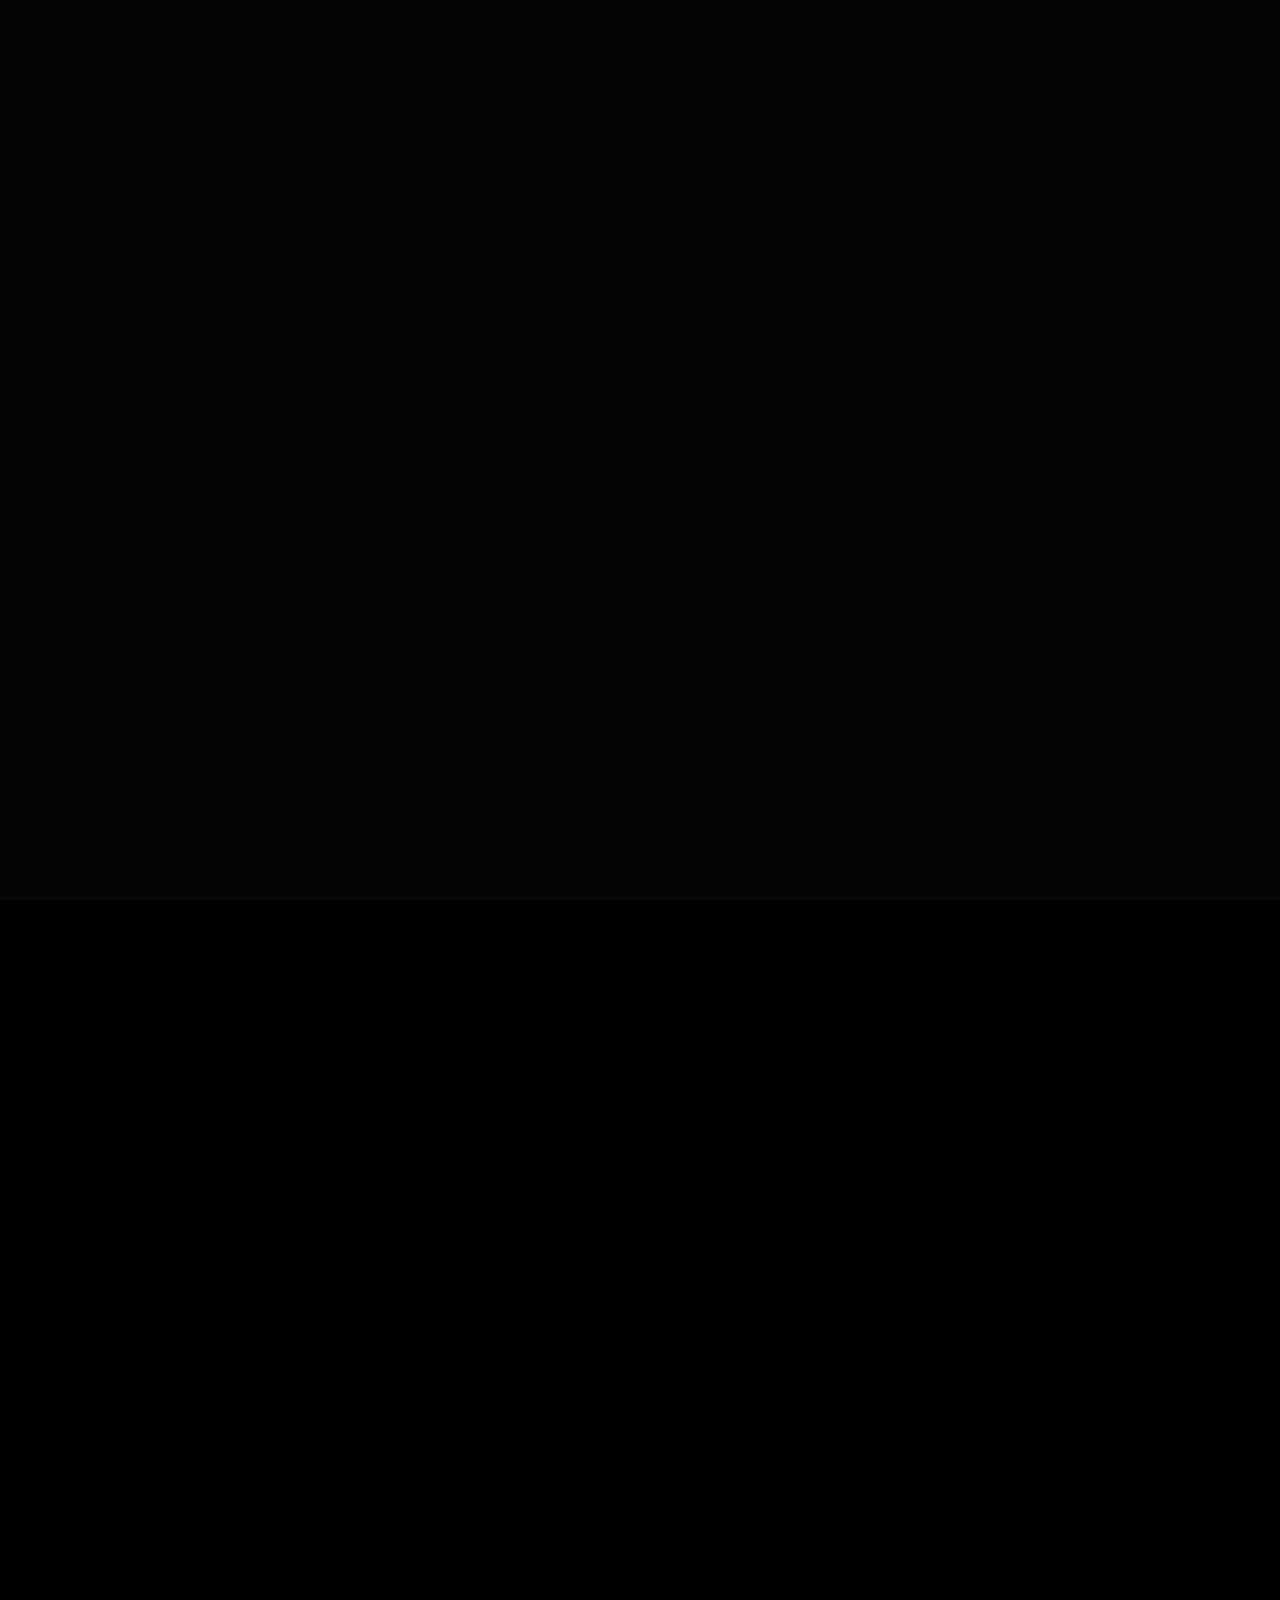
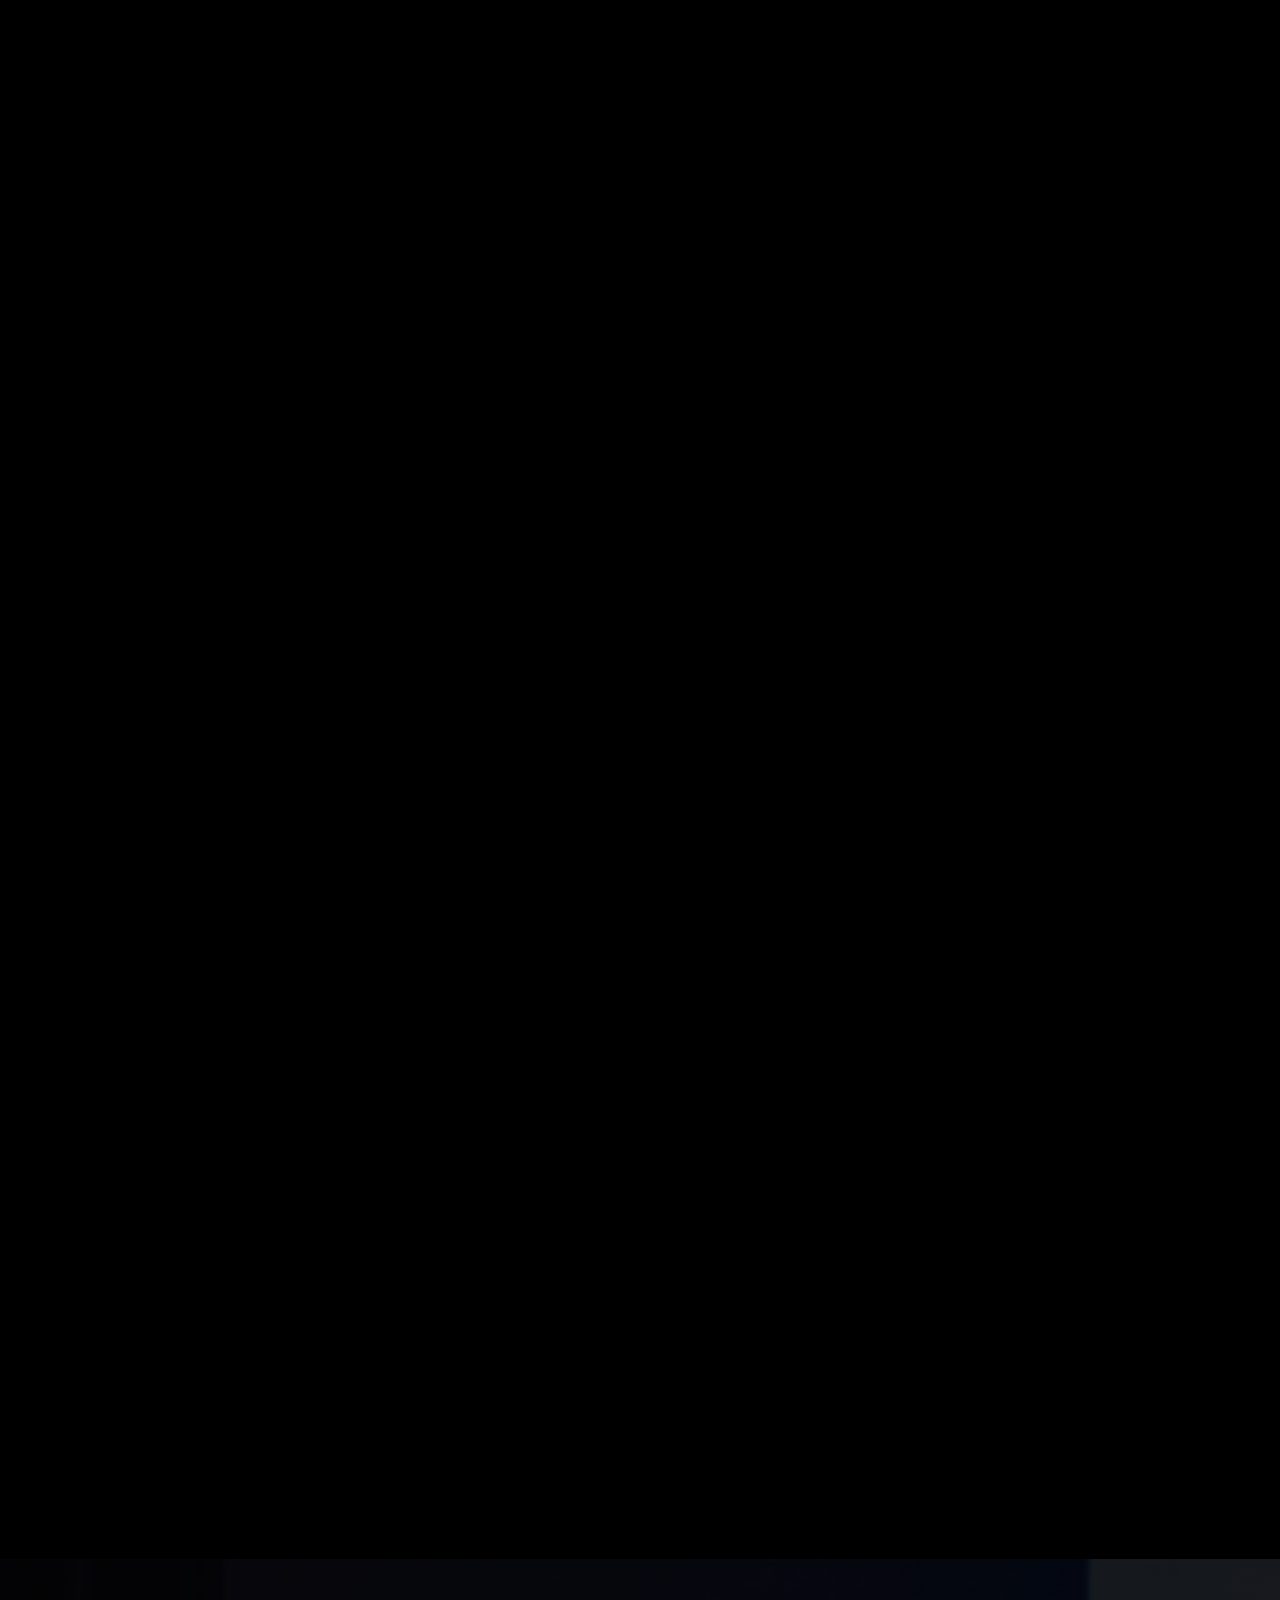
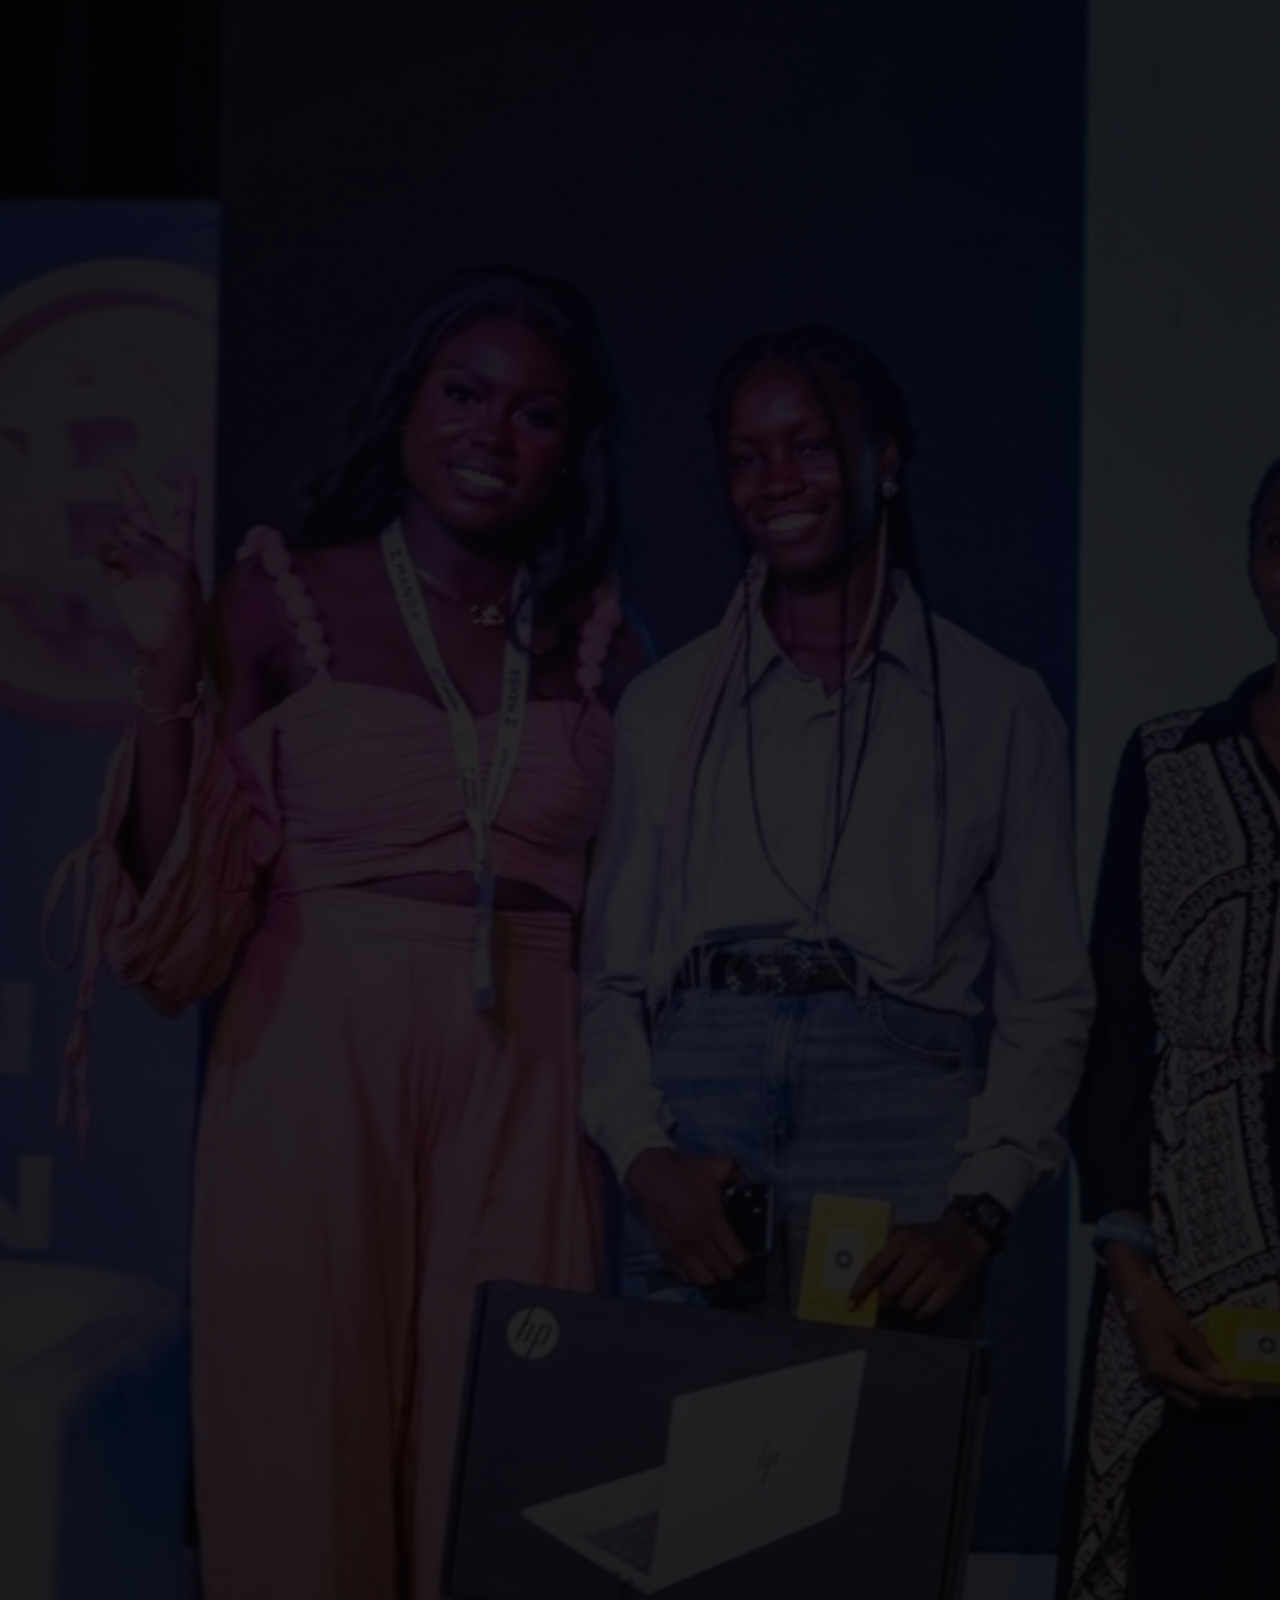
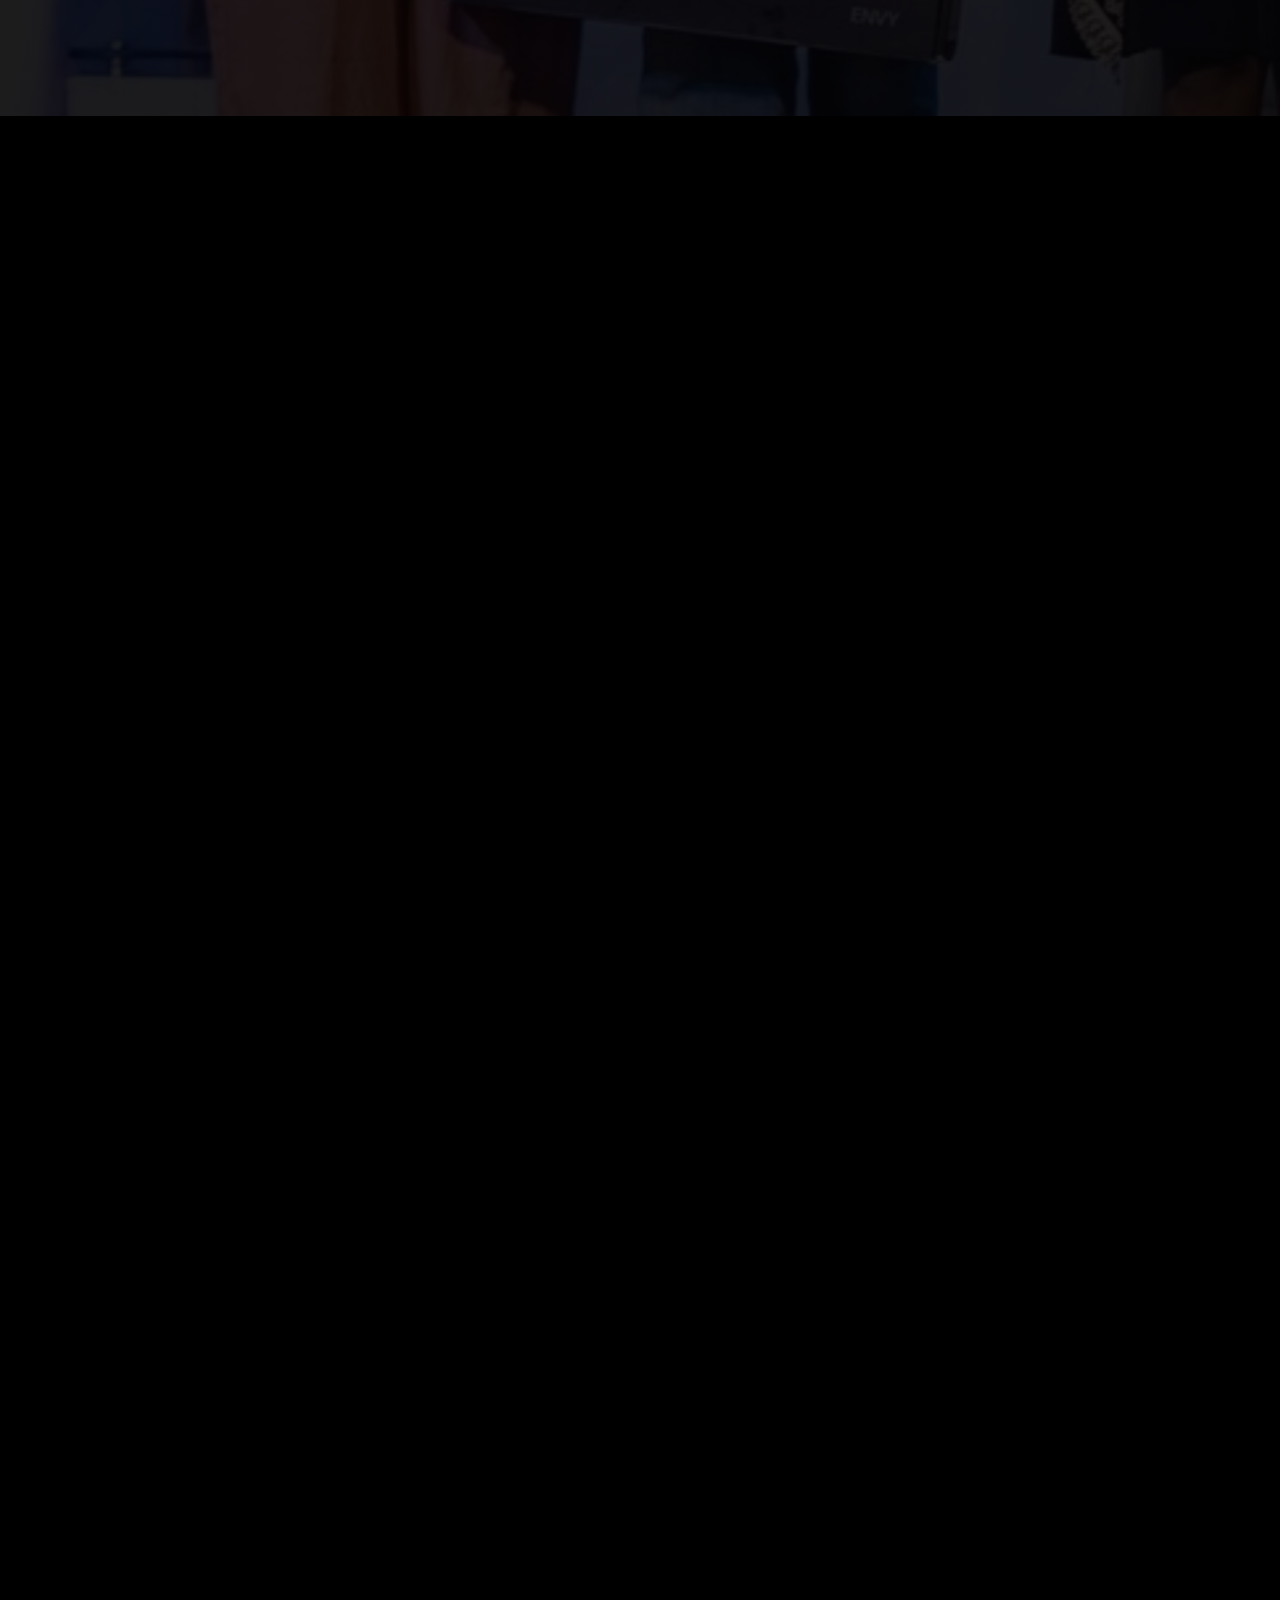
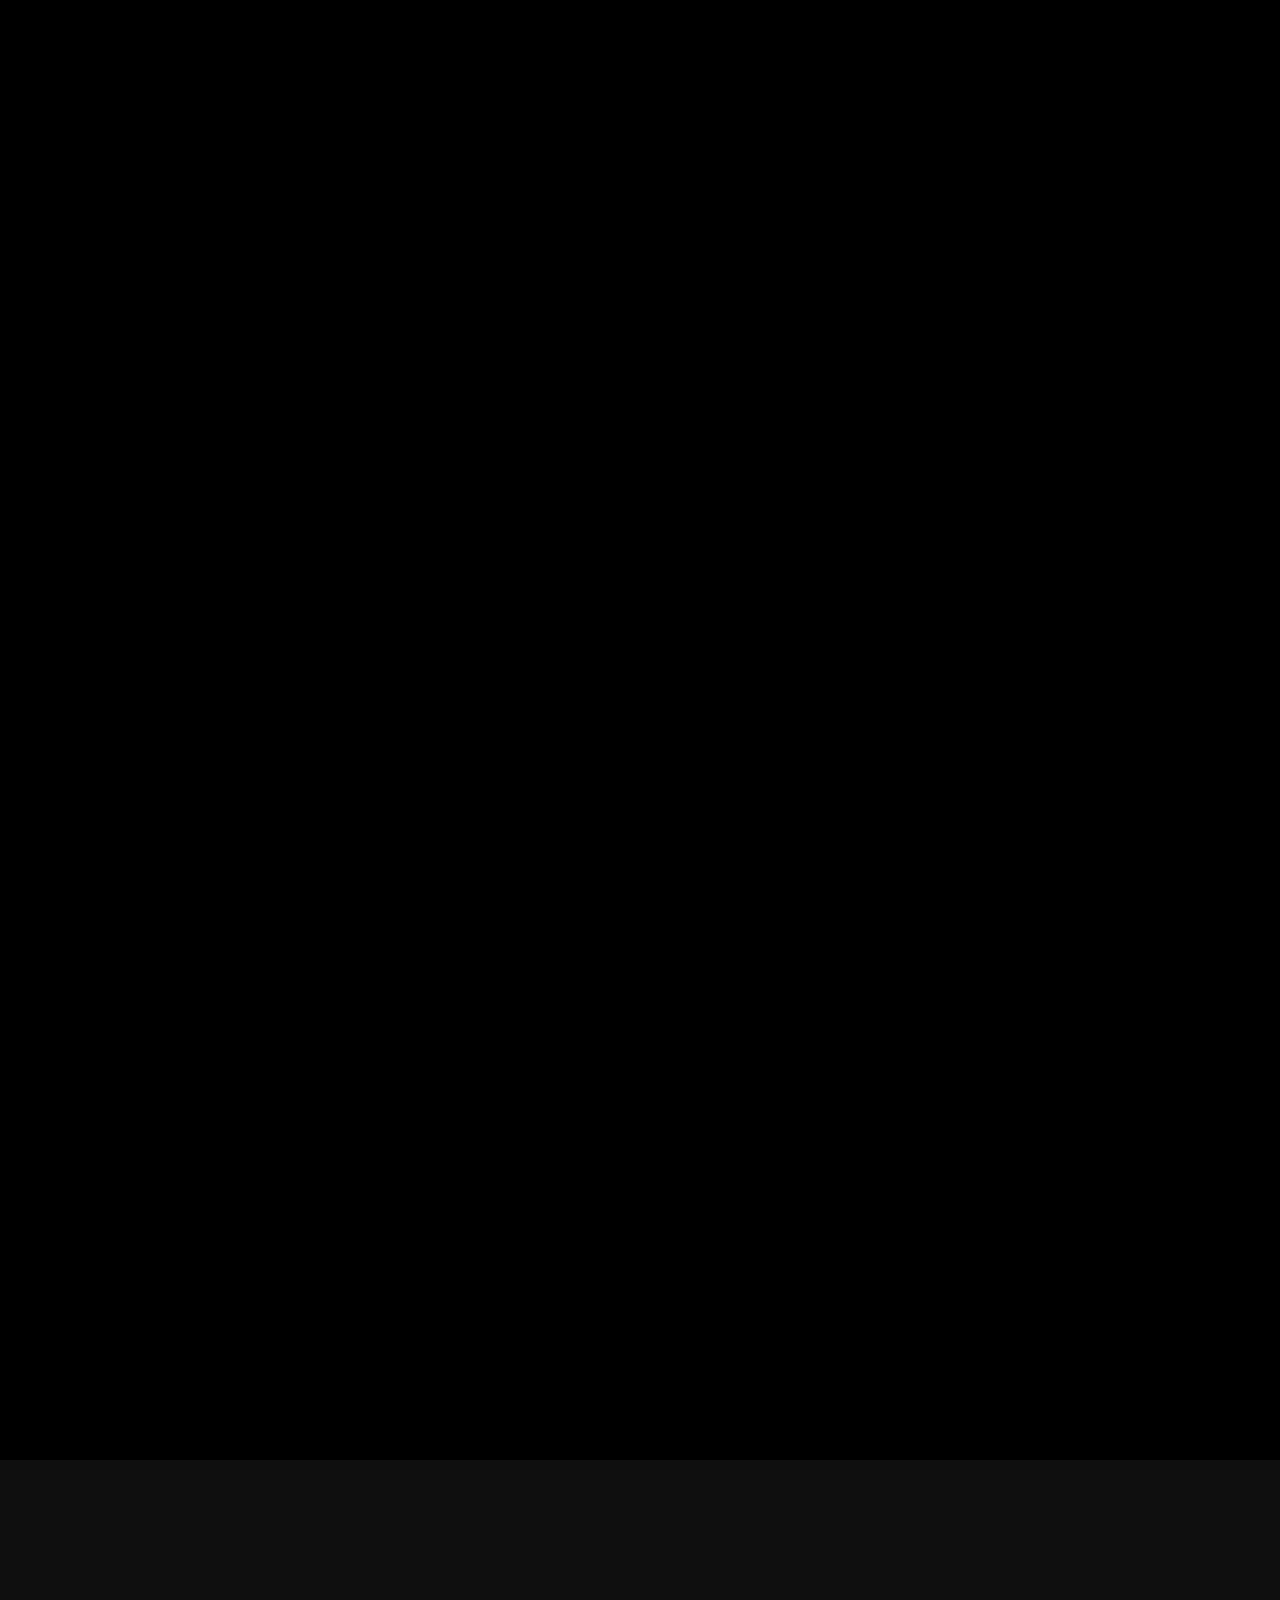
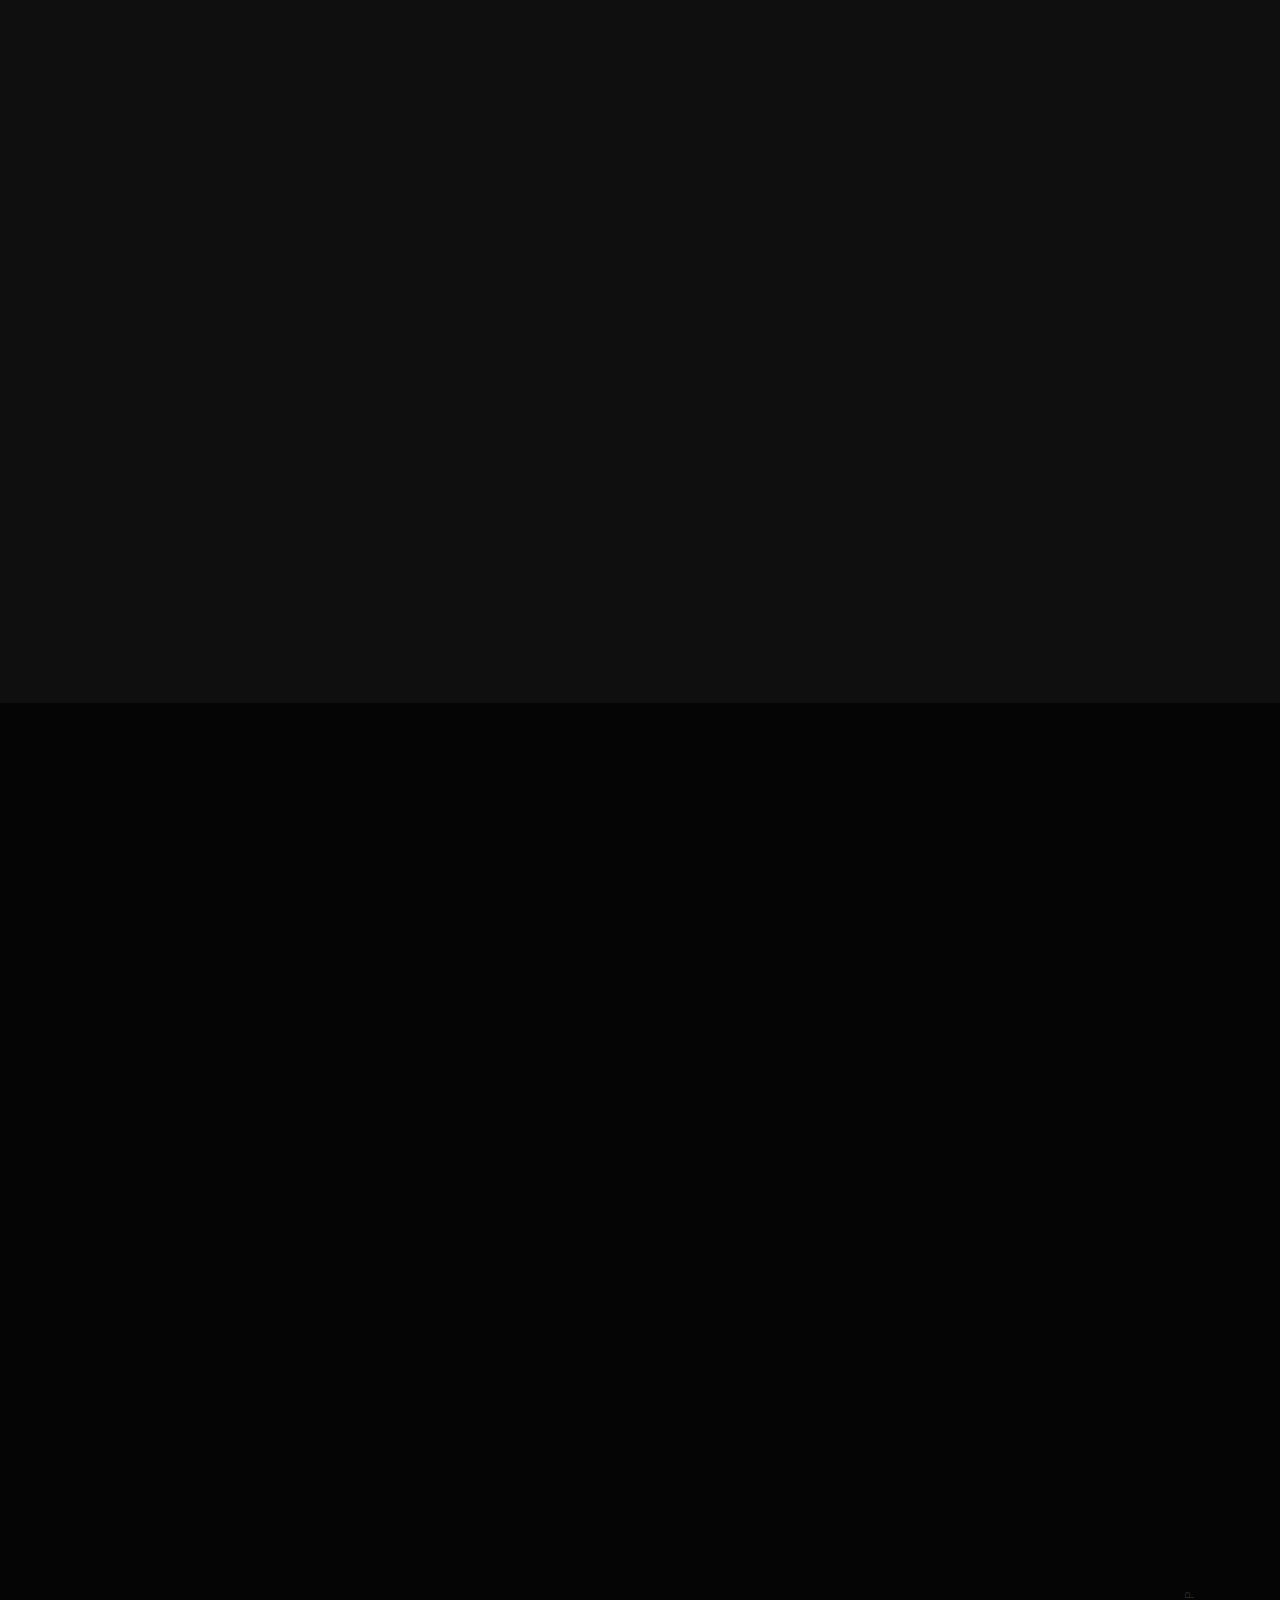
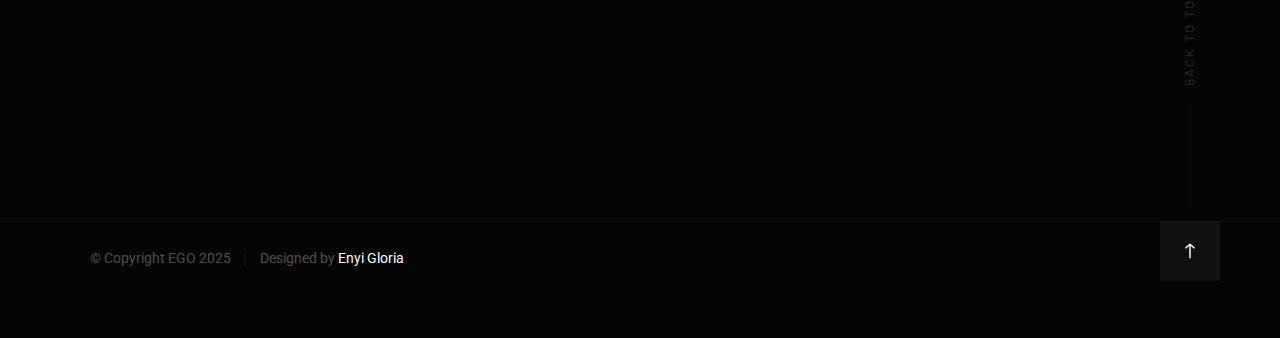
<file: index.html>
<!DOCTYPE html>
<html class="no-js" lang="en">
<head>

    <!--- basic page needs
    ================================================== -->
    <meta charset="utf-8">
    <title>Gloria's Portfolio</title>
    <meta name="description" content="">
    <meta name="author" content="">

    <!-- mobile specific metas
    ================================================== -->
    <meta name="viewport" content="width=device-width, initial-scale=1">

    <!-- CSS
    ================================================== -->
    <link rel="stylesheet" href="css/base.css">
    <link rel="stylesheet" href="css/vendor.css">
    <link rel="stylesheet" href="css/main.css">

    <!-- script
    ================================================== -->
    <script src="js/modernizr.js"></script>
    <script src="js/pace.min.js"></script>

    <!-- favicons
    ================================================== -->
    <link rel="icon" type="image/jpg" sizes="180x180" href="gloria.jpg">
    <link rel="icon" type="image/jpg" sizes="32x32" href="gloria.jpg">
    <link rel="icon" type="image/jpg" sizes="16x16" href="gloria.jpg">
    <link rel="manifest" href="site.webmanifest">

</head>

<body id="top">

    <div id="preloader">
        <div id="loader"></div>
    </div>

    <!-- site header
    ================================================== -->
    <header class="s-header">

       <!-- <div class="header-logo">
            <a class="site-logo" href="index.html">
                <img src="images/logo.svg" alt="Homepage">
            </a>
        </div> --> 

        <nav class="header-nav-wrap">
            <ul class="header-main-nav">
                <li class="current"><a class="smoothscroll" href="#intro" title="intro">Intro</a></li>
                <li><a class="smoothscroll" href="#about" title="about">About</a></li>
                <li><a class="smoothscroll" href="#services" title="services">Services</a></li>
                <li><a class="smoothscroll" href="#works" title="works">Works</a></li>
                <li><a class="smoothscroll" href="#contact" title="contact us">Contact</a></li>	
            </ul>

          <!-- <ul class="header-social">
                <li><a href="#0"><i class="fab fa-facebook-f" aria-hidden="true"></i></a></li>
                <li><a href="#0"><i class="fab fa-twitter" aria-hidden="true"></i></a></li>
                <li><a href="#0"><i class="fab fa-dribbble" aria-hidden="true"></i></a></li>
                <li><a href="#0"><i class="fab fa-behance" aria-hidden="true"></i></a></li>
            </ul> --> 
        </nav>

        <a class="header-menu-toggle" href="#"><span>Menu</span></a>

    </header> <!-- end s-header -->


    <!-- intro
    ================================================== -->
    <section id="intro" class="s-intro target-section">

        <div class="row intro-content">

            <div class="column large-9 mob-full intro-text">
                <h3>Hello, I'm ENYI Gloria</h3>
                <h1>
                    Front-End <br>
                    Web Developer <br>
                    Based In Nigeria.
                </h1>
            </div>

            <div class="intro-scroll">
                <a href="#about" class="intro-scroll-link smoothscroll">
                    Dive In Below
                </a>
            </div>

            <div class="intro-grid"></div>
            <div class="intro-pic"></div>

        </div> <!-- end row -->

    </section> <!-- end intro -->


    <!-- about
    ================================================== -->
    <section id="about" class="s-about target-section">

        <div class="about-me">

            <div class="row heading-block" data-aos="fade-up">
                <div class="column large-full">
                    <h2 class="section-heading">Meet The Developer</h2>
                </div>
            </div>

            <div class="row about-me__content" data-aos="fade-up">
                <div class="column large-full about-me__text">
                    <p class="lead">
                    <b>I don't just build websites</b><br>
                    I craft experiences. With every line of code typed out, I bring ideas to life on the web,
                    blending clean structures with sleek style and smart interactivity. HTML, CSS and Javascript
                    are more than tools; they're my creative playground.
                    </p>

                    <p>
                    I focus on writing readable, maintainable code and designing with intent. Whether it's a personal
                    project or a client's vision, I treat each website like a digital product meant to perform, engage
                    and impress.
                    </p>

                    <p>
                    My work bridges the gap between design and function. I pay close attention to details, smooth animations,
                    responsive layouts, and clean UI choices that feel natural to users.
                    </p>

                    <p>
                        If you're looking for a front-end developer who gets both the code and the people using it,
                        you're in the right place. Let's make your next project stand out, for all the right reasons.
                        </p>

                </div>
            </div>
    
            <div class="row about-me__buttons">
                <div class="column large-half tab-full" data-aos="fade-up">
                    <a href="#contact" class="btn btn--stroke full-width">Work With Me</a>
                </div>
                <div class="column large-half tab-full" data-aos="fade-up">
                    <a href="images/ENYI GLORIA PROFESSIONAL CV.docx" download="ENYI GLORIA'S CV" class="btn btn--primary full-width">Download CV</a>
                </div>
            </div>

        </div> <!-- end about-me -->

        <div class="about-experience">

            <div class="row heading-block" data-aos="fade-up">
                <div class="column large-full">
                    <h2 class="section-heading">Work & Education</h2>
                </div>
            </div>

            <div class="row about-experience__timeline">

                <div class="column large-half tab-full" data-aos="fade-up">
                    <div class="timeline">

                        <div class="timeline__icon-wrap">
                            <span class="timeline__icon timeline__icon--work"></span>
                        </div>

                        <div class="timeline__block">
                            <div class="timeline__bullet"></div>
                            <div class="timeline__header">
                                <p class="timeline__timeframe">March 2024 – Present</p>
                                <h3 class="item-title">Office of the CEO, LW INC.</h3>
                                <h5>Junior Front-End Web Developer</h5>
                            </div>
                            <div class="timeline__desc">
                                <p><ul>
                                    <li>Designed, developed, and maintained a responsive and interactive website for the Institute - ISLT 
                                        where lectures were carried out and exams were being held.</li>
                                    <li>Optimized the website for performance, SEO, and improved user engagement, which saw an overall 
                                        increase of 80% in the Institute’s activities.</li>
                                    <!--<li>Collaborated with the CEO and stakeholders to tailor front-end solutions to the organization’s needs,
                                        such as the Cornerstone Yardsale where all recollected items and fire debris were displayed and resold.</li>-->
                                    <li>Integrated front-end components with back-end services and APIs for seamless functionality.</li>
                                </ul></p>
                            </div>
                        </div>

                        <div class="timeline__block">
                            <div class="timeline__bullet"></div>
                            <div class="timeline__header">
                                <p class="timeline__timeframe">June 2022 – February 2024</p>
                                <h3 class="item-title">Chuuse Inc.</h3>
                                <h5>Front End Web Developer</h5>
                            </div>
                            <div class="timeline__desc">
                                <p><ul>
                                    <li>Developed, and maintained a responsive and interactive venture studio website for a client</li>
                                    <!--<li>Ensured the website was visually appealing and responsive, enhancing user experience.</li>-->
                                    <li>Led a team of developers in the development of a client's real estate website, 
                                        focusing on performance, security, and scalability.</li>
                                    <li>Managed software maintenance for various websites, 
                                        carried out troubleshooting and feature updates for enhanced functionality.</li>
                                </ul></p>
                            </div>
                        </div>

                    </div>
                </div>

                <div class="column large-half tab-full" data-aos="fade-up">
                    <div class="timeline">

                        <div class="timeline__icon-wrap">
                            <span class="timeline__icon timeline__icon--education"></span>
                        </div>

                        <div class="timeline__block">
                            <div class="timeline__bullet"></div>
                            <div class="timeline__header">
                                <p class="timeline__timeframe">January 2017 – September 2023</p>
                                <h3 class="item-title">University of Benin</h3>
                                <h5>Bachelor Degree</h5>
                            </div>
                            <div class="timeline__desc">
                                <p>Throughout my degree, I developed a solid foundation in both hardware and software
                                    systems, with a strong focus on problem-solving and real-world application.
                                </p>
                                <p><b>Relevant Coursework:</b><br>
                                    Front-end Web Development, Machine Learning, Natural Language Processing (NLP),
                                    Cloud Computing
                                </p>
                            </div>
                        </div>

                        <div class="timeline__block">
                            <div class="timeline__bullet"></div>
                            <div class="timeline__header">
                                
                                <h3 class="item-title">Certifications</h3>
                                <h5>Online</h5>
                            </div>
                            <div class="timeline__desc">
                                <p><ul> <li>Python Certification – Mimo</li>
                                        <li>SQL Certification – Mimo</li>
                                        <li>Certificate of Completion – Chuuse Inc.</li>
                                </ul>
                                    </p>
                            </div>
                        </div>


                    </div>
                </div>
            </div>

        </div> <!-- end about-experience -->

    </section> <!-- end s-about -->


    <!-- services
    ================================================== -->
    <section id="services" class="s-services ss-dark target-section">

        <div class="shadow-overlay"></div>

        <div class="row heading-block heading-block--center" data-aos="fade-up">
            <div class="column large-full">
                <h2 class="section-heading section-heading--centerbottom">Your Next Web Partner</h2>

                <p class="section-desc">
                    I'm here to deliver clean, responsive websites built for Performance, Usability and Impact.
                </p>
            </div>
        </div> <!-- end heading-block -->

        <div class="row services-list block-large-1-3 block-medium-1-2 block-tab-full">

            <div class="column item-service" data-aos="fade-up">
                <div class="item-service__content">
                    <h4 class="item-title">Custom Website Development</h4>
                    <p>
                    Tailored websites built from scratch using <b>ReactJs and Tailwind Css</b>; designed to 
                    meet your brand's unique goals and deliver a seamless user experience across all devices.
                    </p>
                </div>
            </div>

            <div class="column item-service" data-aos="fade-up">
                <div class="item-service__content">
                    <h4 class="item-title">Responsive Design</h4>
                    <p>
                        Mobile-first, pixel-perfect layouts that adapt beautifully to any screen size, 
                        ensuring your users enjoy a smooth, engaging experience; anytime, anywhere.
                    </p>
                </div>
            </div>

            <div class="column item-service" data-aos="fade-up">
                <div class="item-service__content">
                    <h4 class="item-title">Front-End Optimisation</h4>
                    <p>
                        Lightning-fast load times and optimized code for performance, SEO, and accessibility; because a great 
                        website isn’t just about how it looks, but how it runs.
                    </p>
                </div>
            </div>

            <div class="column item-service" data-aos="fade-up">
                <div class="item-service__content">
                    <h4 class="item-title">UI/UX Implementation</h4>
                    <p>
                        I transform design concepts into interactive, 
                        user-friendly interfaces that keep users 
                        engaged and drive conversions.
                    </p>
                </div>
            </div>

            <div class="column item-service" data-aos="fade-up">
                <div class="item-service__content">
                    <h4 class="item-title">Landing Page Development</h4>
                    <p>
                        High-converting landing pages that do one thing exceptionally well: <b>turn visitors into customers.</b> 
                        <i>Clean code, persuasive layout, measurable impact.</i>
                    </p>
                </div>
            </div>

            <div class="column item-service" data-aos="fade-up">
                <div class="item-service__content">
                    <h4 class="item-title">Maintenance & Support</h4>
                    <p>
                        Ongoing updates, bug fixes, and performance improvements;
                        because your website should evolve with your business, not break when it matters most.
                    </p>
                </div>
            </div>

        </div> <!-- end services-list -->

    </section> <!-- end s-services -->


    <!-- CTA
    ================================================== -->
    <!--<section class="s-cta ss-dark">

        <div class="row heading-block heading-block--center" data-aos="fade-up">
            <div class="column large-full">
                <h2 class="section-desc">
                    Need a great reliable web hosting?
                </h2>
            </div>
        </div>--> <!-- end heading-block -->

        <!--<div class="row cta-content" data-aos="fade-up">
            <div class="column large-full">
                <p>
                We highly recommend <a href="https://www.dreamhost.com/r.cgi?287326">DreamHost</a>.
                Powerful web and Wordpress hosting. Guaranteed.
                Starting at $2.95 per month.
                </p>

                <a href="https://www.dreamhost.com/r.cgi?287326" class="btn full-width">Get Started</a>
            </div>
        </div>--> <!-- end ad-content -->

    <!--</section>--> <!-- end s-cta -->


    <!-- works
    ================================================== -->
    <section id="works" class="s-works target-section">

        <div class="row heading-block heading-block--center" data-aos="fade-up">
            <div class="column large-full">
                <h2 class="section-heading section-heading--centerbottom">Project Spotlight</h2>
                <p class="section-desc">
                    Take a look at what I’ve built; from earlier works to recent creations.
                </p>
            </div>
        </div> <!-- end heading-block -->

        <div class="masonry-wrap">

            <div class="masonry">
                <div class="grid-sizer"></div>
    
                <div class="masonry__brick" data-aos="fade-up">
                    <div class="item-folio">
                        <div class="item-folio__thumb">
                            <a href="images/portfolio/gallery/b.jpeg" class="thumb-link" title="Cornerstone Yardsale" data-size="1050x700">
                                <img src="images/portfolio/c.jpeg" 
                                     srcset="images/portfolio/c.jpeg 1x, images/portfolio/c.jpeg 2x" alt="">
                            </a>    
                            <a href="https://cornerstoneyardsale.oceoonline.org" class="item-folio__project-link" title="Project link" target="_blank"></a>
                        </div>
    
                        <div class="item-folio__text">
                            <h4 class="item-folio__title">
                                Yardsale
                            </h4>
                            <p class="item-folio__cat">
                                Ecommerce
                            </p>
                        </div>
    
                        <div class="item-folio__caption">
                            <p>Built this site to keep things super simple.
                                Easy to browse, easy to buy, and smooth all the way through.</p>
                        </div>
                    </div>
                </div> <!-- end masonry__brick -->
    
                <div class="masonry__brick" data-aos="fade-up">
                    <div class="item-folio">
                        <div class="item-folio__thumb">
                            <a href="images/portfolio/gallery/d.jpeg" class="thumb-link" title="Venture studio website" data-size="1050x700">
                                <img src="images/portfolio/a.jpeg" 
                                     srcset="images/portfolio/a.jpeg 1x, images/portfolio/a.jpeg 2x" alt="">
                            </a>
                            <a href="https://gloria2807.github.io/WordFund-Project---Alpha-Team/" class="item-folio__project-link" title="Project link" target="_blank"></a>
                        </div>
                        <div class="item-folio__text">
                            <h4 class="item-folio__title">
                                Word Family Fund
                            </h4>
                            <p class="item-folio__cat">
                                Collaboration
                            </p>
                        </div>
                        <div class="item-folio__caption">
                            <p>Led and collaborated with a great team to build this sleek, responsive site for a 
                                venture studio, designed to communicate ideas clearly and make a strong first impression.</p>
                        </div>
                    </div>
                </div> <!-- end masonry__brick -->

                <div class="masonry__brick" data-aos="fade-up">
                    <div class="item-folio">
                            
                        <div class="item-folio__thumb">
                            <a href="images/portfolio/gallery/f.jpeg" class="thumb-link" title="The ISLT" data-size="1050x700">
                                <img src="images/portfolio/e.jpeg"
                                     srcset="images/portfolio/e.jpeg 1x, images/portfolio/e.jpeg 2x" alt="">
                            </a>
                            <a href="https://islt.org/" class="item-folio__project-link" title="Project link" target="_blank"></a>
                        </div>
                        <div class="item-folio__text">
                            <h4 class="item-folio__title">
                                ISLT
                            </h4>
                            <p class="item-folio__cat">
                                Web Development
                            </p>
                        </div>
                        <div class="item-folio__caption">
                            <p>Built this for a smooth school experience. Easy access to resources, 
                                seamless exam setup, and everything the mentees need in one place.</p>
                        </div>
                    </div>
                </div> <!-- end masonry__brick -->

                <div class="masonry__brick" data-aos="fade-up">
                    <div class="item-folio">
                        <div class="item-folio__thumb">
                            <a href="images/portfolio/gallery/Metav.png" class="thumb-link" title="Metaverse" data-size="1050x700">
                                <img src="images/portfolio/gallery/Metaverse.png" 
                                     srcset="images/portfolio/gallery/Metaverse.png" alt="">
                            </a>
                            <a href="https://gloria2807.github.io/React-Metaverse-Site/" class="item-folio__project-link" title="Project link" target="_blank"></a>
                        </div>
                        <div class="item-folio__text">
                            <h4 class="item-folio__title">
                                Metaverse
                            </h4>
                            <p class="item-folio__cat">
                                Branding
                            </p>
                        </div>
                        <div class="item-folio__caption">
                            <p>An immersive landing page for a metaverse concept, built with ReactJS and TailwindCSS. Sleek animations and a modern UI bring futuristic themes to life while staying responsive.</p>
                        </div>
                    </div>
                </div> <!-- end masonry__brick -->

                <div class="masonry__brick" data-aos="fade-up">
                    <div class="item-folio">
                            
                        <div class="item-folio__thumb">
                            <a href="images/portfolio/gallery/h.jpeg" class="thumb-link" title="AI Chatbot" data-size="1050x700">
                                <img src="images/portfolio/f.jpeg" 
                                     srcset="images/portfolio/f.jpeg 1x, images/portfolio/f.jpeg 2x" alt="">
                            </a>
                            <a href="https://glow-pi.vercel.app/" class="item-folio__project-link" title="Project link" target="_blank"></a>
                        </div>
                        <div class="item-folio__text">
                            <h4 class="item-folio__title">
                                AI Chatbot
                            </h4>
                            <p class="item-folio__cat">
                                Machine Learning
                            </p>
                        </div>
                        <div class="item-folio__caption">
                            <p>For a final-year project, I built  this to feel natural and easy with a clean design, 
                                smart responses, and a smooth chat flow that actually feels helpful.</p>
                        </div>
                    </div>
                </div> <!-- end masonry__brick -->
        
                <div class="masonry__brick" data-aos="fade-up">
                    <div class="item-folio">
                            
                        <div class="item-folio__thumb">
                            <a href="images/portfolio/gallery/faq.png" class="thumb-link" title="Ecommerce" data-size="1050x700">
                                <img src="images/portfolio/ecomm.png"
                                     srcset="images/portfolio/ecomm.png 1x" alt="">
                            </a>
                            <a href="https://gloria2807.github.io/React-Ecommerce-Site/" class="item-folio__project-link" title="Project link" target="_blank"></a>
                        </div>
                        <div class="item-folio__text">
                            <h4 class="item-folio__title">
                                Coca Cola
                            </h4>
                            <p class="item-folio__cat">
                                Ecommerce
                            </p>
                        </div>
                        <div class="item-folio__caption">
                            <p>A React-based platform for listing and managing inventory. With a clean, responsive and smooth interface for the best user experience.</p>
                        </div>
                    </div>
                </div> <!-- end masonry__brick -->

                <div class="masonry__brick" data-aos="fade-up">
                    <div class="item-folio">
                            
                        <div class="item-folio__thumb">
                            <a href="images/portfolio/gallery/foodeats.png" class="thumb-link" title="Restaurant" data-size="1050x700">
                                <img src="images/portfolio/rest.png"
                                     srcset="images/portfolio/rest.png 1x" alt="">
                            </a>
                            <a href="https://gloria2807.github.io/Food-Eats/" class="item-folio__project-link" title="Project link" target="_blank"></a>
                        </div>
                        <div class="item-folio__text">
                            <h4 class="item-folio__title">
                                Food Eats
                            </h4>
                            <p class="item-folio__cat">
                                Restaurant
                            </p>
                        </div>
                        <div class="item-folio__caption">
                            <p>A React-based landing page for a Restaurant. With a clean, responsive and smooth interface for the best user experience.</p>
                        </div>
                    </div>
                </div> <!-- end masonry__brick -->

                <div class="masonry__brick" data-aos="fade-up">
                    <div class="item-folio">
                            
                        <div class="item-folio__thumb">
                            <a href="images/portfolio/gallery/Signup.png" class="thumb-link" title="Registration" data-size="1050x700">
                                <img src="images/portfolio/Login.png"
                                     srcset="images/portfolio/Login.png 1x" alt="">
                            </a>
                            <a href="https://gloria2807.github.io/React-Signup-Login-Form/" class="item-folio__project-link" title="Project link" target="_blank"></a>
                        </div>
                        <div class="item-folio__text">
                            <h4 class="item-folio__title">
                                Login/Signup Form
                            </h4>
                            <p class="item-folio__cat">
                                Registration
                            </p>
                        </div>
                        <div class="item-folio__caption">
                            <p>A React-based Signup/Login Form with a transparent background. With a clean, responsive and smooth interface for the best user experience.</p>
                        </div>
                    </div>
                </div> <!-- end masonry__brick -->

                <div class="masonry__brick" data-aos="fade-up">
                    <div class="item-folio">
                            
                        <div class="item-folio__thumb">
                            <a href="images/portfolio/gallery/portf.png" class="thumb-link" title="Portfolio" data-size="1050x700">
                                <img src="images/portfolio/Port.png"
                                     srcset="images/portfolio/Port.png 1x" alt="">
                            </a>
                            <a href="https://gloria2807.github.io/My-Portfolio-Site/" class="item-folio__project-link" title="Project link" target="_blank"></a>
                        </div>
                        <div class="item-folio__text">
                            <h4 class="item-folio__title">
                                My Portfolio
                            </h4>
                            <p class="item-folio__cat">
                                Portfolio
                            </p>
                        </div>
                        <div class="item-folio__caption">
                            <p>A React-based Portfolio site for a client. With animations and a clean, responsive, smooth interface for the best user experience.</p>
                        </div>
                    </div>
                </div> <!-- end masonry__brick -->

            </div> <!-- end masonry -->

        </div> <!-- end masonry-wrap -->

    </section> <!-- end s-work -->


    <!-- testimonies
    ================================================== -->
    <section class="s-testimonials">
    
        <div class="row testimonials" data-aos="fade-up">

            <div class="column large-full testimonials__slider">
                <div class="testimonials__slide">
                    <p><i>"Reliable, fast, and incredibly easy to work with.
                        We needed a fast, responsive landing page for a product launch, and she nailed it. Leading
                        and working hand in hand with a team of programmers, she carried the entire project. 
                        From smooth animations to mobile optimization, everything just worked."</i>
                        </p>
                    <div class="testimonials__info">
                        <img src="images/avatars/d.jpg" alt="Author image" class="testimonials__avatar">
                        <cite class="testimonials__cite">
                            <strong>Daniel Olowokere</strong>
                            <span>CEO, Chuuse</span>
                        </cite>
                    </div>
                </div> <!-- end testimonials__slide -->
                
                <div class="testimonials__slide">
                    <p><i>“She brought our front-end vision to life with precision and creativity. 
                        The codebase was clean, scalable, and easy to maintain. What really stood out was her 
                        ability to bridge design with functionality. We’d absolutely work with her again.”</i>
                    </p>
                    <div class="testimonials__info">
                        <img src="images/avatars/p.jpg" alt="Author image" class="testimonials__avatar">
                        <cite class="testimonials__cite">
                            <strong>Pst Judith Imoh</strong>
                            <span>Head Administrator, ISLT</span>
                        </cite>
                    </div>
                </div> <!-- end testimonials__slide -->

                

                <!--<div class="testimonials__slide">
                    <p>Repellat dignissimos libero. Qui sed at corrupti expedita voluptas odit. Nihil ea quia nesciunt. Ducimus aut sed ipsam.  
                    Autem eaque officia cum exercitationem sunt voluptatum accusamus. Quasi voluptas eius distinctio.
                    Voluptatem dignissimos ut.</p>
                    <div class="testimonials__info">
                        <img src="images/avatars/user-04.jpg" alt="Author image" class="testimonials__avatar">
                        <cite class="testimonials__cite">
                            <strong>Satya Nadella</strong>
                            <span>CEO, Microsoft</span>
                        </cite>
                    </div>
                </div>--> <!-- end testimonials__slide -->
                
            </div> <!-- end testimonials__slider -->

        </div> <!-- end testimonials -->

    </section> <!-- end s-testimonials -->


    <!-- contact
    ================================================== -->
    <section id="contact" class="s-contact ss-dark target-section">

        <div class="row heading-block" data-aos="fade-up">
            <div class="column large-full">
                <h2 class="section-heading">Work With Me</h2>
            </div>
        </div>

        <div class="row contact-main" data-aos="fade-up">
            <div class="column large-full text-md">
                <p class="contact-email">
                    <a href="mailto:nkemaconam@gmail.com">nkemaconam@gmail.com</a>
                </p>

                <p class="section-desc">
                    Let’s bring your vision to life. I’m ready to collaborate and build something exceptional.
                    Let’s make it happen.
                <a href="mailto:nkemaconam@gmail.com">Email Me</a>.
                </p>
            </div>
        </div>

        <div class="row contact-infos" data-aos="fade-up" data-aos-anchor=".contact-main">

            <div class="column large-5 medium-full contact-phone">
                <h4>Whatsapp</h4>
                <a href="tel:234-810-606-8932">+234-707-401-8188</a>
            </div>

            <div class="column large-7 medium-full contact-social">
                <h4>Social</h4>
                <ul>
                    <li><a href="https://www.linkedin.com/gloria-enyi" title="LinkedIn">LinkedIn</a></li>
                </ul>
            </div>

        </div> <!-- end contact-infos -->

    </section> <!-- end s-contact -->


    <!-- footer
    ================================================== -->
    <footer>
        <div class="row">
            <div class="column large-full ss-copyright">
                <span>© Copyright EGO 2025</span> 
                <span>Designed by <a href="https://www.linkedin.com/gloria-enyi/">Enyi Gloria</a></span>
            </div>            

            <div class="ss-go-top">
                <a class="smoothscroll" title="Back to Top" href="#top"></a>
            </div>
        </div>
    </footer>


    <!-- photoswipe background
    ================================================== -->
    <div aria-hidden="true" class="pswp" role="dialog" tabindex="-1">

        <div class="pswp__bg"></div>
        <div class="pswp__scroll-wrap">

            <div class="pswp__container">
                <div class="pswp__item"></div>
                <div class="pswp__item"></div>
                <div class="pswp__item"></div>
            </div>

            <div class="pswp__ui pswp__ui--hidden">
                <div class="pswp__top-bar">
                    <div class="pswp__counter"></div><button class="pswp__button pswp__button--close" title="Close (Esc)"></button> <button class="pswp__button pswp__button--share" title=
                    "Share"></button> <button class="pswp__button pswp__button--fs" title="Toggle fullscreen"></button> <button class="pswp__button pswp__button--zoom" title=
                    "Zoom in/out"></button>
                    <div class="pswp__preloader">
                        <div class="pswp__preloader__icn">
                            <div class="pswp__preloader__cut">
                                <div class="pswp__preloader__donut"></div>
                            </div>
                        </div>
                    </div>
                </div>
                <div class="pswp__share-modal pswp__share-modal--hidden pswp__single-tap">
                    <div class="pswp__share-tooltip"></div>
                </div><button class="pswp__button pswp__button--arrow--left" title="Previous (arrow left)"></button> <button class="pswp__button pswp__button--arrow--right" title=
                "Next (arrow right)"></button>
                <div class="pswp__caption">
                    <div class="pswp__caption__center"></div>
                </div>
            </div>

        </div>

    </div><!-- end photoSwipe background -->


    <!-- Java Script
    ================================================== -->
    <script src="js/jquery-3.2.1.min.js"></script>
    <script src="js/plugins.js"></script>
    <script src="js/main.js"></script>

</body>
</file>
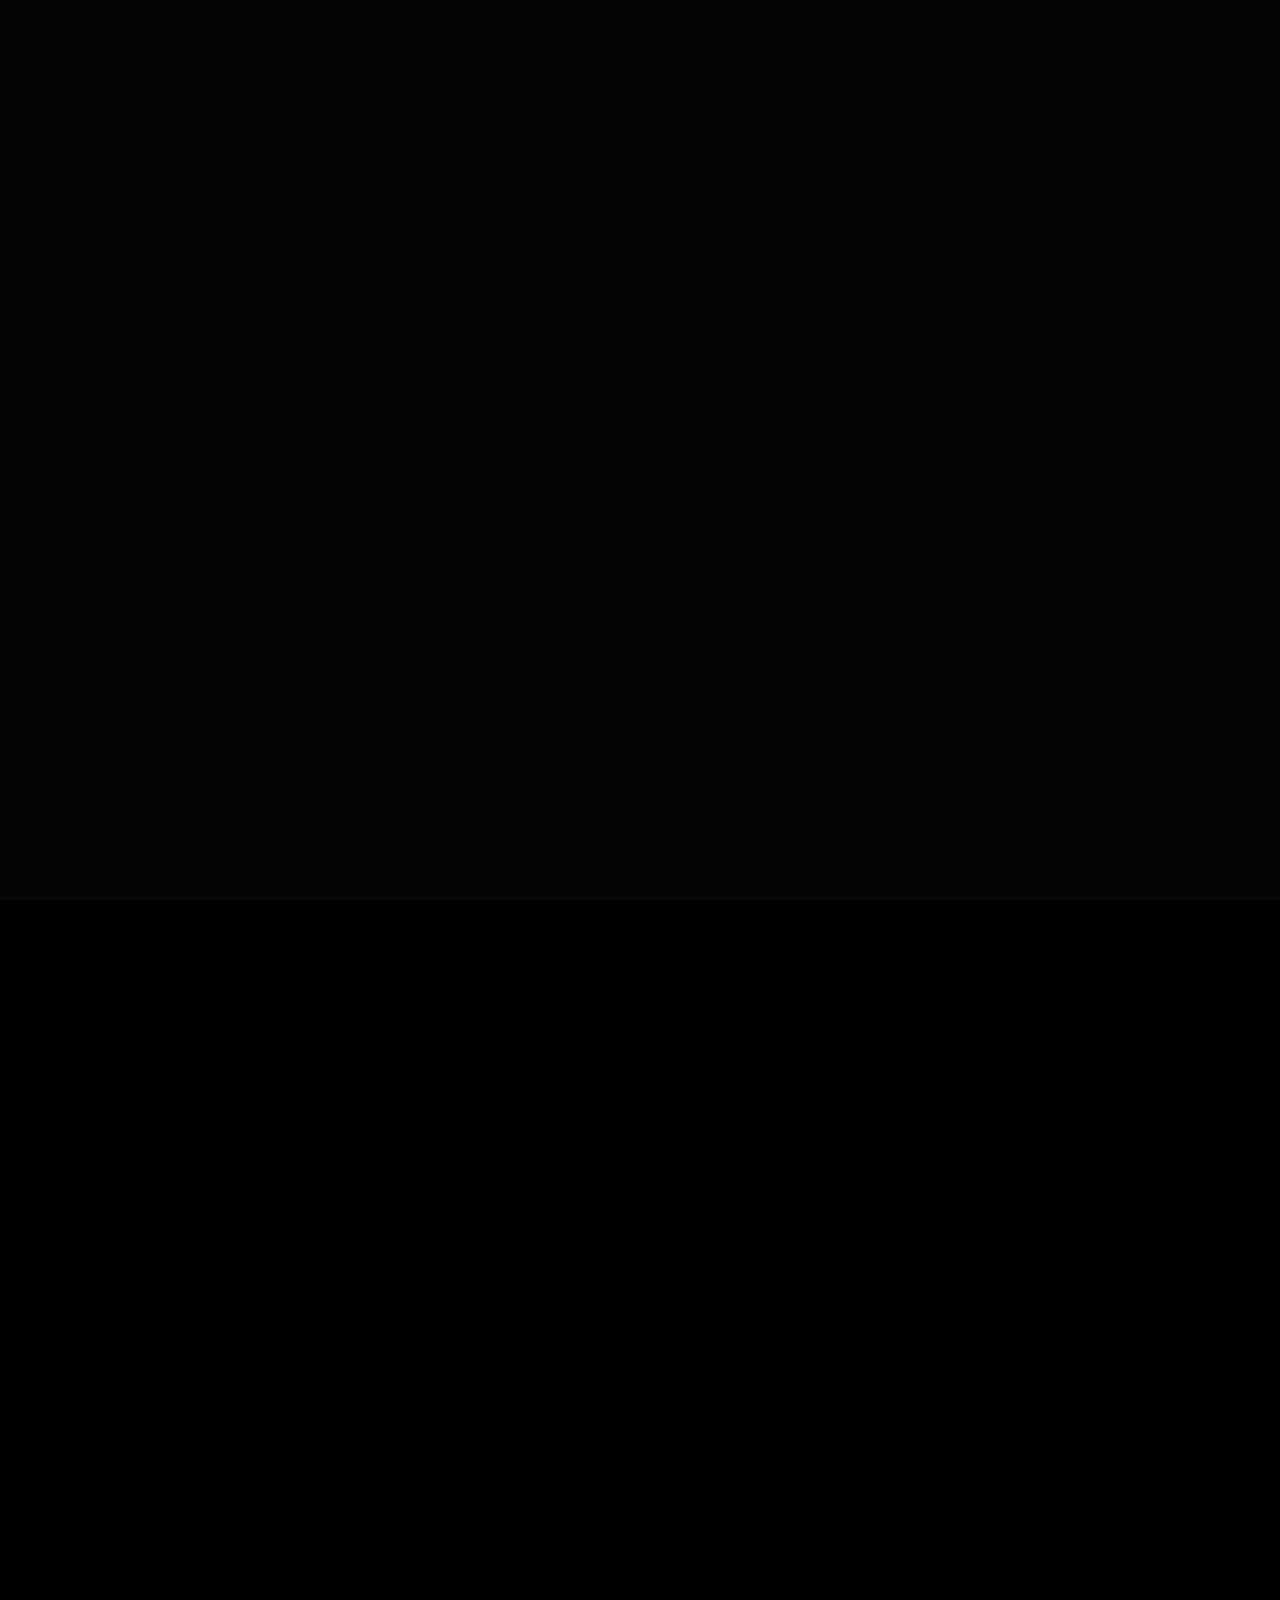
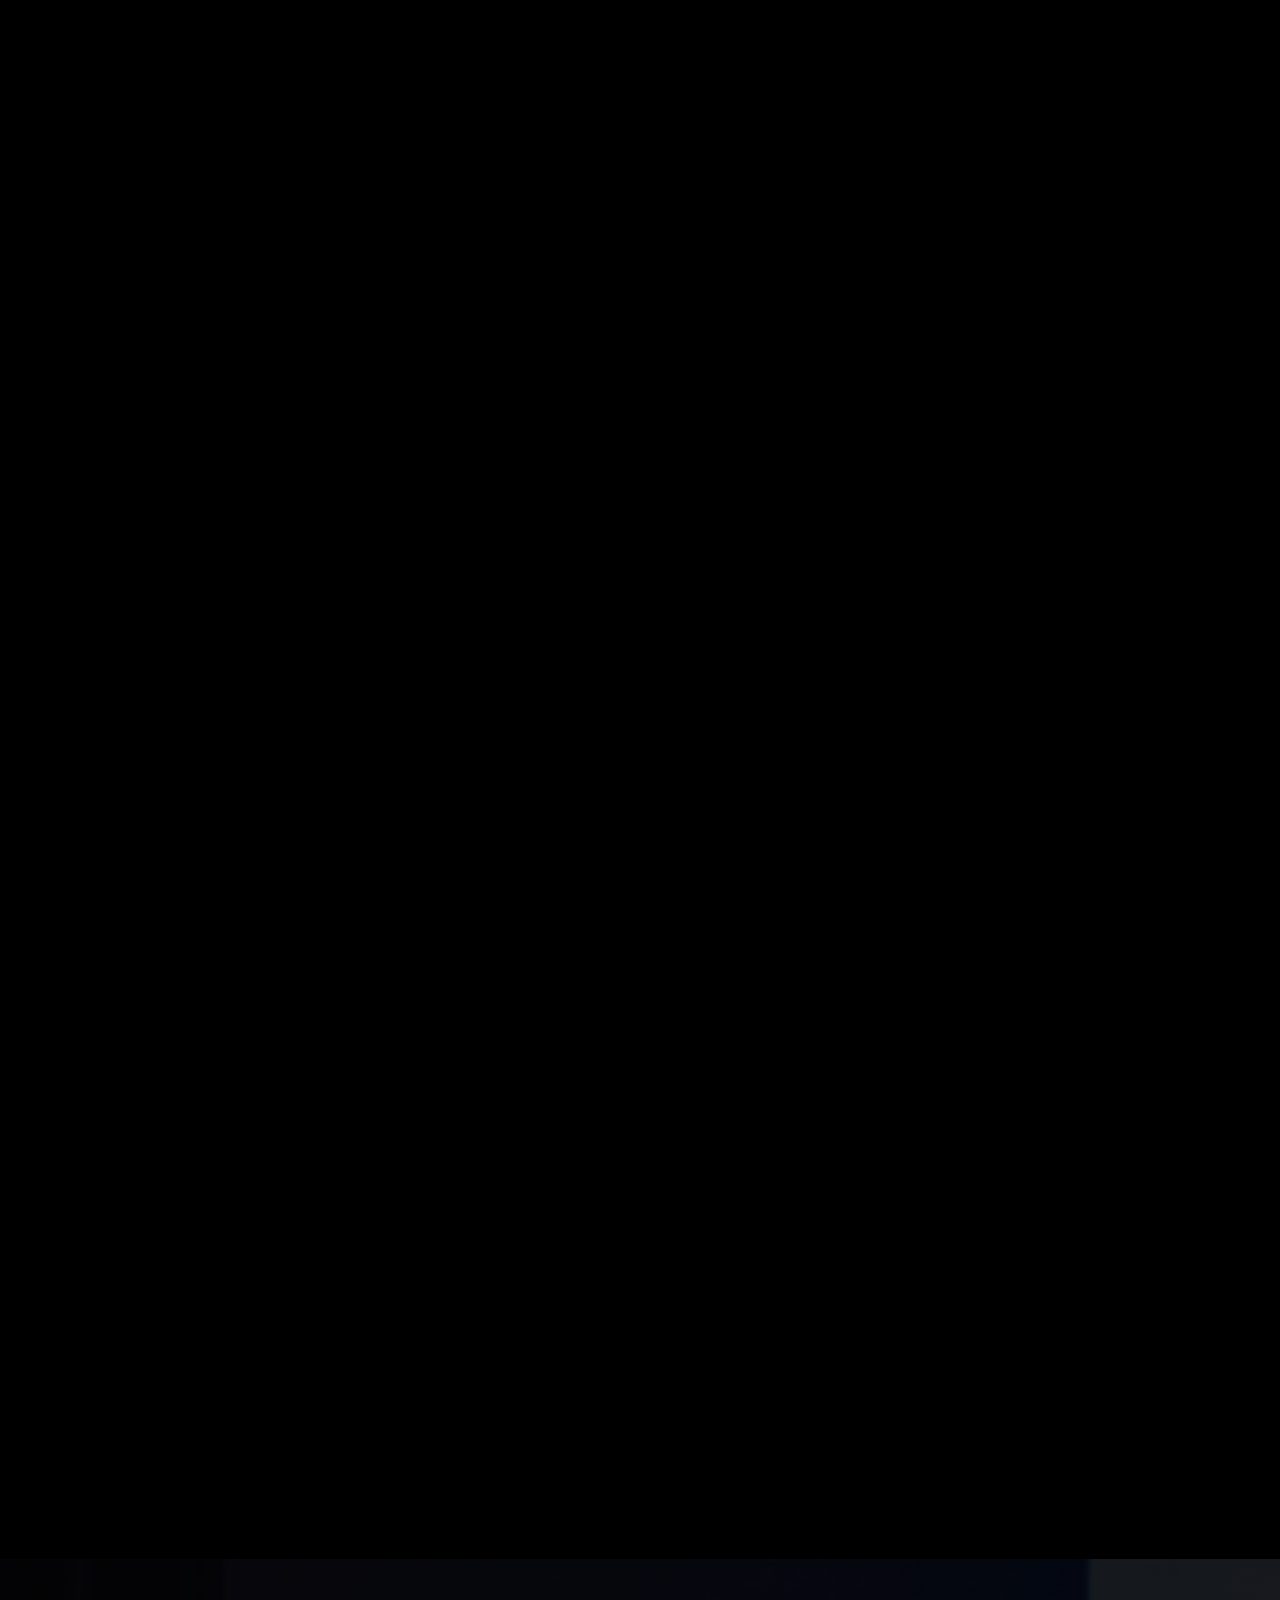
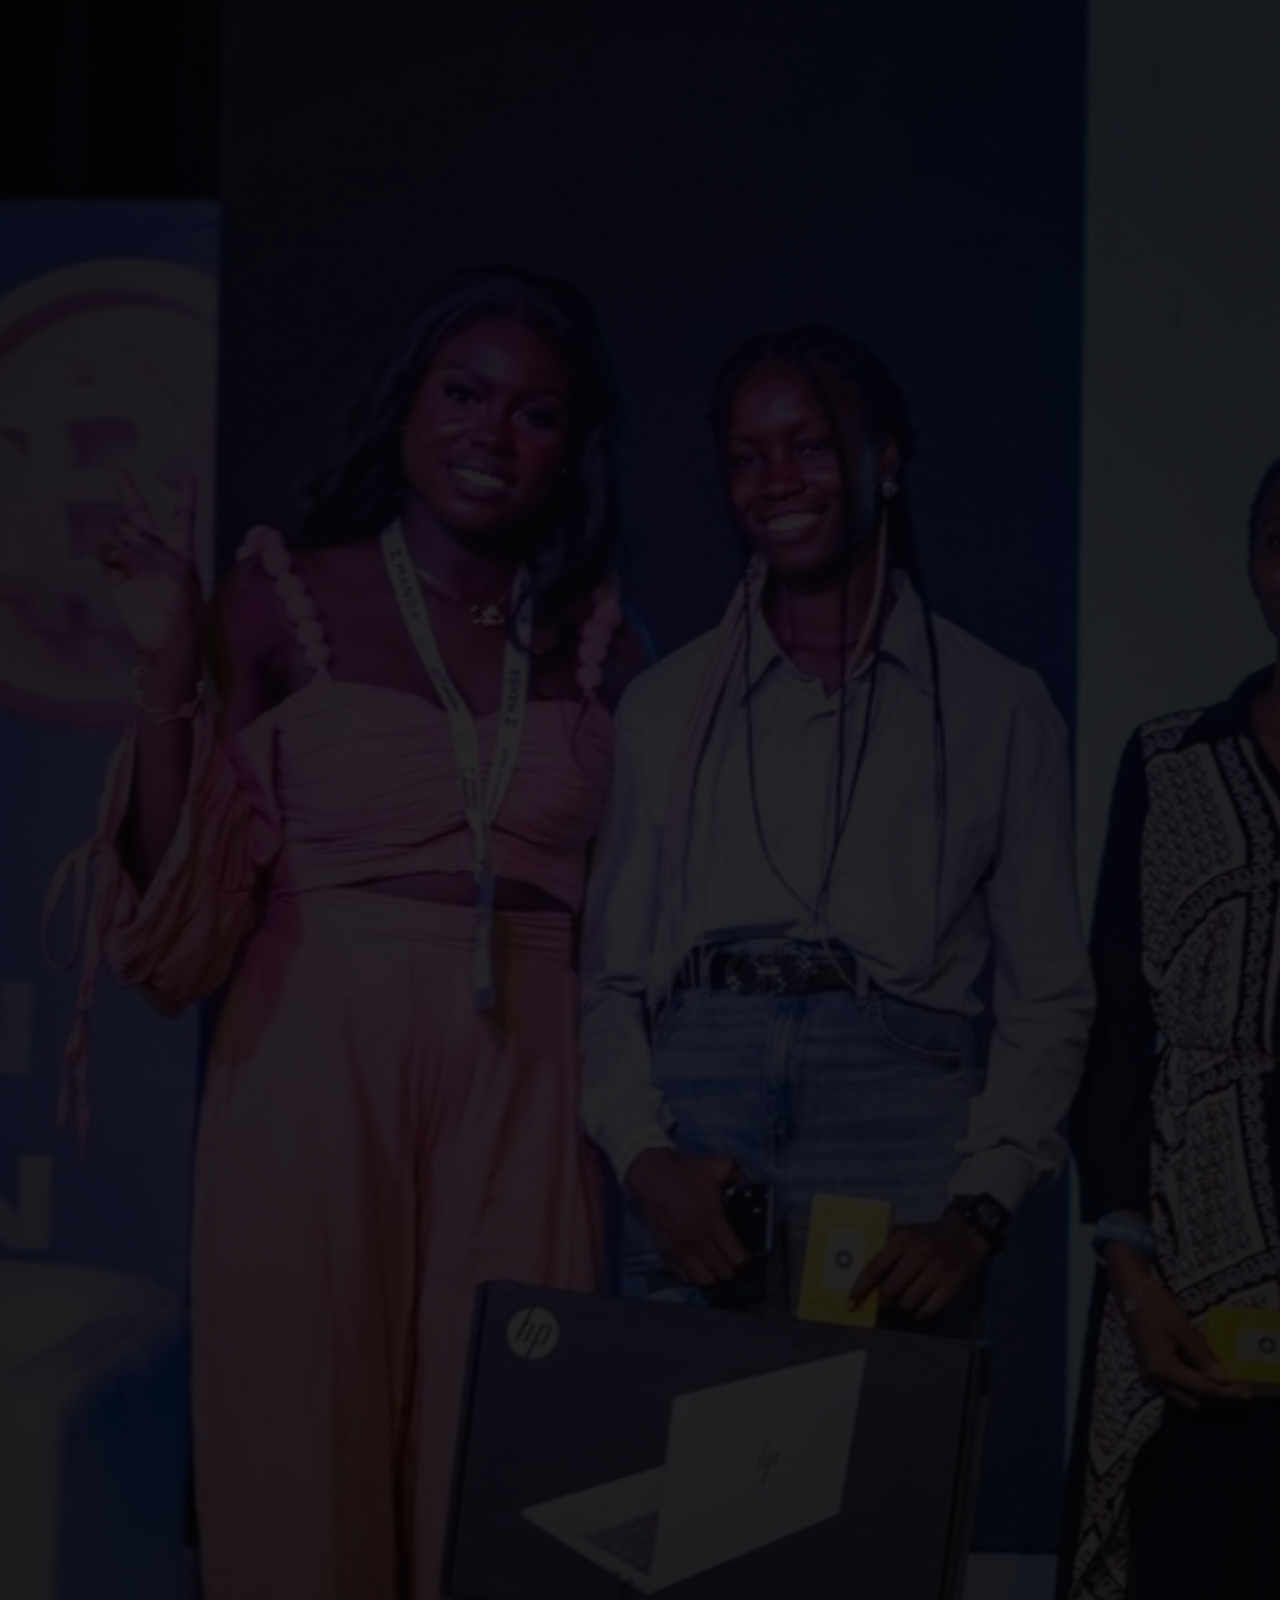
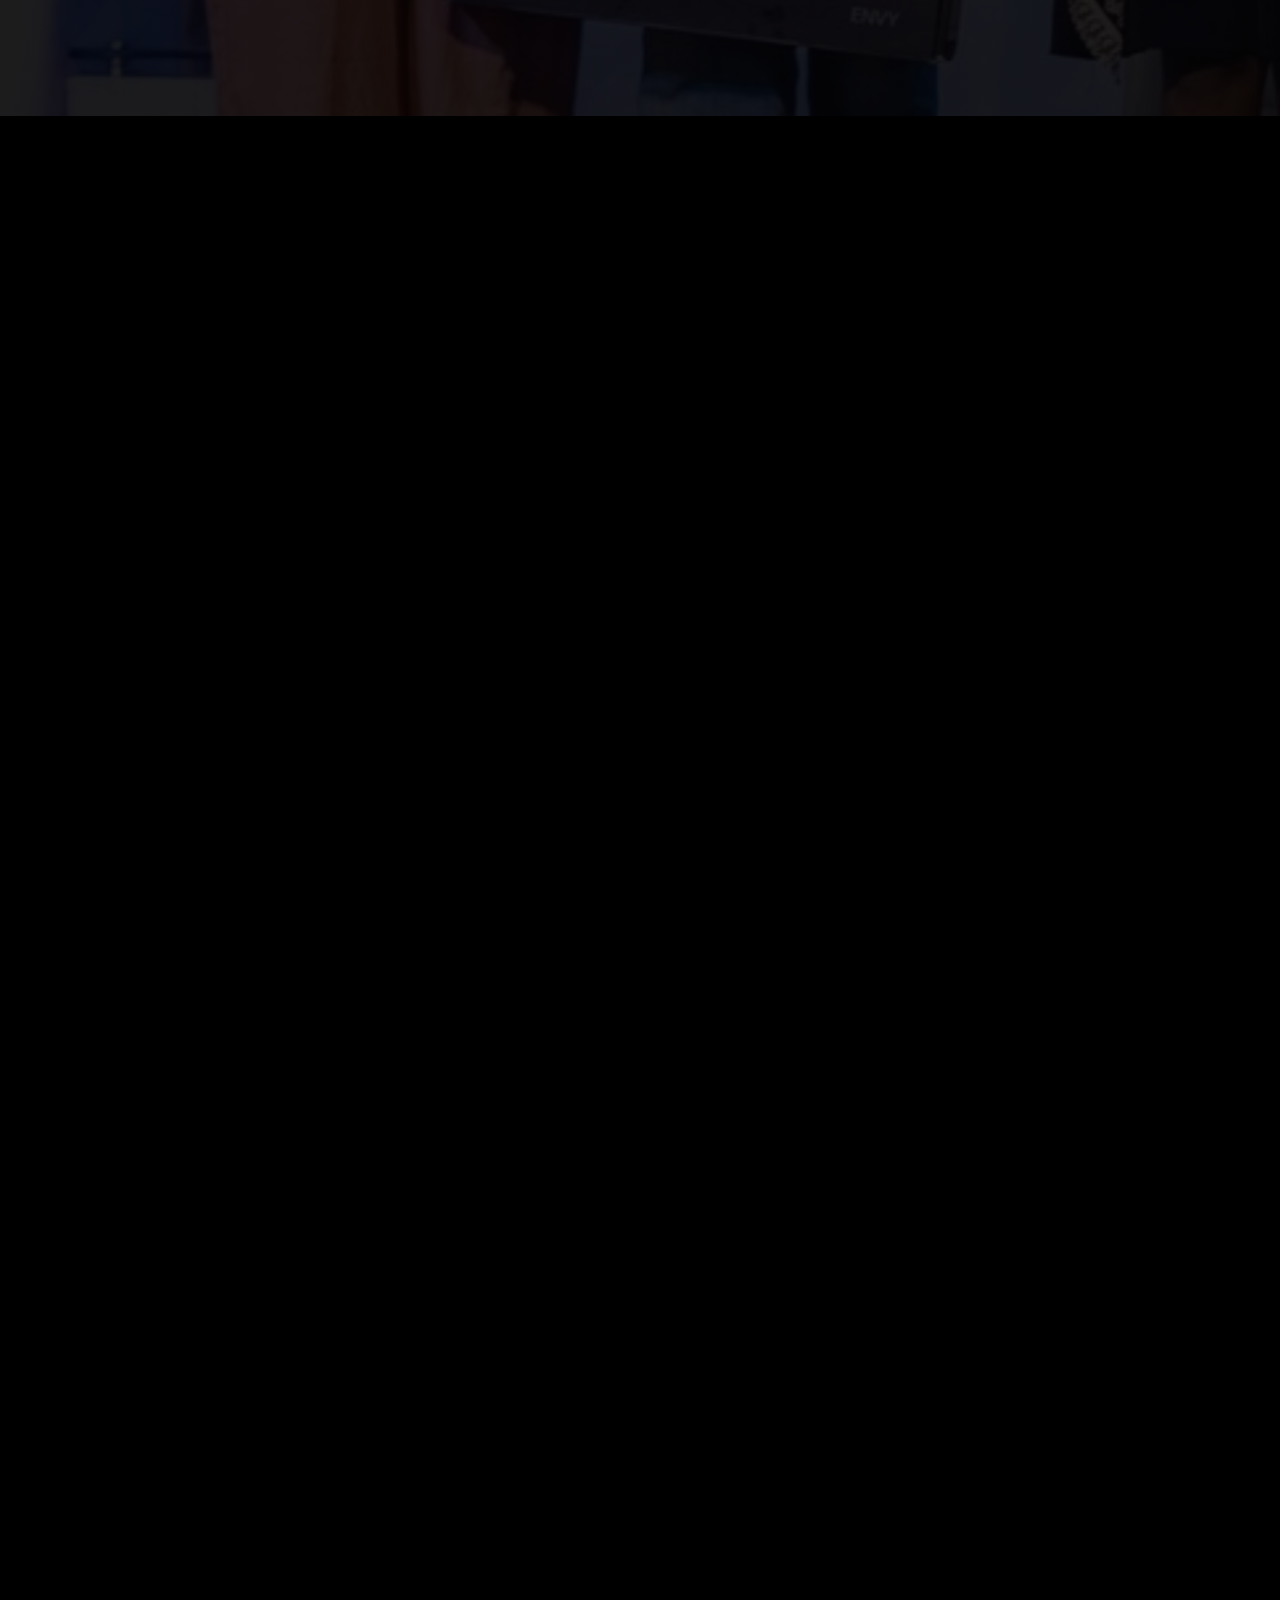
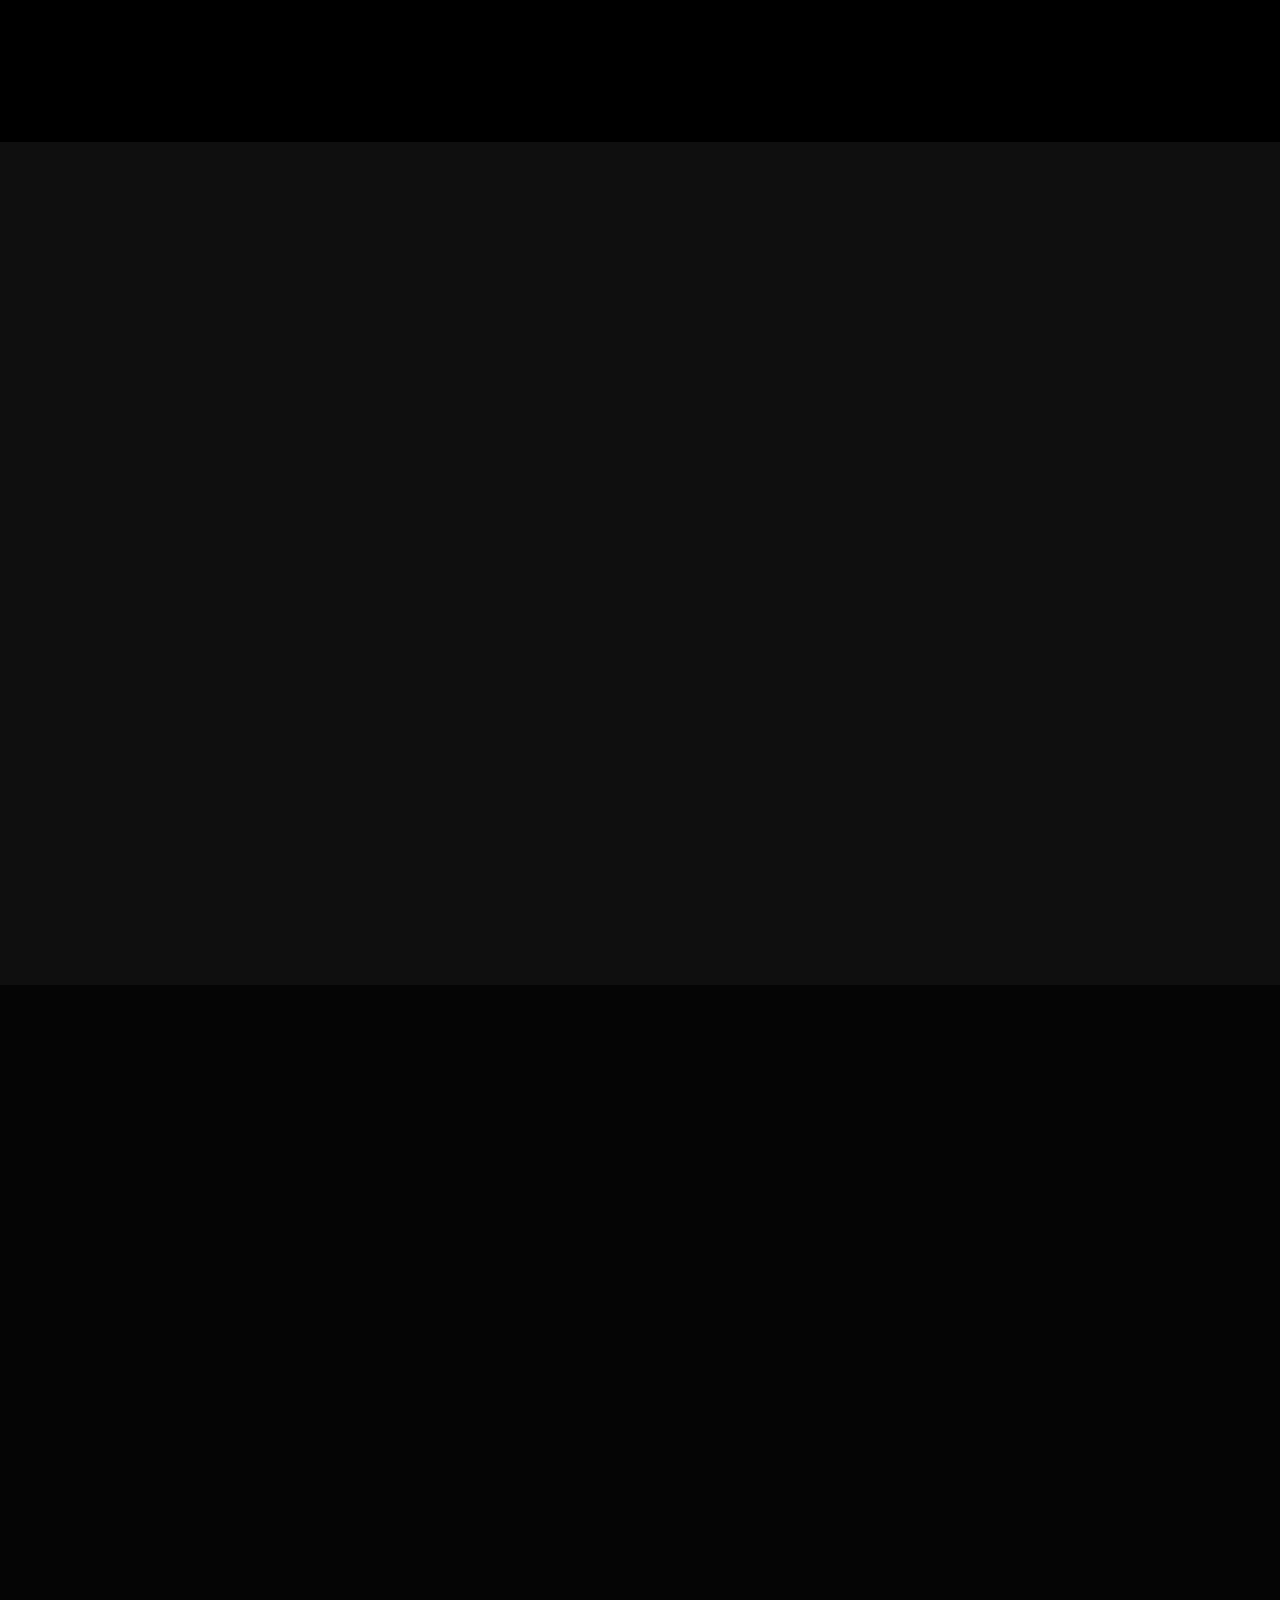
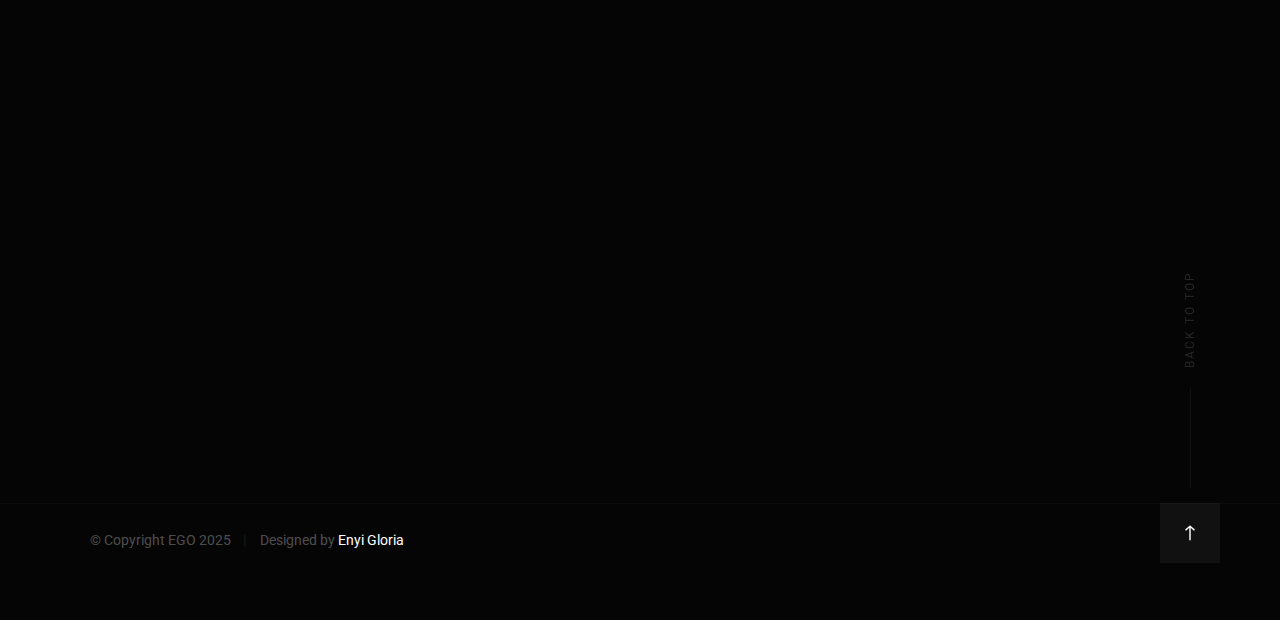
<file: gloria-pw/index.html>
<!DOCTYPE html>
<html class="no-js" lang="en">
<head>

    <!--- basic page needs
    ================================================== -->
    <meta charset="utf-8">
    <title>Gloria's Portfolio</title>
    <meta name="description" content="">
    <meta name="author" content="">

    <!-- mobile specific metas
    ================================================== -->
    <meta name="viewport" content="width=device-width, initial-scale=1">

    <!-- CSS
    ================================================== -->
    <link rel="stylesheet" href="css/base.css">
    <link rel="stylesheet" href="css/vendor.css">
    <link rel="stylesheet" href="css/main.css">

    <!-- script
    ================================================== -->
    <script src="js/modernizr.js"></script>
    <script src="js/pace.min.js"></script>

    <!-- favicons
    ================================================== -->
    <link rel="icon" type="image/jpg" sizes="180x180" href="gloria.jpg">
    <link rel="icon" type="image/jpg" sizes="32x32" href="gloria.jpg">
    <link rel="icon" type="image/jpg" sizes="16x16" href="gloria.jpg">
    <link rel="manifest" href="site.webmanifest">

</head>

<body id="top">

    <div id="preloader">
        <div id="loader"></div>
    </div>

    <!-- site header
    ================================================== -->
    <header class="s-header">

       <!-- <div class="header-logo">
            <a class="site-logo" href="index.html">
                <img src="images/logo.svg" alt="Homepage">
            </a>
        </div> --> 

        <nav class="header-nav-wrap">
            <ul class="header-main-nav">
                <li class="current"><a class="smoothscroll" href="#intro" title="intro">Intro</a></li>
                <li><a class="smoothscroll" href="#about" title="about">About</a></li>
                <li><a class="smoothscroll" href="#services" title="services">Services</a></li>
                <li><a class="smoothscroll" href="#works" title="works">Works</a></li>
                <li><a class="smoothscroll" href="#contact" title="contact us">Contact</a></li>	
            </ul>

          <!-- <ul class="header-social">
                <li><a href="#0"><i class="fab fa-facebook-f" aria-hidden="true"></i></a></li>
                <li><a href="#0"><i class="fab fa-twitter" aria-hidden="true"></i></a></li>
                <li><a href="#0"><i class="fab fa-dribbble" aria-hidden="true"></i></a></li>
                <li><a href="#0"><i class="fab fa-behance" aria-hidden="true"></i></a></li>
            </ul> --> 
        </nav>

        <a class="header-menu-toggle" href="#"><span>Menu</span></a>

    </header> <!-- end s-header -->


    <!-- intro
    ================================================== -->
    <section id="intro" class="s-intro target-section">

        <div class="row intro-content">

            <div class="column large-9 mob-full intro-text">
                <h3>Hello, I'm ENYI Gloria</h3>
                <h1>
                    Front-End <br>
                    Web Developer <br>
                    Based In Nigeria.
                </h1>
            </div>

            <div class="intro-scroll">
                <a href="#about" class="intro-scroll-link smoothscroll">
                    Dive In Below
                </a>
            </div>

            <div class="intro-grid"></div>
            <div class="intro-pic"></div>

        </div> <!-- end row -->

    </section> <!-- end intro -->


    <!-- about
    ================================================== -->
    <section id="about" class="s-about target-section">

        <div class="about-me">

            <div class="row heading-block" data-aos="fade-up">
                <div class="column large-full">
                    <h2 class="section-heading">Meet The Developer</h2>
                </div>
            </div>

            <div class="row about-me__content" data-aos="fade-up">
                <div class="column large-full about-me__text">
                    <p class="lead">
                    <b>I don't just build websites</b><br>
                    I craft experiences. With every line of code typed out, I bring ideas to life on the web,
                    blending clean structures with sleek style and smart interactivity. HTML, CSS and Javascript
                    are more than tools; they're my creative playground.
                    </p>

                    <p>
                    I focus on writing readable, maintainable code and designing with intent. Whether it's a personal
                    project or a client's vision, I treat each website like a digital product meant to perform, engage
                    and impress.
                    </p>

                    <p>
                    My work bridges the gap between design and function. I pay close attention to details, smooth animations,
                    responsive layouts, and clean UI choices that feel natural to users.
                    </p>

                    <p>
                        If you're looking for a front-end developer who gets both the code and the people using it,
                        you're in the right place. Let's make your next project stand out, for all the right reasons.
                        </p>

                </div>
            </div>
    
            <div class="row about-me__buttons">
                <div class="column large-half tab-full" data-aos="fade-up">
                    <a href="#contact" class="btn btn--stroke full-width">Work With Me</a>
                </div>
                <div class="column large-half tab-full" data-aos="fade-up">
                    <a href="images/ENYI GLORIA PROFESSIONAL CV.docx" download="ENYI GLORIA'S CV" class="btn btn--primary full-width">Download CV</a>
                </div>
            </div>

        </div> <!-- end about-me -->

        <div class="about-experience">

            <div class="row heading-block" data-aos="fade-up">
                <div class="column large-full">
                    <h2 class="section-heading">Work & Education</h2>
                </div>
            </div>

            <div class="row about-experience__timeline">

                <div class="column large-half tab-full" data-aos="fade-up">
                    <div class="timeline">

                        <div class="timeline__icon-wrap">
                            <span class="timeline__icon timeline__icon--work"></span>
                        </div>

                        <div class="timeline__block">
                            <div class="timeline__bullet"></div>
                            <div class="timeline__header">
                                <p class="timeline__timeframe">March 2024 – Present</p>
                                <h3 class="item-title">Office of the CEO, LW INC.</h3>
                                <h5>Junior Front-End Web Developer</h5>
                            </div>
                            <div class="timeline__desc">
                                <p><ul>
                                    <li>Designed, developed, and maintained a responsive and interactive website for the Institute - ISLT 
                                        where lectures were carried out and exams were being held.</li>
                                    <li>Optimized the website for performance, SEO, and improved user engagement, which saw an overall 
                                        increase of 80% in the Institute’s activities.</li>
                                    <!--<li>Collaborated with the CEO and stakeholders to tailor front-end solutions to the organization’s needs,
                                        such as the Cornerstone Yardsale where all recollected items and fire debris were displayed and resold.</li>-->
                                    <li>Integrated front-end components with back-end services and APIs for seamless functionality.</li>
                                </ul></p>
                            </div>
                        </div>

                        <div class="timeline__block">
                            <div class="timeline__bullet"></div>
                            <div class="timeline__header">
                                <p class="timeline__timeframe">June 2022 – February 2024</p>
                                <h3 class="item-title">Chuuse Inc.</h3>
                                <h5>Front End Web Developer</h5>
                            </div>
                            <div class="timeline__desc">
                                <p><ul>
                                    <li>Developed, and maintained a responsive and interactive venture studio website for a client</li>
                                    <!--<li>Ensured the website was visually appealing and responsive, enhancing user experience.</li>-->
                                    <li>Led a team of developers in the development of a client's real estate website, 
                                        focusing on performance, security, and scalability.</li>
                                    <li>Managed software maintenance for various websites, 
                                        carried out troubleshooting and feature updates for enhanced functionality.</li>
                                </ul></p>
                            </div>
                        </div>

                    </div>
                </div>

                <div class="column large-half tab-full" data-aos="fade-up">
                    <div class="timeline">

                        <div class="timeline__icon-wrap">
                            <span class="timeline__icon timeline__icon--education"></span>
                        </div>

                        <div class="timeline__block">
                            <div class="timeline__bullet"></div>
                            <div class="timeline__header">
                                <p class="timeline__timeframe">January 2017 – September 2023</p>
                                <h3 class="item-title">University of Benin</h3>
                                <h5>Bachelor Degree</h5>
                            </div>
                            <div class="timeline__desc">
                                <p>Throughout my degree, I developed a solid foundation in both hardware and software
                                    systems, with a strong focus on problem-solving and real-world application.
                                </p>
                                <p><b>Relevant Coursework:</b><br>
                                    Front-end Web Development, Machine Learning, Natural Language Processing (NLP),
                                    Cloud Computing
                                </p>
                            </div>
                        </div>

                        <div class="timeline__block">
                            <div class="timeline__bullet"></div>
                            <div class="timeline__header">
                                
                                <h3 class="item-title">Certifications</h3>
                                <h5>Online</h5>
                            </div>
                            <div class="timeline__desc">
                                <p><ul> <li>Python Certification – Mimo</li>
                                        <li>SQL Certification – Mimo</li>
                                        <li>Certificate of Completion – Chuuse Inc.</li>
                                </ul>
                                    </p>
                            </div>
                        </div>


                    </div>
                </div>
            </div>

        </div> <!-- end about-experience -->

    </section> <!-- end s-about -->


    <!-- services
    ================================================== -->
    <section id="services" class="s-services ss-dark target-section">

        <div class="shadow-overlay"></div>

        <div class="row heading-block heading-block--center" data-aos="fade-up">
            <div class="column large-full">
                <h2 class="section-heading section-heading--centerbottom">Your Next Web Partner</h2>

                <p class="section-desc">
                    I'm here to deliver clean, responsive websites built for Performance, Usability and Impact.
                </p>
            </div>
        </div> <!-- end heading-block -->

        <div class="row services-list block-large-1-3 block-medium-1-2 block-tab-full">

            <div class="column item-service" data-aos="fade-up">
                <div class="item-service__content">
                    <h4 class="item-title">Custom Website Development</h4>
                    <p>
                    Tailored websites built from scratch using clean HTML, CSS, and Javascrippt; designed to 
                    meet your brand's unique goals and deliver a seamless user experience across all devices.
                    </p>
                </div>
            </div>

            <div class="column item-service" data-aos="fade-up">
                <div class="item-service__content">
                    <h4 class="item-title">Responsive Design</h4>
                    <p>
                        Mobile-first, pixel-perfect layouts that adapt beautifully to any screen size, 
                        ensuring your users enjoy a smooth, engaging experience; anytime, anywhere.
                    </p>
                </div>
            </div>

            <div class="column item-service" data-aos="fade-up">
                <div class="item-service__content">
                    <h4 class="item-title">Front-End Optimisation</h4>
                    <p>
                        Lightning-fast load times and optimized code for performance, SEO, and accessibility; because a great 
                        website isn’t just about how it looks, but how it runs.
                    </p>
                </div>
            </div>

            <div class="column item-service" data-aos="fade-up">
                <div class="item-service__content">
                    <h4 class="item-title">UI/UX Implementation</h4>
                    <p>
                        I transform design concepts into interactive, 
                        user-friendly interfaces that keep users 
                        engaged and drive conversions.
                    </p>
                </div>
            </div>

            <div class="column item-service" data-aos="fade-up">
                <div class="item-service__content">
                    <h4 class="item-title">Landing Page Development</h4>
                    <p>
                        High-converting landing pages that do one thing exceptionally well: <b>turn visitors into customers.</b> 
                        <i>Clean code, persuasive layout, measurable impact.</i>
                    </p>
                </div>
            </div>

            <div class="column item-service" data-aos="fade-up">
                <div class="item-service__content">
                    <h4 class="item-title">Maintenance & Support</h4>
                    <p>
                        Ongoing updates, bug fixes, and performance improvements;
                        because your website should evolve with your business, not break when it matters most.
                    </p>
                </div>
            </div>

        </div> <!-- end services-list -->

    </section> <!-- end s-services -->


    <!-- CTA
    ================================================== -->
    <!--<section class="s-cta ss-dark">

        <div class="row heading-block heading-block--center" data-aos="fade-up">
            <div class="column large-full">
                <h2 class="section-desc">
                    Need a great reliable web hosting?
                </h2>
            </div>
        </div>--> <!-- end heading-block -->

        <!--<div class="row cta-content" data-aos="fade-up">
            <div class="column large-full">
                <p>
                We highly recommend <a href="https://www.dreamhost.com/r.cgi?287326">DreamHost</a>.
                Powerful web and Wordpress hosting. Guaranteed.
                Starting at $2.95 per month.
                </p>

                <a href="https://www.dreamhost.com/r.cgi?287326" class="btn full-width">Get Started</a>
            </div>
        </div>--> <!-- end ad-content -->

    <!--</section>--> <!-- end s-cta -->


    <!-- works
    ================================================== -->
    <section id="works" class="s-works target-section">

        <div class="row heading-block heading-block--center" data-aos="fade-up">
            <div class="column large-full">
                <h2 class="section-heading section-heading--centerbottom">Project Spotlight</h2>
                <p class="section-desc">
                    Here’s a glimpse of what I’ve been building lately. Take a look.
                </p>
            </div>
        </div> <!-- end heading-block -->

        <div class="masonry-wrap">

            <div class="masonry">
                <div class="grid-sizer"></div>
    
                <div class="masonry__brick" data-aos="fade-up">
                    <div class="item-folio">
                        <div class="item-folio__thumb">
                            <a href="images/portfolio/gallery/b.jpeg" class="thumb-link" title="Cornerstone Yardsale" data-size="1050x700">
                                <img src="images/portfolio/c.jpeg" 
                                     srcset="images/portfolio/c.jpeg 1x, images/portfolio/c.jpeg 2x" alt="">
                            </a>    
                            <a href="https://cornerstoneyardsale.oceoonline.org" class="item-folio__project-link" title="Project link" target="_blank"></a>
                        </div>
    
                        <div class="item-folio__text">
                            <h4 class="item-folio__title">
                                Cornerstone Yardsale
                            </h4>
                            <p class="item-folio__cat">
                                Web Design
                            </p>
                        </div>
    
                        <div class="item-folio__caption">
                            <p>Built this site to keep things super simple.
                                Easy to browse, easy to buy, and smooth all the way through.</p>
                        </div>
                    </div>
                </div> <!-- end masonry__brick -->
    
                <div class="masonry__brick" data-aos="fade-up">
                    <div class="item-folio">
                        <div class="item-folio__thumb">
                            <a href="images/portfolio/gallery/d.jpeg" class="thumb-link" title="Venture studio website" data-size="1050x700">
                                <img src="images/portfolio/a.jpeg" 
                                     srcset="images/portfolio/a.jpeg 1x, images/portfolio/a.jpeg 2x" alt="">
                            </a>
                            <a href="https://gloria2807.github.io/WordFund-Project---Alpha-Team/" class="item-folio__project-link" title="Project link" target="_blank"></a>
                        </div>
                        <div class="item-folio__text">
                            <h4 class="item-folio__title">
                                Word Family Fund
                            </h4>
                            <p class="item-folio__cat">
                                Collaboration
                            </p>
                        </div>
                        <div class="item-folio__caption">
                            <p>Led and collaborated with a great team to build this sleek, responsive site for a 
                                venture studio, designed to communicate ideas clearly and make a strong first impression.</p>
                        </div>
                    </div>
                </div> <!-- end masonry__brick -->

                <div class="masonry__brick" data-aos="fade-up">
                    <div class="item-folio">
                            
                        <div class="item-folio__thumb">
                            <a href="images/portfolio/gallery/f.jpeg" class="thumb-link" title="The ISLT" data-size="1050x700">
                                <img src="images/portfolio/e.jpeg"
                                     srcset="images/portfolio/e.jpeg 1x, images/portfolio/e.jpeg 2x" alt="">
                            </a>
                            <a href="https://islt.org/" class="item-folio__project-link" title="Project link" target="_blank"></a>
                        </div>
                        <div class="item-folio__text">
                            <h4 class="item-folio__title">
                                ISLT
                            </h4>
                            <p class="item-folio__cat">
                                Web Development
                            </p>
                        </div>
                        <div class="item-folio__caption">
                            <p>Built this for a smooth school experience. Easy access to resources, 
                                seamless exam setup, and everything the mentees need in one place.</p>
                        </div>
                    </div>
                </div> <!-- end masonry__brick -->

                <!--<div class="masonry__brick" data-aos="fade-up">
                    <div class="item-folio">
                        <div class="item-folio__thumb">
                            <a href="images/portfolio/gallery/g-shutterbug.jpg" class="thumb-link" title="Grow Green" data-size="1050x700">
                                <img src="images/portfolio/shutterbug.jpg" 
                                     srcset="images/portfolio/shutterbug.jpg 1x, images/portfolio/shutterbug@2x.jpg 2x" alt="">
                            </a>
                            <a href="https://www.behance.net/" class="item-folio__project-link" title="Project link" target="_blank"></a>
                        </div>
                        <div class="item-folio__text">
                            <h4 class="item-folio__title">
                                Shutterbug
                            </h4>
                            <p class="item-folio__cat">
                                Branding
                            </p>
                        </div>
                        <div class="item-folio__caption">
                            <p>Vero molestiae sed aut natus excepturi. Et tempora numquam. Temporibus iusto quo.Unde dolorem corrupti neque nisi.</p>
                        </div>
                    </div>
                </div>--> <!-- end masonry__brick -->

                <div class="masonry__brick" data-aos="fade-up">
                    <div class="item-folio">
                            
                        <div class="item-folio__thumb">
                            <a href="images/portfolio/gallery/h.jpeg" class="thumb-link" title="AI Chatbot" data-size="1050x700">
                                <img src="images/portfolio/f.jpeg" 
                                     srcset="images/portfolio/f.jpeg 1x, images/portfolio/f.jpeg 2x" alt="">
                            </a>
                            <a href="https://glow-pi.vercel.app/" class="item-folio__project-link" title="Project link" target="_blank"></a>
                        </div>
                        <div class="item-folio__text">
                            <h4 class="item-folio__title">
                                AI Chatbot
                            </h4>
                            <p class="item-folio__cat">
                                Machine Learning
                            </p>
                        </div>
                        <div class="item-folio__caption">
                            <p>For a final-year project, I built  this to feel natural and easy with a clean design, 
                                smart responses, and a smooth chat flow that actually feels helpful.</p>
                        </div>
                    </div>
                </div> <!-- end masonry__brick -->
        
                <!--<div class="masonry__brick" data-aos="fade-up">
                    <div class="item-folio">
                            
                        <div class="item-folio__thumb">
                            <a href="images/portfolio/gallery/g-fuji.jpg" class="thumb-link" title="Palmeira" data-size="1050x700">
                                <img src="images/portfolio/fuji.jpg"
                                     srcset="images/portfolio/fuji.jpg 1x, images/portfolio/fuji@2x.jpg 2x" alt="">
                            </a>
                            <a href="https://www.behance.net/" class="item-folio__project-link" title="Project link" target="_blank"></a>
                        </div>
                        <div class="item-folio__text">
                            <h4 class="item-folio__title">
                                Fuji
                            </h4>
                            <p class="item-folio__cat">
                                Web Design
                            </p>
                        </div>
                        <div class="item-folio__caption">
                            <p>Vero molestiae sed aut natus excepturi. Et tempora numquam. Temporibus iusto quo.Unde dolorem corrupti neque nisi.</p>
                        </div>
                    </div>
                </div>--> <!-- end masonry__brick -->

            </div> <!-- end masonry -->

        </div> <!-- end masonry-wrap -->

    </section> <!-- end s-work -->


    <!-- testimonies
    ================================================== -->
    <section class="s-testimonials">
    
        <div class="row testimonials" data-aos="fade-up">

            <div class="column large-full testimonials__slider">
                <div class="testimonials__slide">
                    <p><i>"Reliable, fast, and incredibly easy to work with.
                        We needed a fast, responsive landing page for a product launch, and she nailed it. Leading
                        and working hand in hand with a team of programmers, she carried the entire project. 
                        From smooth animations to mobile optimization, everything just worked."</i>
                        </p>
                    <div class="testimonials__info">
                        <img src="images/avatars/d.jpg" alt="Author image" class="testimonials__avatar">
                        <cite class="testimonials__cite">
                            <strong>Daniel Olowokere</strong>
                            <span>CEO, Chuuse</span>
                        </cite>
                    </div>
                </div> <!-- end testimonials__slide -->
                
                <div class="testimonials__slide">
                    <p><i>“She brought our front-end vision to life with precision and creativity. 
                        The codebase was clean, scalable, and easy to maintain. What really stood out was her 
                        ability to bridge design with functionality. We’d absolutely work with her again.”</i>
                    </p>
                    <div class="testimonials__info">
                        <img src="images/avatars/p.jpg" alt="Author image" class="testimonials__avatar">
                        <cite class="testimonials__cite">
                            <strong>Pst Judith Imoh</strong>
                            <span>Head Administrator, ISLT</span>
                        </cite>
                    </div>
                </div> <!-- end testimonials__slide -->

                

                <!--<div class="testimonials__slide">
                    <p>Repellat dignissimos libero. Qui sed at corrupti expedita voluptas odit. Nihil ea quia nesciunt. Ducimus aut sed ipsam.  
                    Autem eaque officia cum exercitationem sunt voluptatum accusamus. Quasi voluptas eius distinctio.
                    Voluptatem dignissimos ut.</p>
                    <div class="testimonials__info">
                        <img src="images/avatars/user-04.jpg" alt="Author image" class="testimonials__avatar">
                        <cite class="testimonials__cite">
                            <strong>Satya Nadella</strong>
                            <span>CEO, Microsoft</span>
                        </cite>
                    </div>
                </div>--> <!-- end testimonials__slide -->
                
            </div> <!-- end testimonials__slider -->

        </div> <!-- end testimonials -->

    </section> <!-- end s-testimonials -->


    <!-- contact
    ================================================== -->
    <section id="contact" class="s-contact ss-dark target-section">

        <div class="row heading-block" data-aos="fade-up">
            <div class="column large-full">
                <h2 class="section-heading">Work With Me</h2>
            </div>
        </div>

        <div class="row contact-main" data-aos="fade-up">
            <div class="column large-full">
                <p class="contact-email">
                    <a href="mailto:nkemaconam@gmail.com">nkemaconam@gmail.com</a>
                </p>

                <p class="section-desc">
                    Let’s bring your vision to life. I’m ready to collaborate and build something exceptional.
                    Let’s make it happen.
                <a href="mailto:nkemaconam@gmail.com">Email Me</a>.
                </p>
            </div>
        </div>

        <div class="row contact-infos" data-aos="fade-up" data-aos-anchor=".contact-main">

            <div class="column large-5 medium-full contact-phone">
                <h4>Whatsapp</h4>
                <a href="tel:234-810-606-8932">+234-810-606-8932</a>
            </div>

            <div class="column large-7 medium-full contact-social">
                <h4>Social</h4>
                <ul>
                    <li><a href="https://www.linkedin.com/gloria-enyi" title="LinkedIn">LinkedIn</a></li>
                </ul>
            </div>

        </div> <!-- end contact-infos -->

    </section> <!-- end s-contact -->


    <!-- footer
    ================================================== -->
    <footer>
        <div class="row">
            <div class="column large-full ss-copyright">
                <span>© Copyright EGO 2025</span> 
                <span>Designed by <a href="https://www.linkedin.com/gloria-enyi/">Enyi Gloria</a></span>
            </div>            

            <div class="ss-go-top">
                <a class="smoothscroll" title="Back to Top" href="#top"></a>
            </div>
        </div>
    </footer>


    <!-- photoswipe background
    ================================================== -->
    <div aria-hidden="true" class="pswp" role="dialog" tabindex="-1">

        <div class="pswp__bg"></div>
        <div class="pswp__scroll-wrap">

            <div class="pswp__container">
                <div class="pswp__item"></div>
                <div class="pswp__item"></div>
                <div class="pswp__item"></div>
            </div>

            <div class="pswp__ui pswp__ui--hidden">
                <div class="pswp__top-bar">
                    <div class="pswp__counter"></div><button class="pswp__button pswp__button--close" title="Close (Esc)"></button> <button class="pswp__button pswp__button--share" title=
                    "Share"></button> <button class="pswp__button pswp__button--fs" title="Toggle fullscreen"></button> <button class="pswp__button pswp__button--zoom" title=
                    "Zoom in/out"></button>
                    <div class="pswp__preloader">
                        <div class="pswp__preloader__icn">
                            <div class="pswp__preloader__cut">
                                <div class="pswp__preloader__donut"></div>
                            </div>
                        </div>
                    </div>
                </div>
                <div class="pswp__share-modal pswp__share-modal--hidden pswp__single-tap">
                    <div class="pswp__share-tooltip"></div>
                </div><button class="pswp__button pswp__button--arrow--left" title="Previous (arrow left)"></button> <button class="pswp__button pswp__button--arrow--right" title=
                "Next (arrow right)"></button>
                <div class="pswp__caption">
                    <div class="pswp__caption__center"></div>
                </div>
            </div>

        </div>

    </div><!-- end photoSwipe background -->


    <!-- Java Script
    ================================================== -->
    <script src="js/jquery-3.2.1.min.js"></script>
    <script src="js/plugins.js"></script>
    <script src="js/main.js"></script>

</body>
</file>
<file: css/main.css>
/* =================================================================== 
 *
 *  TOC:
 *  # base style overrides
 *     ## links
 *  # typography & general theme styles
 *    ## Lists
 *    ## responsive video container
 *    ## floated image
 *    ## tables
 *    ## Spacing 
 *    ## pace.js styles - minimal
 *  # preloader
 *  # forms 
 *    ## Style Placeholder Text
 *    ## Change Autocomplete styles in Chrome
 *  # buttons
 *  # additional components
 *    ## additional typo styles 
 *    ## skillbars
 *    ## alert box 
 *    ## pagination 
 *  # Common and Reusable Styles
 *  # header 
 *    ## header logo
 *    ## main navigation
 *    ## menu trigger
 *  # intro 
 *  # about
 *    ## timeline
 *  # services
 *  # CTA
 *  # works
 *  # testimonials
 *  # contact
 *  # footer
 *    ## copyright
 *    ## go to top
 *  # IE10/IE11 Specific
 *
 * =================================================================== */



/* ===================================================================
 * # base style overrides
 *
 * ------------------------------------------------------------------- */
html {
  font-size: 10px;
}

@media screen and (max-width:400px) {
  html {
    font-size: 9.411764705882353px;
  }

}

html,
body {
  height: 100%;
}

body {
  background: #050505;
  font-family: "Lora", serif;
  font-size: 1.7rem;
  font-style: normal;
  font-weight: normal;
  line-height: 1.882;
  color: #000000;
  margin: 0;
  padding: 0;
}

/* ------------------------------------------------------------------- 
 * ## links
 * ------------------------------------------------------------------- */
a {
  color: #cf6717;
  transition: all 0.3s ease-in-out;
}

a:hover,
a:focus,
a:active {
  color: #000000;
}

a:hover,
a:active {
  outline: 0;
}



/* ===================================================================
 * # typography & general theme styles
 * 
 * ------------------------------------------------------------------- */
h1, h2, h3, h4, h5, h6, .h1, .h2, .h3, .h4, .h5, .h6 {
  font-family: "Frank Ruhl Libre", serif;
  font-weight: 500;
  font-style: normal;
  color: #000000;
  font-variant-ligatures: common-ligatures;
  text-rendering: optimizeLegibility;
}

h1, .h1, h2, .h2, h3, .h3, h4, .h4 {
  margin-top: 6rem;
  margin-bottom: 1.6rem;
}

@media screen and (max-width:600px) {
  h1, .h1, h2, .h2, h3, .h3, h4, .h4 {
    margin-top: 6rem;
  }
}

h5, .h5, h6, .h6 {
  margin-top: 4.8rem;
  margin-bottom: 1.2rem;
}

@media screen and (max-width:600px) {
  h5, .h5, h6, .h6 {
    margin-top: 4rem;
    margin-bottom: 0.8rem;
  }

}

h1, .h1 {
  font-size: 3.6rem;
  line-height: 1.222;
  letter-spacing: -.1rem;
}

@media screen and (max-width:600px) {
  h1, .h1 {
    font-size: 3.3rem;
    letter-spacing: -.07rem;
  }

}

h2, .h2 {
  font-size: 3rem;
  line-height: 1.2;
}

h3, .h3 {
  font-size: 2.4rem;
  line-height: 1.1667;
}

h4, .h4 {
  font-size: 2.1rem;
  line-height: 1.286;
}

h5, .h5 {
  font-size: 1.8rem;
  line-height: 1.333;
}

h6, .h6 {
  font-size: 1.6rem;
  line-height: 1.5;
  text-transform: uppercase;
  letter-spacing: .16rem;
}

p img {
  margin: 0;
}

p.lead {
  font-family: "Lora", serif;
  font-weight: 300;
  font-size: 2.4rem;
  line-height: 1.833;
  margin-bottom: 3.6rem;
  color: #ffffff;
}

@media screen and (max-width:1200px) {
  p.lead {
    font-size: 2.2rem;
  }

}

em,
i,
strong,
b {
  font-size: inherit;
  line-height: inherit;
}

em,
i {
  font-family: "Lora", serif;
  font-style: italic;
}

strong,
b {
  font-family: "Lora", serif;
  font-weight: 700;
}

small {
  font-size: 1.2rem;
  line-height: inherit;
}

blockquote {
  margin: 4rem 0;
  padding-left: 4.8rem;
  position: relative;
}

blockquote:before {
  content: "\201C";
  font-size: 11.2rem;
  line-height: 0px;
  margin: 0;
  color: rgba(0, 0, 0, 0.2);
  font-family: arial, sans-serif;
  position: absolute;
  top: 4.8rem;
  left: 0;
}

blockquote p {
  font-family: "Frank Ruhl Libre", serif;
  font-weight: 400;
  padding: 0;
  font-size: 2.1rem;
  line-height: 1.905;
  color: #000000;
}

blockquote cite {
  display: block;
  font-family: "Roboto", sans-serif;
  font-size: 1.4rem;
  font-style: normal;
  line-height: 1.429;
}

blockquote cite:before {
  content: "\2014 \0020";
}

blockquote cite,
blockquote cite a,
blockquote cite a:visited {
  color: #7e7e7e;
  border: none;
}

abbr {
  font-family: "Lora", serif;
  font-weight: 700;
  font-variant: small-caps;
  text-transform: lowercase;
  letter-spacing: .05rem;
  color: #7e7e7e;
}

var,
kbd,
samp,
code,
pre {
  font-family: Consolas, "Andale Mono", Courier, "Courier New", monospace;
}

pre {
  padding: 2.4rem 3.2rem 3.2rem;
  background: #e0e0e0;
  overflow-x: auto;
}

code {
  font-size: 1.4rem;
  margin: 0 .2rem;
  padding: .4rem .8rem;
  white-space: nowrap;
  background: #e0e0e0;
  border: 1px solid #c3c3c3;
  color: #000000;
  border-radius: 3px;
}

pre > code {
  display: block;
  white-space: pre;
  line-height: 2;
  padding: 0;
  margin: 0;
}

pre.prettyprint > code {
  border: none;
}

del {
  text-decoration: line-through;
}

abbr[title],
dfn[title] {
  border-bottom: 1px dotted;
  cursor: help;
  text-decoration: none;
}

mark {
  background: #fff099;
  color: #000000;
}

hr {
  border: solid #e0e0e0;
  border-width: 1px 0 0;
  clear: both;
  margin: 2.4rem 0 1.6rem;
  height: 0;
}

/* ------------------------------------------------------------------- 
 * ## Lists
 * ------------------------------------------------------------------- */
ol {
  list-style: decimal;
}

ul {
  list-style: disc;
}

li {
  display: list-item;
}

ol,
ul {
  margin-left: 1.6rem;
}

ul li {
  padding-left: .4rem;
}

ul ul,
ul ol,
ol ol,
ol ul {
  margin: .8rem 0 .8rem 1.6rem;
}

ul.disc li {
  display: list-item;
  list-style: none;
  padding: 0 0 0 .8rem;
  position: relative;
}

ul.disc li::before {
  content: "";
  display: inline-block;
  width: 8px;
  height: 8px;
  border-radius: 50%;
  background: #cf6717;
  position: absolute;
  left: -16px;
  top: 11px;
  vertical-align: middle;
}

dt {
  margin: 0;
  color: #cf6717;
}

dd {
  margin: 0 0 0 2rem;
}

/* ------------------------------------------------------------------- 
 * ## responsive video container
 * ------------------------------------------------------------------- */
.video-container {
  position: relative;
  padding-bottom: 56.25%;
  height: 0;
  overflow: hidden;
}

.video-container iframe,
.video-container object,
.video-container embed,
.video-container video {
  position: absolute;
  top: 0;
  left: 0;
  width: 100%;
  height: 100%;
}

/* ------------------------------------------------------------------- 
 * ## floated image
 * ------------------------------------------------------------------- */
img.pull-right {
  margin: 1.2rem 0 0 2.8rem;
}

img.pull-left {
  margin: 1.2rem 2.8rem 0 0;
}

/* ------------------------------------------------------------------- 
 * ## tables
 * ------------------------------------------------------------------- */
table {
  border-width: 0;
  width: 100%;
  max-width: 100%;
  font-family: "Lora", serif;
  border-collapse: collapse;
}

th,
td {
  padding: 1.5rem 3.2rem;
  text-align: left;
  border-bottom: 1px solid #e0e0e0;
}

th {
  color: #000000;
  font-family: "Lora", serif;
  font-weight: 700;
}

th:first-child,
td:first-child {
  padding-left: 0;
}

th:last-child,
td:last-child {
  padding-right: 0;
}

.table-responsive {
  overflow-x: auto;
  -webkit-overflow-scrolling: touch;
}

/* ------------------------------------------------------------------- 
 * ## Spacing 
 * ------------------------------------------------------------------- */
button,
.btn {
  margin-bottom: 1.6rem;
}

fieldset {
  margin-bottom: 1.6rem;
}

input,
textarea,
select,
pre,
blockquote,
figure,
table,
p,
ul,
ol,
dl,
form,
.video-container,
.ss-custom-select {
  margin-bottom: 3.2rem;
}

/* ------------------------------------------------------------------- 
 * ## pace.js styles - minimal
 * ------------------------------------------------------------------- */
.pace {
  -webkit-pointer-events: none;
  pointer-events: none;
  -webkit-user-select: none;
  -moz-user-select: none;
  user-select: none;
}

.pace-inactive {
  display: none;
}

.pace .pace-progress {
  background: #cf6717;
  position: fixed;
  z-index: 501;
  top: 0;
  right: 100%;
  width: 100%;
  height: 4px;
}

.oldie .pace {
  display: none;
}



/* =================================================================== 
 * # preloader
 *
 * ------------------------------------------------------------------- */
#preloader {
  position: fixed;
  top: 0;
  left: 0;
  right: 0;
  bottom: 0;
  background: #050505;
  z-index: 500;
  height: 100vh;
  width: 100%;
}

.no-js #preloader,
.oldie #preloader {
  display: none;
}

#loader {
  position: absolute;
  left: 50%;
  top: 50%;
  width: 60px;
  height: 60px;
  padding: 0;
  margin-left: -30px;
  margin-top: -30px;
}

#loader:before {
  content: "";
  border-top: 6px solid rgba(255, 255, 255, 0.1);
  border-right: 6px solid rgba(255, 255, 255, 0.1);
  border-bottom: 6px solid rgba(255, 255, 255, 0.1);
  border-left: 6px solid #cf6717;
  -webkit-animation: load 1.1s infinite linear;
  animation: load 1.1s infinite linear;
  display: block;
  border-radius: 50%;
  width: 60px;
  height: 60px;
}

@-webkit-keyframes load {
  0% {
    -webkit-transform: rotate(0deg);
    transform: rotate(0deg);
  }

  100% {
    -webkit-transform: rotate(360deg);
    transform: rotate(360deg);
  }

}

@keyframes load {
  0% {
    -webkit-transform: rotate(0deg);
    transform: rotate(0deg);
  }

  100% {
    -webkit-transform: rotate(360deg);
    transform: rotate(360deg);
  }

}



/* ===================================================================
 * # forms 
 *
 * ------------------------------------------------------------------- */
fieldset {
  border: none;
}

input[type="email"],
input[type="number"],
input[type="search"],
input[type="text"],
input[type="tel"],
input[type="url"],
input[type="password"],
textarea,
select {
  display: block;
  height: 6.4rem;
  padding: 1.6rem 0 1.5rem;
  border: 0;
  outline: none;
  color: #000000;
  font-family: "Roboto", sans-serif;
  font-size: 1.6rem;
  line-height: 3.2rem;
  max-width: 100%;
  background: transparent;
  border-bottom: 1px solid #c3c3c3;
  transition: all .3s ease-in-out;
}

.ss-custom-select {
  position: relative;
  padding: 0;
}

.ss-custom-select select {
  -webkit-appearance: none;
  -moz-appearance: none;
  appearance: none;
  text-indent: 0.01px;
  text-overflow: '';
  margin: 0;
  line-height: 3rem;
  vertical-align: middle;
}

.ss-custom-select select option {
  padding-left: 2rem;
  padding-right: 2rem;
}

.ss-custom-select select::-ms-expand {
  display: none;
}

.ss-custom-select::after {
  border-bottom: 2px solid #000000;
  border-right: 2px solid #000000;
  content: '';
  display: block;
  height: 8px;
  width: 8px;
  margin-top: -7px;
  pointer-events: none;
  position: absolute;
  right: 2.4rem;
  top: 50%;
  transition: all 0.15s ease-in-out;
  -webkit-transform-origin: 66% 66%;
  transform-origin: 66% 66%;
  -webkit-transform: rotate(45deg);
  transform: rotate(45deg);
}

textarea {
  min-height: 25.6rem;
}

input[type="email"]:focus,
input[type="number"]:focus,
input[type="search"]:focus,
input[type="text"]:focus,
input[type="tel"]:focus,
input[type="url"]:focus,
input[type="password"]:focus,
textarea:focus,
select:focus {
  color: #000000;
  border-bottom: 1px solid #000000;
}

label,
legend {
  font-family: "Roboto", sans-serif;
  font-weight: 700;
  font-size: 1.4rem;
  margin-bottom: .8rem;
  line-height: 1.714;
  color: #000000;
  display: block;
}

input[type="checkbox"],
input[type="radio"] {
  display: inline;
}

label > .label-text {
  display: inline-block;
  margin-left: 1rem;
  font-family: "Roboto", sans-serif;
  line-height: inherit;
}

label > input[type="checkbox"],
label > input[type="radio"] {
  margin: 0;
  position: relative;
  top: .2rem;
}

/* ------------------------------------------------------------------- 
 * ## Style Placeholder Text
 * ------------------------------------------------------------------- */
::-webkit-input-placeholder {

  /* WebKit, Blink, Edge */
  color: #8c8c8c;
}

:-moz-placeholder {

  /* Mozilla Firefox 4 to 18 */
  color: #8c8c8c;
  opacity: 1;
}

::-moz-placeholder {

  /* Mozilla Firefox 19+ */
  color: #8c8c8c;
  opacity: 1;
}

:-ms-input-placeholder {

  /* Internet Explorer 10-11 */
  color: #8c8c8c;
}

::-ms-input-placeholder {

  /* Microsoft Edge */
  color: #8c8c8c;
}

::placeholder {

  /* Most modern browsers support this now. */
  color: #8c8c8c;
}

.placeholder {
  color: #8c8c8c !important;
}

/* ------------------------------------------------------------------- 
 * ## Change Autocomplete styles in Chrome
 * ------------------------------------------------------------------- */
input:-webkit-autofill,
input:-webkit-autofill:hover,
input:-webkit-autofill:focus
input:-webkit-autofill,
textarea:-webkit-autofill,
textarea:-webkit-autofill:hover
textarea:-webkit-autofill:focus,
select:-webkit-autofill,
select:-webkit-autofill:hover,
select:-webkit-autofill:focus {
  -webkit-text-fill-color: #cf6717;
  transition: background-color 5000s ease-in-out 0s;
}



/* ===================================================================
 * # buttons
 *
 * ------------------------------------------------------------------- */
.btn,
button,
input[type="submit"],
input[type="reset"],
input[type="button"] {
  display: inline-block;
  font-family: "Roboto", sans-serif;
  font-weight: 700;
  font-size: 1.4rem;
  text-transform: uppercase;
  letter-spacing: .5rem;
  height: 6rem;
  line-height: 5.6rem;
  padding: 0 3.2rem;
  margin: 0 .4rem 1.6rem 0;
  color: #000000;
  text-decoration: none;
  text-align: center;
  white-space: nowrap;
  cursor: pointer;
  transition: all .3s ease-in-out;
  -webkit-font-smoothing: antialiased;
  -moz-osx-font-smoothing: grayscale;
  background-color: #d3d3d3;
  border: 0.2rem solid #d3d3d3;
}

.btn:hover,
button:hover,
input[type="submit"]:hover,
input[type="reset"]:hover,
input[type="button"]:hover,
.btn:focus,
button:focus,
input[type="submit"]:focus,
input[type="reset"]:focus,
input[type="button"]:focus {
  background-color: #c3c3c3;
  border-color: #c3c3c3;
  color: #000000;
  outline: 0;
}

/* button primary
 * ------------------------------------------------- */
.btn.btn--primary,
button.btn--primary,
input[type="submit"].btn--primary,
input[type="reset"].btn--primary,
input[type="button"].btn--primary {
  background: #000000;
  border-color: #cf6717;
  color: #ffffff;
}

.btn.btn--primary:hover,
button.btn--primary:hover,
input[type="submit"].btn--primary:hover,
input[type="reset"].btn--primary:hover,
input[type="button"].btn--primary:hover,
.btn.btn--primary:focus,
button.btn--primary:focus,
input[type="submit"].btn--primary:focus,
input[type="reset"].btn--primary:focus,
input[type="button"].btn--primary:focus {
  background: #cf6717;
  border-color: #cf6717;
}

/* button modifiers
 * ------------------------------------------------- */
.btn.full-width,
button.full-width {
  width: 100%;
  margin-right: 0;
}

.btn--medium,
button.btn--medium {
  height: 6.4rem !important;
  line-height: 6rem !important;
}

.btn--large,
button.btn--large {
  height: 6.8rem !important;
  line-height: 6.4rem !important;
}

.btn--stroke,
button.btn--stroke {
  background: transparent !important;
  border: 0.2rem solid #ffffff;
  color: #cf6717;
}

.btn--stroke:hover,
button.btn--stroke:hover {
  background: #ffffff !important;
  border: 0.2rem solid #000000;
  color: #000000;
}

.btn--pill,
button.btn--pill {
  padding-left: 3.2rem !important;
  padding-right: 3.2rem !important;
  border-radius: 1000px !important;
}

button::-moz-focus-inner,
input::-moz-focus-inner {
  border: 0;
  padding: 0;
}



/* =================================================================== 
 * # additional components
 *
 * ------------------------------------------------------------------- */

/* ------------------------------------------------------------------- 
 * ## additional typo styles 
 * ------------------------------------------------------------------- */

/* drop cap 
 * ----------------------------------------------- */
.drop-cap:first-letter {
  float: left;
  margin: 0;
  padding: 1.6rem .8rem 0 0;
  font-family: "Roboto", sans-serif;
  font-weight: 700;
  font-size: 8.4rem;
  line-height: 6rem;
  text-indent: 0;
  background: transparent;
  color: #000000;
}

/* line definition style 
 * ----------------------------------------------- */
.lining dt,
.lining dd {
  display: inline;
  margin: 0;
}

.lining dt + dt:before,
.lining dd + dt:before {
  content: "\A";
  white-space: pre;
}

.lining dd + dd:before {
  content: ", ";
}

.lining dd + dd:before {
  content: ", ";
}

.lining dd:before {
  content: ": ";
  margin-left: -0.2em;
}

/* dictionary definition style 
 * ----------------------------------------------- */
.dictionary-style dt {
  display: inline;
  counter-reset: definitions;
}

.dictionary-style dt + dt:before {
  content: ", ";
  margin-left: -0.2em;
}

.dictionary-style dd {
  display: block;
  counter-increment: definitions;
}

.dictionary-style dd:before {
  content: counter(definitions, decimal) ". ";
}

/** 
 * Pull Quotes
 * -----------
 * markup:
 *
 * <aside class="pull-quote">
 *    <blockquote>
 *      <p></p>
 *    </blockquote>
 *  </aside>
 *
 * --------------------------------------------------------------------- */
.pull-quote {
  position: relative;
  padding: 2.4rem 3.2rem 2.4rem 0px;
}

.pull-quote:before,
.pull-quote:after {
  height: 1em;
  position: absolute;
  font-size: 11.2rem;
  font-family: Arial, Sans-Serif;
  color: rgba(0, 0, 0, 0.2);
}

.pull-quote:before {
  content: "\201C";
  top: -3.4rem;
  left: 0;
}

.pull-quote:after {
  content: '\201D';
  bottom: 3.4rem;
  right: 0;
}

.pull-quote blockquote {
  margin: 0;
  padding-left: 4.8rem;
  padding-right: 0;
  position: relative;
}

.pull-quote blockquote p {
  font-family: "Frank Ruhl Libre", serif;
  font-weight: 400;
  padding: 0;
  font-size: 2.1rem;
  line-height: 1.905;
  color: #000000;
}

.pull-quote blockquote:before {
  content: none;
}

/** 
 * Stats Tab
 * ---------
 * markup:
 *
 * <ul class="stats-tabs">
 *    <li><a href="#">[value]<em>[name]</em></a></li>
 *  </ul>
 *
 * Extend this object into your markup.
 *
 * --------------------------------------------------------------------- */
.stats-tabs {
  padding: 0;
  margin: 3.2rem 0;
}

.stats-tabs li {
  display: inline-block;
  margin: 0 1.6rem 3.2rem 0;
  padding: 0 1.5rem 0 0;
  border-right: 1px solid #d3d3d3;
}

.stats-tabs li:last-child {
  margin: 0;
  padding: 0;
  border: none;
}

.stats-tabs li a {
  display: inline-block;
  font-size: 2.5rem;
  font-family: "Roboto", sans-serif;
  font-weight: 700;
  border: none;
  color: #000000;
}

.stats-tabs li a:hover {
  color: #cf6717;
}

.stats-tabs li a em {
  display: block;
  margin: .8rem 0 0 0;
  font-family: "Roboto", sans-serif;
  font-size: 1.5rem;
  font-weight: normal;
  font-style: normal;
  color: #7e7e7e;
}

/* ------------------------------------------------------------------- 
 * ## skillbars
 * ------------------------------------------------------------------- */
.skill-bars {
  list-style: none;
  margin: 6.8rem 0 3.2rem;
}

.skill-bars li {
  height: .4rem;
  background: #c3c3c3;
  width: 100%;
  margin-bottom: 6.8rem;
  padding: 0;
  position: relative;
}

.skill-bars li strong {
  position: absolute;
  left: 0;
  top: -4rem;
  font-family: "Roboto", sans-serif;
  font-weight: 700;
  color: #000000;
  text-transform: uppercase;
  letter-spacing: .2rem;
  font-size: 1.4rem;
  line-height: 2.4rem;
}

.skill-bars li .progress {
  background: #000000;
  position: relative;
  height: 100%;
}

.skill-bars li .progress span {
  position: absolute;
  right: 0;
  top: -3.6rem;
  display: block;
  font-family: "Roboto", sans-serif;
  color: #ffffff;
  font-size: 1.1rem;
  line-height: 1;
  background: #000000;
  padding: .8rem .8rem;
  border-radius: 3px;
}

.skill-bars li .progress span::after {
  position: absolute;
  left: 50%;
  bottom: -10px;
  margin-left: -5px;
  width: 0;
  height: 0;
  border: 5px solid transparent;
  border-top-color: #000000;
  content: "";
}

.skill-bars li .percent5 {
  width: 5%;
}

.skill-bars li .percent10 {
  width: 10%;
}

.skill-bars li .percent15 {
  width: 15%;
}

.skill-bars li .percent20 {
  width: 20%;
}

.skill-bars li .percent25 {
  width: 25%;
}

.skill-bars li .percent30 {
  width: 30%;
}

.skill-bars li .percent35 {
  width: 35%;
}

.skill-bars li .percent40 {
  width: 40%;
}

.skill-bars li .percent45 {
  width: 45%;
}

.skill-bars li .percent50 {
  width: 50%;
}

.skill-bars li .percent55 {
  width: 55%;
}

.skill-bars li .percent60 {
  width: 60%;
}

.skill-bars li .percent65 {
  width: 65%;
}

.skill-bars li .percent70 {
  width: 70%;
}

.skill-bars li .percent75 {
  width: 75%;
}

.skill-bars li .percent80 {
  width: 80%;
}

.skill-bars li .percent85 {
  width: 85%;
}

.skill-bars li .percent90 {
  width: 90%;
}

.skill-bars li .percent95 {
  width: 95%;
}

.skill-bars li .percent100 {
  width: 100%;
}

/* ------------------------------------------------------------------- 
 * ## alert box 
 * ------------------------------------------------------------------- */
.alert-box {
  padding: 2.4rem 4rem 2.4rem 3.2rem;
  position: relative;
  margin-bottom: 3.2rem;
  border-radius: 3px;
  font-family: "Roboto", sans-serif;
  font-weight: 600;
  font-size: 1.5rem;
  line-height: 1.6;
}

.alert-box__close {
  position: absolute;
  display: block;
  right: 1.6rem;
  top: 1.6rem;
  cursor: pointer;
  width: 12px;
  height: 12px;
}

.alert-box__close::before,
.alert-box__close::after {
  content: '';
  position: absolute;
  display: inline-block;
  width: 2px;
  height: 12px;
  top: 0;
  left: 5px;
}

.alert-box__close::before {
  -webkit-transform: rotate(45deg);
  transform: rotate(45deg);
}

.alert-box__close::after {
  -webkit-transform: rotate(-45deg);
  transform: rotate(-45deg);
}

.alert-box--error {
  background-color: #ffd1d2;
  color: #dd4043;
}

.alert-box--error .alert-box__close::before,
.alert-box--error .alert-box__close::after {
  background-color: #dd4043;
}

.alert-box--success {
  background-color: #c8e675;
  color: #637533;
}

.alert-box--success .alert-box__close::before,
.alert-box--success .alert-box__close::after {
  background-color: #637533;
}

.alert-box--info {
  background-color: #d5ebfb;
  color: #387fb2;
}

.alert-box--info .alert-box__close::before,
.alert-box--info .alert-box__close::after {
  background-color: #387fb2;
}

.alert-box--notice {
  background-color: #fff099;
  color: #827217;
}

.alert-box--notice .alert-box__close::before,
.alert-box--notice .alert-box__close::after {
  background-color: #827217;
}

/* -------------------------------------------------------------------
 * ## pagination 
 * ------------------------------------------------------------------- */
.pgn {
  margin: 3.2rem auto;
  text-align: center;
}

.pgn ul {
  display: inline-block;
  list-style: none;
  margin-left: 0;
  position: relative;
  padding: 0 6rem;
}

.pgn ul li {
  display: inline-block;
  margin: 0;
  padding: 0;
}

.pgn__num {
  font-family: "Lora", serif;
  font-weight: 700;
  font-size: 1.7rem;
  line-height: 3.2rem;
  display: inline-block;
  padding: .2rem 1.2rem;
  height: 3.6rem;
  margin: .2rem .2rem;
  color: #000000;
  border-radius: 4px;
  transition: all, .3s, ease-in-out;
}

.pgn__num:hover {
  background: #d3d3d3;
  color: #000000;
}

.pgn .current,
.pgn .current:hover {
  background-color: #cf6717;
  color: white;
}

.pgn .inactive,
.pgn .inactive:hover {
  opacity: 0.4;
  cursor: default;
}

.pgn__prev,
.pgn__next {
  display: block;
  background-repeat: no-repeat;
  background-size: 24px 11px;
  background-position: center;
  height: 3.6rem;
  width: 4.8rem;
  line-height: 2rem;
  border-radius: 3px;
  padding: 0;
  margin: 0;
  opacity: 1;
  font: 0/0 a;
  text-shadow: none;
  color: transparent;
  transition: all, .2s, ease-in-out;
  position: absolute;
  top: 50%;
  -webkit-transform: translate3d(0, -50%, 0);
  transform: translate3d(0, -50%, 0);
}

.pgn__prev:hover,
.pgn__next:hover {
  background-color: #d3d3d3;
}

.pgn__prev {
  background-image: url("../images/icons/icon-arrow-left.svg");
  left: 0;
}

.pgn__next {
  background-image: url("../images/icons/icon-arrow-right.svg");
  right: 0;
}

.pgn__prev.inactive,
.pgn__next.inactive {
  opacity: 0.4;
  cursor: default;
}

.pgn__prev.inactive:hover,
.pgn__next.inactive:hover {
  background-color: transparent;
}

/* ------------------------------------------------------------------- 
 * responsive:
 * pagination
 * ------------------------------------------------------------------- */
@media screen and (max-width:600px) {
  .pgn ul {
    padding: 0 5.2rem;
  }

}



/* ===================================================================
 * # Common and Reusable Styles
 *
 * ------------------------------------------------------------------- */
.wide {
  max-width: 1400px;
}

.narrow {
  max-width: 1000px;
}

.heading-block {
  position: relative;
}

.heading-block--center {
  max-width: 940px;
  text-align: center;
}

.section-heading {
  font-family: "Roboto", sans-serif;
  font-weight: 600;
  font-size: 1.7rem;
  line-height: 1.176;
  text-transform: uppercase;
  letter-spacing: .5rem;
  margin-top: 0;
  padding-top: 3.2rem;
  margin-bottom: 8rem;
  position: relative;
  color: white;
}

.section-heading::before {
  content: "";
  display: block;
  width: 150px;
  height: 2px;
  background-color: #cf6717;
  position: absolute;
  top: 0;
  left: 0;
}

.section-heading--centerbottom {
  text-align: center;
  padding-top: 0;
  padding-bottom: 3.2rem;
}

.section-heading--centerbottom::before {
  margin-left: -75px;
  top: auto;
  bottom: 0;
  left: 50%;
}

.section-desc {
  font-family: "Frank Ruhl Libre", serif;
  font-size: 5.4rem;
  font-weight: 400;
  line-height: 1.259;
  letter-spacing: -0.05rem;
  color: #ffffff;
}

.item-title {
  font-family: "Frank Ruhl Libre", serif;
  font-size: 3.6rem;
  font-weight: 500;
  line-height: 1.222;
  margin-top: 0;
  color: #ffffff;
}

.ss-dark .section-heading,
.ss-dark .section-desc {
  color: #ffffff;
}

/* ------------------------------------------------------------------- 
 * responsive:
 * common and reusable styles
 * ------------------------------------------------------------------- */
@media screen and (max-width:1200px) {
  .item-title {
    font-size: 3rem;
  }

}

@media screen and (max-width:1024px) {
  .heading-block {
    max-width: 800px;
  }

  .section-desc {
    font-size: 4.8rem;
  }

}

@media screen and (max-width:800px) {
  .heading-block {
    max-width: 600px;
  }

  .section-heading {
    font-size: 1.6rem;
    padding-top: 0;
    padding-bottom: 3.2rem;
    text-align: center;
  }

  .section-heading::before {
    top: auto;
    bottom: 0;
    left: 50%;
    margin-left: -75px;
  }

}

@media screen and (max-width:600px) {
  .section-heading {
    margin-bottom: 6.8rem;
  }

  .section-desc {
    font-size: 4rem;
  }

}

@media screen and (max-width:400px) {
  .section-desc {
    font-size: 3.4rem;
  }

  .item-title {
    font-size: 2.8rem;
  }

}



/* ===================================================================
 * # header 
 *
 * ------------------------------------------------------------------- */
.s-header {
  position: absolute;
  top: 2rem;
  left: 0;
  width: 100%;
  height: 78px;
  text-align: center;
  z-index: 100;
}

.s-header.sticky {
  background-color: #050505;
  position: fixed;
  top: 0;
  left: 0;
}

/* -------------------------------------------------------------------
 * ## header logo
 * ------------------------------------------------------------------- */
.header-logo {
  display: inline-block;
  margin: 6px 0 0 0;
  padding: 0;
  -webkit-transform: translate3d(0, -50%, 0);
  transform: translate3d(0, -50%, 0);
  position: absolute;
  top: 50%;
  left: 40px;
}

.header-logo a {
  display: block;
  margin: 0;
  padding: 0;
  outline: 0;
  border: none;
  transition: all .3s;
}

.header-logo img {
  width: 132px;
  height: 36px;
  margin: 0;
}

/* -------------------------------------------------------------------
 * ## main navigation
 * ------------------------------------------------------------------- */
.header-nav-wrap {
  display: inline-block;
}

.header-nav-wrap ul {
  display: inline-block;
  list-style: none;
  margin-left: 0;
  margin-top: 18px;
}

.header-nav-wrap li {
  display: inline-block;
  padding-left: 0;
}

.header-nav-wrap li a {
  display: block;
  line-height: calc(78px - (18px * 2));
}

.header-main-nav {
  font-family: "Roboto", sans-serif;
  font-size: 13px;
  text-transform: uppercase;
  letter-spacing: .3rem;
  color: rgba(255, 255, 255, 0.5);
  margin: 0 0 0 4px;
  z-index: 2;
  position: static;
}

.header-main-nav li {
  margin: 0 2rem;
}

.header-main-nav a {
  color: rgba(255, 255, 255, 0.5);
  position: relative;
}

.header-main-nav a:hover,
.header-main-nav a:focus,
.header-main-nav a:active {
  color: #ffffff;
}

.header-main-nav .current a {
  color: #ffffff;
}

.header-social {
  font-size: 2rem;
  margin: 0;
  position: absolute;
  top: 0;
  right: 40px;
}

.header-social li {
  margin-right: 1rem;
}

.header-social li:last-child {
  margin-right: 0;
}

.header-social li a {
  color: #ffffff;
}

/* ------------------------------------------------------------------- 
 * ## menu trigger
 * ------------------------------------------------------------------- */
.header-menu-toggle {
  display: none;
  height: 42px;
  width: 42px;
  line-height: 42px;
  font-family: "Lora", serif;
  font-size: 1.4rem;
  text-transform: uppercase;
  letter-spacing: .2rem;
  color: rgba(255, 255, 255, 0.5);
  transition: all .3s;
  position: absolute;
  right: 32px;
  top: 18px;
}

.header-menu-toggle:hover,
.header-menu-toggle:focus {
  color: #ffffff;
}

.header-menu-toggle span {
  display: block;
  width: 24px;
  height: 2px;
  margin-top: -1px;
  background-color: #ffffff;
  transition: all .5s;
  font: 0/0 a;
  text-shadow: none;
  color: transparent;
  position: absolute;
  top: 50%;
  left: 9px;
  right: auto;
  bottom: auto;
}

.header-menu-toggle span::before,
.header-menu-toggle span::after {
  content: '';
  width: 100%;
  height: 100%;
  background-color: inherit;
  position: absolute;
  left: 0;
  transition: all .5s;
}

.header-menu-toggle span::before {
  top: -9px;
}

.header-menu-toggle span::after {
  bottom: -9px;
}

.header-menu-toggle.is-clicked span {
  background-color: rgba(255, 255, 255, 0);
  transition: all .1s;
}

.header-menu-toggle.is-clicked span::before,
.header-menu-toggle.is-clicked span::after {
  background-color: white;
}

.header-menu-toggle.is-clicked span::before {
  top: 0;
  -webkit-transform: rotate(135deg);
  transform: rotate(135deg);
}

.header-menu-toggle.is-clicked span::after {
  bottom: 0;
  -webkit-transform: rotate(225deg);
  transform: rotate(225deg);
}

/* ------------------------------------------------------------------- 
 * responsive:
 * header
 * ------------------------------------------------------------------- */
@media screen and (max-width:1200px) {
  .header-main-nav {
    font-size: 12px;
  }

  .header-main-nav li {
    margin: 0 1.4rem;
  }

}

@media screen and (max-width:1000px) {
  .s-header {
    text-align: right;
  }

  .header-nav-wrap {
    margin-right: 36px;
  }

  .header-nav-wrap .header-social {
    display: none;
  }

}

@media screen and (max-width:800px) {
  .s-header {
    background-color: #050505;
    position: fixed;
    top: 0;
  }

  .header-logo img {
    width: 128px;
    height: 30px;
  }

  .header-nav-wrap {
    display: none;
    text-align: left;
    height: auto;
    width: 100%;
    background-color: #050505;
    padding: 120px 44px 64px;
  }

  .header-nav-wrap .header-main-nav {
    display: block;
    padding-left: 0;
    height: auto;
    margin: 0 0 4rem 0;
    border-top: 1px solid rgba(255, 255, 255, 0.05);
  }

  .header-nav-wrap .header-main-nav li {
    display: block;
    margin: 0;
    padding: 0;
    border-bottom: 1px solid rgba(255, 255, 255, 0.05);
  }

  .header-nav-wrap .header-main-nav li a {
    padding: 18px 0;
    line-height: 20px;
  }

  .header-nav-wrap .header-social {
    display: block;
    position: static;
  }

  .header-nav-wrap .header-social li {
    font-size: 1.8rem;
    margin-right: 1.6rem;
  }

  .header-nav-wrap .header-social li a {
    line-height: 36px;
  }

  .header-menu-toggle {
    display: block;
  }

}

@media screen and (max-width:600px) {
  .header-logo {
    left: 35px;
  }

}

/* -------------------------------------------------------------------
 * make sure the menu is visible on larger screens
 * ------------------------------------------------------------------- */
@media only screen and (min-width:801px) {
  .header-nav-wrap {
    display: block !important;
  }

}



/* ===================================================================
 * # intro 
 *
 * ------------------------------------------------------------------- */
.s-intro {
  width: 100%;
  height: 100vh;
  min-height: 792px;
  background-color: #050505;
}

.intro-content {
  height: 100%;
  max-width: 1140px;
  padding-top: 20vh;
  -webkit-align-items: center;
  -ms-flex-align: center;
  align-items: center;
  position: relative;
}

.intro-pic {
  background-color: #02182c;
  background-repeat: no-repeat;
  background-position: top center;
  background-image: url(../images/gloria.jpg);
  background-size: cover;
  position: absolute;
  top: 20%;
  right: 0;
  bottom: 0;
  left: 50%;
}

.intro-pic::before {
  content: "";
  position: absolute;
  top: 0;
  left: 0;
  width: 100%;
  height: 100%;
  background-color: #000000;
  opacity: .2;
}

.intro-grid {
  background-image: url(../images/pattern-dot-grid.svg);
  background-size: 24px 24px;
  opacity: .15;
  position: absolute;
  top: 30%;
  right: 0;
  bottom: 0;
  left: 30%;
}

.intro-text {
  -webkit-transform: translate3d(0, -3.6rem, 0);
  transform: translate3d(0, -3.6rem, 0);
  position: static;
  z-index: 1;
}

.intro-text h3 {
  font-family: "Roboto", sans-serif;
  font-size: 2.4rem;
  font-weight: 500;
  line-height: 1.333;
  color: #cf6717;
  margin-top: 0;
}

.intro-text h1 {
  font-size: 7.8rem;
  font-weight: 500;
  line-height: 1.179;
  color: #ffffff;
  margin-top: 0;
}

.intro-scroll {
  font-family: "Roboto", sans-serif;
  font-weight: 400;
  font-size: 1.2rem;
  line-height: 2;
  text-transform: uppercase;
  letter-spacing: .3rem;
  position: absolute;
  bottom: 8rem;
  left: 24px;
  z-index: 1;
}

.intro-scroll a {
  display: inline-block;
  color: rgba(255, 255, 255, 0.3);
  position: relative;
  padding-right: 8.8rem;
}

.intro-scroll a::after {
  content: "";
  position: absolute;
  top: 50%;
  right: 0;
  height: 1px;
  width: 72px;
  background-color: #cf6717;
}

/* ------------------------------------------------------------------- 
 * responsive:
 * intro
 * ------------------------------------------------------------------- */
@media screen and (max-width:1400px) {
  .intro-text h3 {
    font-size: 2.2rem;
  }

  .intro-text h1 {
    font-size: 7.2rem;
  }

}

@media screen and (max-width:1200px) {
  .intro-content {
    max-width: 1000px;
  }

  .intro-text h3 {
    font-size: 2rem;
  }

  .intro-text h1 {
    font-size: 7rem;
  }

}

@media screen and (max-width:1024px) {
  .s-intro {
    max-height: 800px;
  }

  .intro-text h1 {
    font-size: 6.2rem;
  }

}

@media screen and (max-width:900px) {
  .intro-text h1 {
    font-size: 6rem;
  }

  .intro-text br {
    display: none;
  }

}

@media screen and (max-width:800px) {
  .intro-content {
    width: 88%;
    padding-top: 8rem;
  }

  .intro-pic {
    top: 12%;
    left: 40%;
  }

  .intro-pic::before {
    opacity: .4;
  }

  .intro-grid {
    top: 20%;
    opacity: .1;
  }

  .intro-text h3 {
    font-size: 1.8rem;
  }

  .intro-text h1 {
    font-size: 5.6rem;
  }

}

@media screen and (max-width:700px) {
  .intro-text h1 {
    font-size: 5rem;
  }

  .intro-pic {
    left: 30%;
  }

  .intro-grid {
    left: 15%;
  }

}

@media screen and (max-width:600px) {
  .s-intro {
    max-height: none;
  }

  .intro-content {
    width: auto;
  }

  .intro-pic {
    left: 20%;
  }

  .intro-grid {
    left: 10%;
  }

  .intro-text {
    -webkit-transform: translate3d(0, -4.8rem, 0);
    transform: translate3d(0, -4.8rem, 0);
  }

  .intro-text h1 {
    font-size: 4.8rem;
  }

  .intro-scroll {
    font-size: 1.1rem;
    left: 30px;
  }

}

@media screen and (max-width:400px) {
  .s-intro {
    min-height: 656px;
  }

  .intro-text h1 {
    font-size: 4.5rem;
  }

}

@media screen and (max-width:350px) {
  .intro-text h1 {
    font-size: 4.2rem;
  }

}



/* ===================================================================
 * # about
 *
 * ------------------------------------------------------------------- */
.s-about {
  padding-top: 19.2rem;
  padding-bottom: 16.8rem;
  background-color: #000000;
  color: #ffffff;
}

.s-about .row {
  max-width: 1140px;
}

.s-about > [class*="about-"] {
  margin-bottom: 15.2rem;
}

.s-about > [class*="about-"]:last-child {
  margin-bottom: 0;
}

.about-me__text {
  -webkit-columns: 2 360px;
  -moz-columns: 2 360px;
  columns: 2 360px;
  column-gap: 64px;
  color: #ffffff;
}

.about-me__buttons {
  margin-top: 4.8rem;
}

.about-me__buttons .column:first-child {
  padding-right: 32px;
}

.about-me__buttons .column:last-child {
  padding-left: 32px;
}

/* -------------------------------------------------------------------
 * ## timeline
 * ------------------------------------------------------------------- */
.about-experience__timeline {
  margin-top: 1.6rem;
}

.about-experience__timeline .column:first-child {
  padding-right: 40px;
}

.about-experience__timeline .column:last-child {
  padding-left: 40px;
}

.timeline {
  padding-top: 4.8rem;
  position: relative;
}

.timeline::before {
  content: "";
  display: block;
  width: 1px;
  height: 100%;
  background-color: #cf6717;
  position: absolute;
  left: 0;
  top: 0;
}

.timeline::after {
  content: "";
  display: block;
  width: 5.6rem;
  height: 1px;
  background-color: #cf6717;
  position: absolute;
  left: 1px;
  top: 0;
}

.timeline__icon-wrap {
  display: block;
  width: 6rem;
  height: 6rem;
  border-radius: 50%;
  border: 1px solid #cf6717;
  position: absolute;
  top: -2.2rem;
  left: 5.6rem;
}

.timeline__icon {
  display: block;
  width: 2.5rem;
  height: 2.5rem;
  background-repeat: no-repeat;
  background-position: center center;
  background-size: contain;
  -webkit-transform: translate3d(-50%, -50%, 0);
  transform: translate3d(-50%, -50%, 0);
  position: absolute;
  left: 50%;
  top: 50%;
}

.timeline__icon--work {
  background-image: url(../images/icons/icon-briefcase.svg);
  background-color: #cf6717;
}

.timeline__icon--education {
  background-image: url(../images/icons/icon-education.svg);
  background-color: #cf6717;
}

.timeline__block {
  position: relative;
  padding-left: 5.6rem;
  padding-bottom: .8rem;
  margin-top: 2.8rem;
  min-height: 35.6rem;
}

.timeline .timeline__block:last-child {
  padding-bottom: 0;
}

.timeline__bullet {
  content: "";
  display: block;
  width: 3px;
  height: 4.8rem;
  background-color: #ffffff;
  position: absolute;
  left: -1px;
  top: 8px;
}

.timeline__header {
  margin-bottom: 3.2rem;
}

.timeline__header .timeline__timeframe,
.timeline__header h5 {
  font-family: "Roboto", sans-serif;
  color: #cf6717
}

.timeline__header .timeline__timeframe {
  font-size: 1.4rem;
  font-weight: 400;
  line-height: 1.714;
  text-transform: uppercase;
  letter-spacing: .3rem;
  margin-bottom: .8rem;
  color: #ffffff;
}

.timeline__header h3 {
  margin-bottom: 0;
}

.timeline__header h5 {
  font-size: 2.1rem;
  font-weight: 400;
  line-height: 1.333;
  margin-top: 0;
}

/* ------------------------------------------------------------------- 
 * responsive:
 * about
 * ------------------------------------------------------------------- */
@media screen and (max-width:1200px) {
  .s-about {
    padding-top: 17.2rem;
    padding-bottom: 15.6rem;
  }

  .about-experience__timeline .column:first-child {
    padding-right: 30px;
  }

  .about-experience__timeline .column::last-child {
    padding-left: 30px;
  }

  .timeline::after {
    width: 4.4rem;
  }

  .timeline__icon-wrap {
    left: 4.4rem;
  }

  .timeline__block {
    padding-left: 4.4rem;
  }

  .timeline__header h5 {
    font-size: 1.8rem;
  }

}

@media screen and (max-width:1024px) {
  .about-me__text {
    column-gap: 40px;
  }

  .about-me__buttons .column:first-child {
    padding-right: 20px;
  }

  .about-me__buttons .column:last-child {
    padding-left: 20px;
  }

  .about-experience__timeline .column:first-child {
    padding-right: 16px;
  }

  .about-experience__timeline .column:last-child {
    padding-left: 16px;
  }

}

@media screen and (max-width:900px) {
  .s-about .row {
    max-width: 700px;
  }

  .about-me__buttons .column:first-child {
    padding-right: 16px;
  }

  .about-me__buttons .column:last-child {
    padding-left: 16px;
  }

  .about-experience__timeline .column {
    -webkit-flex: 0 0 100%;
    -ms-flex: 0 0 100%;
    flex: 0 0 100%;
    max-width: 100%;
  }

  .about-experience__timeline .column:first-child {
    margin-bottom: 9.6rem;
  }

  .timeline::after {
    width: 5.6rem;
  }

  .timeline__icon-wrap {
    left: 5.6rem;
  }

  .timeline__block {
    min-height: 0;
    padding-left: 5.6rem;
  }

}

@media screen and (max-width:800px) {
  .s-about {
    padding-top: 16rem;
  }

  .s-about .row {
    max-width: 600px;
  }

}

@media screen and (max-width:600px) {
  .about-me__buttons .column:first-child,
  .about-experience__timeline .column:first-child {
    padding-right: 10px;
  }

  .about-me__buttons .column:last-child,
  .about-experience__timeline .column:last-child {
    padding-left: 10px;
  }

  .timeline::after {
    width: 4.4rem;
  }

  .timeline__icon-wrap {
    left: 4.4rem;
  }

  .timeline__block {
    padding-left: 4.4rem;
  }

  .timeline__header h5 {
    font-size: 1.8rem;
  }

}

@media screen and (max-width:400px) {
  .s-about > [class*="about-"] {
    margin-bottom: 14rem;
  }

  .about-me__buttons .column:first-child,
  .about-experience__timeline .column:first-child {
    padding-right: 0;
  }

  .about-me__buttons .column:last-child,
  .about-experience__timeline .column:last-child {
    padding-left: 0;
  }

  .timeline::after {
    width: 2.8rem;
  }

  .timeline__icon-wrap {
    left: 2.8rem;
  }

  .timeline__block {
    padding-left: 2.8rem;
  }

}



/* ===================================================================
 * # services
 *
 * ------------------------------------------------------------------- */
.s-services {
  padding-top: 19.2rem;
  padding-bottom: 16rem;
  background-repeat: no-repeat;
  background-position: center center;
  background-size: cover;
  background-image: url(../images/g.jpg);
  color: rgba(255, 255, 255, 0.7);
  position: relative;
}

.s-services .shadow-overlay {
  position: absolute;
  top: 0;
  left: 0;
  width: 100%;
  height: 100%;
  opacity: .3;
  background: radial-gradient(circle, rgba(0, 0, 0, 0) 0%, black 80%);
}

.s-services::before {
  content: "";
  position: absolute;
  top: 0;
  left: 0;
  width: 100%;
  height: 100%;
  background-color: #050505;
  opacity: .85;
}

.s-services h4 {
  font-weight: 400;
  color: #ffffff;
}

.s-services a {
  color: #cf6717;
}

.s-services a:hover,
.s-services a:focus,
.s-services a:active {
  color: #ffffff;
}

.services-list {
  max-width: 1240px;
  margin-top: 8.8rem;
  counter-reset: ctr;
  position: relative;
}

.services-list .item-service {
  margin-bottom: 2.4rem;
  padding: 0 30px;
  min-height: 44.8rem;
}

.services-list .item-service__content {
  border-top: 1px solid rgba(255, 255, 255, 0.1);
  padding-top: 3.6rem;
}

.services-list .item-service__content::before {
  display: block;
  content: counter(ctr, decimal-leading-zero) ".";
  counter-increment: ctr;
  margin-bottom: 4.8rem;
  font-family: "Roboto", sans-serif;
  font-weight: 300;
  font-size: 8rem;
  line-height: 1;
  color: #cf6717;
}

/* ------------------------------------------------------------------- 
 * responsive:
 * services
 * ------------------------------------------------------------------- */
@media screen and (max-width:1400px) {
  .services-list .item-service {
    padding: 0 20px;
  }

  .services-list .item-service__content::before {
    font-size: 7.2rem;
  }

}

@media screen and (max-width:1200px) {
  .services-list {
    max-width: 900px;
  }

  .services-list .item-service__content::before {
    font-size: 6.8rem;
  }

}

@media screen and (max-width:800px) {
  .s-services {
    padding-top: 16rem;
    padding-bottom: 16rem;
  }

  .services-list {
    max-width: 600px;
    margin-top: 8rem;
  }

  .services-list .item-service {
    padding: 0 16px;
    min-height: 0;
  }

  .services-list .item-service__content::before {
    font-size: 5.4rem;
  }

}

@media screen and (max-width:600px) {
  .services-list .item-service {
    padding: 0 10px;
  }

}

@media screen and (max-width:400px) {
  .services-list .item-service {
    padding: 0;
  }

  .services-list .item-service__content::before {
    font-size: 4.8rem;
  }

}



/* ===================================================================
 * # CTA
 *
 * ------------------------------------------------------------------- */
.s-cta {
  padding-top: 13.5rem;
  padding-bottom: 13.6rem;
  background-color: #000000;
  border-top: 1px solid rgba(255, 255, 255, 0.03);
  font-size: 2.4rem;
  line-height: 1.833;
  color: rgba(255, 255, 255, 0.5);
  text-align: center;
}

.s-cta a {
  color: #ffffff;
}

.s-cta a:hover,
.s-cta a:focus,
.s-cta a:active {
  color: #cf6717;
}

.s-cta .section-desc {
  margin-top: 0;
}

.cta-content {
  max-width: 800px;
}

.cta-content .btn {
  max-width: 600px;
  background-color: #cf6717;
  border: 0.2rem solid #cf6717;
}

.cta-content .btn:hover,
.cta-content .btn:focus {
  background-color: #ffffff;
  border: 0.2rem solid #ffffff;
  color: #000000;
}

/* ------------------------------------------------------------------- 
 * responsive:
 * cta
 * ------------------------------------------------------------------- */
@media screen and (max-width:800px) {
  .s-cta {
    font-size: 2.2rem;
  }

  .cta-content {
    max-width: 600px;
  }

}

@media screen and (max-width:600px) {
  .s-cta {
    font-size: 2rem;
  }

}

@media screen and (max-width:600px) {
  .s-cta {
    font-size: 1.8rem;
  }

}



/* ===================================================================
 * # works
 *
 * ------------------------------------------------------------------- */
.s-works {
  padding-top: 19.2rem;
  padding-bottom: 16rem;
  background-color: #000000;
}

.masonry-wrap {
  width: 89%;
  max-width: 1400px;
  margin-top: 11.2rem;
  margin-right: auto;
  margin-left: auto;
}

.masonry .grid-sizer,
.masonry__brick {
  width: 50%;
}

.masonry__brick {
  float: left;
  padding: 0 30px;
  margin-bottom: 60px;
}

.item-folio {
  text-align: center;
  padding: 60px;
  background-color: #EFEFEF;
  transition: all 0.5s ease-in-out;
}

/* item-folio thumb
 * -------------------------------------- */
.item-folio__thumb {
  position: relative;
  overflow: hidden;
}

.item-folio__thumb .thumb-link {
  display: block;
  position: relative;
}

.item-folio__thumb .thumb-link::before,
.item-folio__thumb .thumb-link::after,
.item-folio__thumb .thumb-link .item-folio__project-link {
  transition: all 0.5s ease-in-out;
}

.item-folio__thumb .thumb-link::before {
  display: block;
  content: "";
  background-color: rgba(0, 0, 0, 0.7);
  position: absolute;
  top: 0;
  left: 0;
  width: 100%;
  height: 100%;
  opacity: 0;
  visibility: hidden;
}

.item-folio__thumb .thumb-link::after {
  display: block;
  content: "";
  width: 3.6rem;
  height: 3.6rem;
  background-repeat: no-repeat;
  background-position: center center;
  background-size: 80%;
  background-image: url(../images/icons/icon-plus.svg);
  opacity: 0;
  visibility: hidden;
  -webkit-transform: translate3d(-50%, -50%, 0);
  transform: translate3d(-50%, -50%, 0);
  z-index: 2;
  position: absolute;
  top: 50%;
  left: 50%;
}

.item-folio__thumb img {
  vertical-align: bottom;
}

.item-folio__thumb .item-folio__project-link {
  display: block;
  width: 6.4rem;
  height: 6.4rem;
  background-color: #cf6717;
  background-repeat: no-repeat;
  background-position: center center;
  background-size: 30%;
  background-image: url(../images/icons/icon-link.svg);
  -webkit-transform: translate3d(0, 100%, 0);
  transform: translate3d(0, 100%, 0);
  z-index: 2;
  position: absolute;
  bottom: 0;
  right: 0;
}

/* item-folio thumb on hover 
 * ----------------------------------------------- */
.item-folio__thumb:hover a::before,
.item-folio__thumb:hover a::after {
  opacity: 1;
  visibility: visible;
}

.item-folio__thumb:hover .item-folio__project-link {
  -webkit-transform: translate3d(0, 0, 0);
  transform: translate3d(0, 0, 0);
}

/* item-folio text
 * ------------------------------------------------ */
.item-folio__text {
  margin-top: 8.92%;
}

.item-folio__text,
.item-folio__title,
.item-folio__cat {
  display: inline-block;
}

.item-folio__title,
.item-folio__cat {
  font-family: "Roboto", sans-serif;
  font-size: 1.7rem;
  margin-top: 0;
  margin-bottom: 0;
  line-height: 2rem;
}

.item-folio__title {
  font-weight: 500;
  color: #000000;
}

.item-folio__cat {
  font-weight: 300;
  color: rgba(0, 0, 0, 0.7);
}

.item-folio__cat::before {
  content: "-";
  margin: 0 .4rem;
}

.item-folio__caption {
  display: none;
}

/* ------------------------------------------------------------------- 
 * responsive:
 * works
 * ------------------------------------------------------------------- */
@media screen and (max-width:1200px) {
  .masonry__brick {
    padding: 0 24px;
    margin-bottom: 48px;
  }

  .item-folio {
    padding: 48px;
  }

  .item-folio__thumb .thumb-link::after {
    width: 3rem;
    height: 3rem;
  }

  .item-folio__thumb .item-folio__project-link {
    width: 5.6rem;
    height: 5.6rem;
  }

  .item-folio__title,
  .item-folio__cat {
    font-size: 1.5rem;
  }

}

@media screen and (max-width:1024px) {
  .masonry__brick {
    padding: 0 20px;
    margin-bottom: 40px;
  }

  .item-folio {
    padding: 40px;
  }

}

@media screen and (max-width:900px) {
  .masonry__brick {
    padding: 0 16px;
    margin-bottom: 32px;
  }

  .item-folio {
    padding: 32px;
  }

}

@media screen and (max-width:800px) {
  .s-works {
    padding-top: 16rem;
  }

  .masonry-wrap {
    margin-top: 7.2rem;
  }

  .masonry .grid-sizer,
  .masonry__brick {
    width: 100%;
  }

  .masonry__brick {
    float: none;
    margin-bottom: 60px;
  }

  .item-folio {
    padding: 8.92% 8.92% 8.92%;
  }

  .item-folio__thumb .thumb-link::after {
    width: 3.6rem;
    height: 3.6rem;
  }

  .item-folio__thumb .item-folio__project-link {
    width: 6.4rem;
    height: 6.4rem;
  }

  .item-folio__title,
  .item-folio__cat {
    font-size: 1.7rem;
  }

}

@media screen and (max-width:600px) {
  .masonry-wrap {
    width: auto;
    padding-left: 25px;
    padding-right: 25px;
  }

  .masonry__brick {
    padding: 0 10px;
    margin-bottom: 44px;
  }

  .item-folio__thumb .thumb-link::after {
    width: 3rem;
    height: 3rem;
  }

  .item-folio__thumb .item-folio__project-link {
    width: 5.6rem;
    height: 5.6rem;
  }

  .item-folio__title,
  .item-folio__cat {
    font-size: 1.5rem;
  }

}

@media screen and (max-width:500px) {
  .masonry__brick {
    margin-bottom: 3.6rem;
  }

}

@media screen and (max-width:400px) {
  .masonry__brick {
    padding: 0;
    margin-bottom: 3.2rem;
  }

}



/* ===================================================================
 * # testimonials
 *
 * ------------------------------------------------------------------- */
.s-testimonials {
  padding-top: 18.4rem;
  padding-bottom: 16rem;
  background-color: #0f0f0f;
}

.testimonials {
  position: relative;
}

.testimonials p {
  font-family: "Roboto", sans-serif;
  font-weight: 400;
  font-size: 4rem;
  line-height: 1.8;
  color: #ffffff;
}

.testimonials__slider {
  position: relative;
}

.testimonials__slider .slick-slide {
  outline: none;
}

.testimonials__slider .slick-dots {
  display: block;
  list-style: none;
  padding: 0;
  margin: 0;
  position: absolute;
  bottom: 3.6rem;
  right: 4rem;
}

.testimonials__slider .slick-dots li {
  display: inline-block;
  width: 27px;
  height: 27px;
  margin: 0;
  padding: 9px;
  cursor: pointer;
}

.testimonials__slider .slick-dots li button {
  display: block;
  width: 10px;
  height: 10px;
  line-height: 10px;
  border-radius: 50%;
  background: #cf6717;
  border: none;
  padding: 0;
  margin: 0;
  cursor: pointer;
  font: 0/0 a;
  text-shadow: none;
  color: transparent;
}

.testimonials__slider .slick-dots li button:hover,
.testimonials__slider .slick-dots li button:focus {
  outline: none;
}

.testimonials__slider .slick-dots li.slick-active button,
.testimonials__slider .slick-dots li:hover button {
  background: #cf6717;
}

.testimonials__slide {
  position: relative;
}

.testimonials__info {
  height: 7.2rem;
  margin-top: 8rem;
  padding-left: 10rem;
  position: relative;
}

.testimonials__avatar {
  width: 7.2rem;
  height: 7.2rem;
  border-radius: 100%;
  outline: none;
  position: absolute;
  top: 0;
  left: 0;
}

.testimonials__cite {
  display: block;
}

.testimonials__cite strong,
.testimonials__cite span {
  font-family: "Roboto", sans-serif;
  font-style: normal;
}

.testimonials__cite strong {
  font-size: 2.4rem;
  line-height: 1.5;
  color: #cf6717;
}

.testimonials__cite span {
  display: block;
  font-size: 1.8rem;
  line-height: 1.333;
  color: whitesmoke;
}

/* ------------------------------------------------------------------- 
 * responsive:
 * testimonials
 * ------------------------------------------------------------------- */
@media screen and (max-width:1400px) {
  .testimonials p {
    font-size: 3.8rem;
  }

}

@media screen and (max-width:1200px) {
  .testimonials {
    max-width: 1000px;
  }

  .testimonials p {
    font-size: 3.6rem;
  }

  .testimonials__info {
    height: 6.8rem;
    padding-left: 9.4rem;
  }

  .testimonials__avatar {
    width: 6.8rem;
    height: 6.8rem;
  }

  .testimonials__cite strong {
    font-size: 2.2rem;
  }

  .testimonials__cite span {
    font-size: 1.7rem;
  }

}

@media screen and (max-width:1000px) {
  .testimonials {
    max-width: 800px;
  }

  .testimonials p {
    font-size: 3.2rem;
  }

  .testimonials__cite strong {
    font-size: 2rem;
  }

  .testimonials__cite span {
    font-size: 1.6rem;
  }

}

@media screen and (max-width:900px) {
  .testimonials p {
    font-size: 3rem;
  }

}

@media screen and (max-width:800px) {
  .s-testimonials {
    padding-top: 16rem;
    text-align: center;
  }

  .testimonials p {
    font-size: 2.8rem;
  }

  .testimonials__slider .slick-dots {
    margin-top: 4rem;
    position: static;
  }

  .testimonials__info {
    display: inline-block;
    height: 6.4rem;
    padding-left: 9rem;
  }

  .testimonials__avatar {
    width: 6.4rem;
    height: 6.4rem;
  }

  .testimonials__cite strong {
    font-size: 1.8rem;
  }

  .testimonials__cite span {
    font-size: 1.6rem;
  }

}

@media screen and (max-width:600px) {
  .s-testimonials {
    padding-top: 13.6rem;
    padding-bottom: 13.6rem;
  }

  .testimonials p {
    font-size: 2.6rem;
  }

}

@media screen and (max-width:400px) {
  .testimonials p {
    font-size: 2.4rem;
  }

}



/* ===================================================================
 * # contact
 *
 * ------------------------------------------------------------------- */
.s-contact {
  padding-top: 18.4rem;
  padding-bottom: 6.4rem;
  background-color: #050505;
}

.contact-main a {
  border-bottom: 1px solid rgba(255, 255, 255, 0.1);
  display: inline-block;
}

.contact-main a:hover,
.contact-main a:focus,
.contact-main a:active {
  color: #cf6717;
  border-bottom: 1px solid white;
}

.contact-email {
  font-family: "Frank Ruhl Libre", serif;
  font-size: 11.2rem;
  font-weight: 300;
  line-height: 1;
  margin: 5.6rem 0 8rem;
}

.contact-infos {
  margin-top: 12.8rem;
  font-family: "Frank Ruhl Libre", serif;
  font-weight: 200;
  font-size: 4.2rem;
  line-height: 1.333;
}

.contact-infos .column {
  margin-bottom: 1.6rem;
}

.contact-infos h4 {
  font-family: "Roboto", sans-serif;
  font-weight: 400;
  font-size: 2.4rem;
  line-height: 1.333;
  margin-top: 0;
  margin-bottom: .8rem;
  color: rgba(255, 255, 255, 0.35);
}

.contact-infos a {
  color: #ffffff;
}

.contact-infos a:hover,
.contact-infos a:focus,
.contact-infos a:active {
  color: #cf6717;
}

.contact-social ul {
  list-style: none;
  margin-left: 0;
  display: -ms-flexbox;
  display: -webkit-flex;
  display: flex;
  -webkit-flex-flow: row wrap;
  -ms-flex-flow: row wrap;
  flex-flow: row wrap;
}

.contact-social ul li {
  padding-left: 0;
}

.contact-social ul li::before {
  content: "/";
  color: #ffffff;
  margin-left: 4px;
  margin-right: 4px;
}

.contact-social ul li:first-child::before {
  display: none;
}

/* ------------------------------------------------------------------- 
* responsive:
* contact
* ------------------------------------------------------------------- */
@media screen and (max-width:1300px) {
  .contact-email {
    font-size: 10rem;
  }

  .contact-infos {
    font-size: 4rem;
  }

  .contact-infos h4 {
    font-size: 2rem;
  }

}

@media screen and (max-width:1200px) {
  .contact-email {
    font-size: 9rem;
  }

  .contact-infos {
    margin-top: 9.6rem;
  }

}

@media screen and (max-width:1024px) {
  .contact-email {
    font-size: 7.2rem;
  }

  .contact-infos {
    font-size: 3.8rem;
  }

  .contact-infos h4 {
    font-size: 1.8rem;
  }

}

@media screen and (max-width:800px) {
  .s-contact {
    padding-top: 16rem;
  }

  .contact-email {
    font-size: 9vw;
  }

  .contact-infos {
    font-size: 3.6rem;
  }

}

@media screen and (max-width:600px) {
  .contact-social ul li {
    margin-right: 1.2rem;
  }

  .contact-social ul li::before {
    display: none;
  }

}

@media screen and (max-width:400px) {
  .contact-infos {
    font-size: 3rem;
  }

}



/* ===================================================================
 * # footer
 *
 * ------------------------------------------------------------------- */
footer {
  font-family: "Roboto", sans-serif;
  font-weight: 400;
  font-size: 1.6rem;
  line-height: 2;
  padding-top: 0;
  padding-bottom: 6.4rem;
  border-top: 1px solid rgba(255, 255, 255, 0.03);
  color: rgba(255, 255, 255, 0.3);
  position: relative;
}

footer a,
footer a:visited {
  color: #ffffff;
}

/* ------------------------------------------------------------------- 
 * ## copyright
 * ------------------------------------------------------------------- */
.ss-copyright {
  margin-top: 2rem;
  padding-right: 80px;
}

.ss-copyright span {
  font-size: 14px;
  display: inline-block;
}

.ss-copyright span::after {
  content: "|";
  display: inline-block;
  padding: 0 1rem 0 1.2rem;
  color: rgba(255, 255, 255, 0.1);
}

.ss-copyright span:last-child::after {
  display: none;
}

/* ------------------------------------------------------------------- 
 * ## go to top
 * ------------------------------------------------------------------- */
.ss-go-top {
  position: absolute;
  top: -1px;
  right: 6rem;
  z-index: 2;
}

.ss-go-top a {
  display: block;
  background: rgba(255, 255, 255, 0.05);
  text-decoration: none;
  margin: 0;
  padding: 0;
  border: 0 none;
  height: 60px;
  width: 60px;
  line-height: 60px;
  text-align: center;
  color: white;
  text-transform: uppercase;
  transition: all .3s;
  background-repeat: no-repeat;
  background-position: center center;
  background-image: url(../images/icons/icon-arrow-up.svg);
  background-size: 10px 16px;
  position: relative;
}

.ss-go-top a:hover,
.ss-go-top a:focus {
  background-color: #cf6717;
  color: #ffffff;
}

.ss-go-top::before {
  content: "";
  display: block;
  width: 1px;
  height: 100px;
  background-color: rgba(255, 255, 255, 0.05);
  position: absolute;
  top: -115px;
  left: 50%;
}

.ss-go-top::after {
  content: "back to top";
  display: block;
  float: left;
  width: 120px;
  font-size: 1.2rem;
  line-height: 30px;
  text-transform: uppercase;
  letter-spacing: .2rem;
  color: rgba(255, 255, 255, 0.15);
  transition: all 0.5s;
  -webkit-transform: rotate(-90deg);
  transform: rotate(-90deg);
  -webkit-transform-origin: left bottom;
  -ms-transform-origin: left bottom;
  transform-origin: left bottom;
  position: absolute;
  left: calc(30px + 15px);
  top: -165px;
}

/* ------------------------------------------------------------------- 
 * responsive:
 * footer
 * ------------------------------------------------------------------- */
@media screen and (max-width:1200px) {
  .ss-go-top {
    right: 3rem;
  }

}

@media screen and (max-width:900px) {
  .ss-go-top {
    right: 0;
  }

  .ss-go-top::before,
  .ss-go-top::after {
    display: none;
  }

}

@media screen and (max-width:600px) {
  .ss-copyright {
    margin-top: 9rem;
    padding: 0;
    text-align: center;
  }

  .ss-copyright span {
    display: block;
  }

  .ss-copyright span::after {
    display: none;
  }

  .ss-go-top {
    right: 50%;
    margin-right: -30px;
  }

}

@media screen and (max-width:400px) {
  .ss-copyright span {
    font-size: 13px;
  }

}



/* ===================================================================
 * # IE10/IE11 Specific
 *
 * ------------------------------------------------------------------- */
html[data-useragent*='MSIE 10.0'] .ss-go-top::before,
html[data-useragent*='MSIE 10.0'] .ss-go-top::after,
html[data-useragent*='rv:11.0'] .ss-go-top::before,
html[data-useragent*='rv:11.0'] .ss-go-top::after {
  display: none;
}

/*# sourceMappingURL=main.css.map */
</file>
<file: gloria-pw/css/main.css>
/* =================================================================== 
 *
 *  TOC:
 *  # base style overrides
 *     ## links
 *  # typography & general theme styles
 *    ## Lists
 *    ## responsive video container
 *    ## floated image
 *    ## tables
 *    ## Spacing 
 *    ## pace.js styles - minimal
 *  # preloader
 *  # forms 
 *    ## Style Placeholder Text
 *    ## Change Autocomplete styles in Chrome
 *  # buttons
 *  # additional components
 *    ## additional typo styles 
 *    ## skillbars
 *    ## alert box 
 *    ## pagination 
 *  # Common and Reusable Styles
 *  # header 
 *    ## header logo
 *    ## main navigation
 *    ## menu trigger
 *  # intro 
 *  # about
 *    ## timeline
 *  # services
 *  # CTA
 *  # works
 *  # testimonials
 *  # contact
 *  # footer
 *    ## copyright
 *    ## go to top
 *  # IE10/IE11 Specific
 *
 * =================================================================== */



/* ===================================================================
 * # base style overrides
 *
 * ------------------------------------------------------------------- */
html {
  font-size: 10px;
}

@media screen and (max-width:400px) {
  html {
    font-size: 9.411764705882353px;
  }

}

html,
body {
  height: 100%;
}

body {
  background: #050505;
  font-family: "Lora", serif;
  font-size: 1.7rem;
  font-style: normal;
  font-weight: normal;
  line-height: 1.882;
  color: #000000;
  margin: 0;
  padding: 0;
}

/* ------------------------------------------------------------------- 
 * ## links
 * ------------------------------------------------------------------- */
a {
  color: #cf6717;
  transition: all 0.3s ease-in-out;
}

a:hover,
a:focus,
a:active {
  color: #000000;
}

a:hover,
a:active {
  outline: 0;
}



/* ===================================================================
 * # typography & general theme styles
 * 
 * ------------------------------------------------------------------- */
h1, h2, h3, h4, h5, h6, .h1, .h2, .h3, .h4, .h5, .h6 {
  font-family: "Frank Ruhl Libre", serif;
  font-weight: 500;
  font-style: normal;
  color: #000000;
  font-variant-ligatures: common-ligatures;
  text-rendering: optimizeLegibility;
}

h1, .h1, h2, .h2, h3, .h3, h4, .h4 {
  margin-top: 6rem;
  margin-bottom: 1.6rem;
}

@media screen and (max-width:600px) {
  h1, .h1, h2, .h2, h3, .h3, h4, .h4 {
    margin-top: 6rem;
  }
}

h5, .h5, h6, .h6 {
  margin-top: 4.8rem;
  margin-bottom: 1.2rem;
}

@media screen and (max-width:600px) {
  h5, .h5, h6, .h6 {
    margin-top: 4rem;
    margin-bottom: 0.8rem;
  }

}

h1, .h1 {
  font-size: 3.6rem;
  line-height: 1.222;
  letter-spacing: -.1rem;
}

@media screen and (max-width:600px) {
  h1, .h1 {
    font-size: 3.3rem;
    letter-spacing: -.07rem;
  }

}

h2, .h2 {
  font-size: 3rem;
  line-height: 1.2;
}

h3, .h3 {
  font-size: 2.4rem;
  line-height: 1.1667;
}

h4, .h4 {
  font-size: 2.1rem;
  line-height: 1.286;
}

h5, .h5 {
  font-size: 1.8rem;
  line-height: 1.333;
}

h6, .h6 {
  font-size: 1.6rem;
  line-height: 1.5;
  text-transform: uppercase;
  letter-spacing: .16rem;
}

p img {
  margin: 0;
}

p.lead {
  font-family: "Lora", serif;
  font-weight: 300;
  font-size: 2.4rem;
  line-height: 1.833;
  margin-bottom: 3.6rem;
  color: #ffffff;
}

@media screen and (max-width:1200px) {
  p.lead {
    font-size: 2.2rem;
  }

}

em,
i,
strong,
b {
  font-size: inherit;
  line-height: inherit;
}

em,
i {
  font-family: "Lora", serif;
  font-style: italic;
}

strong,
b {
  font-family: "Lora", serif;
  font-weight: 700;
}

small {
  font-size: 1.2rem;
  line-height: inherit;
}

blockquote {
  margin: 4rem 0;
  padding-left: 4.8rem;
  position: relative;
}

blockquote:before {
  content: "\201C";
  font-size: 11.2rem;
  line-height: 0px;
  margin: 0;
  color: rgba(0, 0, 0, 0.2);
  font-family: arial, sans-serif;
  position: absolute;
  top: 4.8rem;
  left: 0;
}

blockquote p {
  font-family: "Frank Ruhl Libre", serif;
  font-weight: 400;
  padding: 0;
  font-size: 2.1rem;
  line-height: 1.905;
  color: #000000;
}

blockquote cite {
  display: block;
  font-family: "Roboto", sans-serif;
  font-size: 1.4rem;
  font-style: normal;
  line-height: 1.429;
}

blockquote cite:before {
  content: "\2014 \0020";
}

blockquote cite,
blockquote cite a,
blockquote cite a:visited {
  color: #7e7e7e;
  border: none;
}

abbr {
  font-family: "Lora", serif;
  font-weight: 700;
  font-variant: small-caps;
  text-transform: lowercase;
  letter-spacing: .05rem;
  color: #7e7e7e;
}

var,
kbd,
samp,
code,
pre {
  font-family: Consolas, "Andale Mono", Courier, "Courier New", monospace;
}

pre {
  padding: 2.4rem 3.2rem 3.2rem;
  background: #e0e0e0;
  overflow-x: auto;
}

code {
  font-size: 1.4rem;
  margin: 0 .2rem;
  padding: .4rem .8rem;
  white-space: nowrap;
  background: #e0e0e0;
  border: 1px solid #c3c3c3;
  color: #000000;
  border-radius: 3px;
}

pre > code {
  display: block;
  white-space: pre;
  line-height: 2;
  padding: 0;
  margin: 0;
}

pre.prettyprint > code {
  border: none;
}

del {
  text-decoration: line-through;
}

abbr[title],
dfn[title] {
  border-bottom: 1px dotted;
  cursor: help;
  text-decoration: none;
}

mark {
  background: #fff099;
  color: #000000;
}

hr {
  border: solid #e0e0e0;
  border-width: 1px 0 0;
  clear: both;
  margin: 2.4rem 0 1.6rem;
  height: 0;
}

/* ------------------------------------------------------------------- 
 * ## Lists
 * ------------------------------------------------------------------- */
ol {
  list-style: decimal;
}

ul {
  list-style: disc;
}

li {
  display: list-item;
}

ol,
ul {
  margin-left: 1.6rem;
}

ul li {
  padding-left: .4rem;
}

ul ul,
ul ol,
ol ol,
ol ul {
  margin: .8rem 0 .8rem 1.6rem;
}

ul.disc li {
  display: list-item;
  list-style: none;
  padding: 0 0 0 .8rem;
  position: relative;
}

ul.disc li::before {
  content: "";
  display: inline-block;
  width: 8px;
  height: 8px;
  border-radius: 50%;
  background: #cf6717;
  position: absolute;
  left: -16px;
  top: 11px;
  vertical-align: middle;
}

dt {
  margin: 0;
  color: #cf6717;
}

dd {
  margin: 0 0 0 2rem;
}

/* ------------------------------------------------------------------- 
 * ## responsive video container
 * ------------------------------------------------------------------- */
.video-container {
  position: relative;
  padding-bottom: 56.25%;
  height: 0;
  overflow: hidden;
}

.video-container iframe,
.video-container object,
.video-container embed,
.video-container video {
  position: absolute;
  top: 0;
  left: 0;
  width: 100%;
  height: 100%;
}

/* ------------------------------------------------------------------- 
 * ## floated image
 * ------------------------------------------------------------------- */
img.pull-right {
  margin: 1.2rem 0 0 2.8rem;
}

img.pull-left {
  margin: 1.2rem 2.8rem 0 0;
}

/* ------------------------------------------------------------------- 
 * ## tables
 * ------------------------------------------------------------------- */
table {
  border-width: 0;
  width: 100%;
  max-width: 100%;
  font-family: "Lora", serif;
  border-collapse: collapse;
}

th,
td {
  padding: 1.5rem 3.2rem;
  text-align: left;
  border-bottom: 1px solid #e0e0e0;
}

th {
  color: #000000;
  font-family: "Lora", serif;
  font-weight: 700;
}

th:first-child,
td:first-child {
  padding-left: 0;
}

th:last-child,
td:last-child {
  padding-right: 0;
}

.table-responsive {
  overflow-x: auto;
  -webkit-overflow-scrolling: touch;
}

/* ------------------------------------------------------------------- 
 * ## Spacing 
 * ------------------------------------------------------------------- */
button,
.btn {
  margin-bottom: 1.6rem;
}

fieldset {
  margin-bottom: 1.6rem;
}

input,
textarea,
select,
pre,
blockquote,
figure,
table,
p,
ul,
ol,
dl,
form,
.video-container,
.ss-custom-select {
  margin-bottom: 3.2rem;
}

/* ------------------------------------------------------------------- 
 * ## pace.js styles - minimal
 * ------------------------------------------------------------------- */
.pace {
  -webkit-pointer-events: none;
  pointer-events: none;
  -webkit-user-select: none;
  -moz-user-select: none;
  user-select: none;
}

.pace-inactive {
  display: none;
}

.pace .pace-progress {
  background: #cf6717;
  position: fixed;
  z-index: 501;
  top: 0;
  right: 100%;
  width: 100%;
  height: 4px;
}

.oldie .pace {
  display: none;
}



/* =================================================================== 
 * # preloader
 *
 * ------------------------------------------------------------------- */
#preloader {
  position: fixed;
  top: 0;
  left: 0;
  right: 0;
  bottom: 0;
  background: #050505;
  z-index: 500;
  height: 100vh;
  width: 100%;
}

.no-js #preloader,
.oldie #preloader {
  display: none;
}

#loader {
  position: absolute;
  left: 50%;
  top: 50%;
  width: 60px;
  height: 60px;
  padding: 0;
  margin-left: -30px;
  margin-top: -30px;
}

#loader:before {
  content: "";
  border-top: 6px solid rgba(255, 255, 255, 0.1);
  border-right: 6px solid rgba(255, 255, 255, 0.1);
  border-bottom: 6px solid rgba(255, 255, 255, 0.1);
  border-left: 6px solid #cf6717;
  -webkit-animation: load 1.1s infinite linear;
  animation: load 1.1s infinite linear;
  display: block;
  border-radius: 50%;
  width: 60px;
  height: 60px;
}

@-webkit-keyframes load {
  0% {
    -webkit-transform: rotate(0deg);
    transform: rotate(0deg);
  }

  100% {
    -webkit-transform: rotate(360deg);
    transform: rotate(360deg);
  }

}

@keyframes load {
  0% {
    -webkit-transform: rotate(0deg);
    transform: rotate(0deg);
  }

  100% {
    -webkit-transform: rotate(360deg);
    transform: rotate(360deg);
  }

}



/* ===================================================================
 * # forms 
 *
 * ------------------------------------------------------------------- */
fieldset {
  border: none;
}

input[type="email"],
input[type="number"],
input[type="search"],
input[type="text"],
input[type="tel"],
input[type="url"],
input[type="password"],
textarea,
select {
  display: block;
  height: 6.4rem;
  padding: 1.6rem 0 1.5rem;
  border: 0;
  outline: none;
  color: #000000;
  font-family: "Roboto", sans-serif;
  font-size: 1.6rem;
  line-height: 3.2rem;
  max-width: 100%;
  background: transparent;
  border-bottom: 1px solid #c3c3c3;
  transition: all .3s ease-in-out;
}

.ss-custom-select {
  position: relative;
  padding: 0;
}

.ss-custom-select select {
  -webkit-appearance: none;
  -moz-appearance: none;
  appearance: none;
  text-indent: 0.01px;
  text-overflow: '';
  margin: 0;
  line-height: 3rem;
  vertical-align: middle;
}

.ss-custom-select select option {
  padding-left: 2rem;
  padding-right: 2rem;
}

.ss-custom-select select::-ms-expand {
  display: none;
}

.ss-custom-select::after {
  border-bottom: 2px solid #000000;
  border-right: 2px solid #000000;
  content: '';
  display: block;
  height: 8px;
  width: 8px;
  margin-top: -7px;
  pointer-events: none;
  position: absolute;
  right: 2.4rem;
  top: 50%;
  transition: all 0.15s ease-in-out;
  -webkit-transform-origin: 66% 66%;
  transform-origin: 66% 66%;
  -webkit-transform: rotate(45deg);
  transform: rotate(45deg);
}

textarea {
  min-height: 25.6rem;
}

input[type="email"]:focus,
input[type="number"]:focus,
input[type="search"]:focus,
input[type="text"]:focus,
input[type="tel"]:focus,
input[type="url"]:focus,
input[type="password"]:focus,
textarea:focus,
select:focus {
  color: #000000;
  border-bottom: 1px solid #000000;
}

label,
legend {
  font-family: "Roboto", sans-serif;
  font-weight: 700;
  font-size: 1.4rem;
  margin-bottom: .8rem;
  line-height: 1.714;
  color: #000000;
  display: block;
}

input[type="checkbox"],
input[type="radio"] {
  display: inline;
}

label > .label-text {
  display: inline-block;
  margin-left: 1rem;
  font-family: "Roboto", sans-serif;
  line-height: inherit;
}

label > input[type="checkbox"],
label > input[type="radio"] {
  margin: 0;
  position: relative;
  top: .2rem;
}

/* ------------------------------------------------------------------- 
 * ## Style Placeholder Text
 * ------------------------------------------------------------------- */
::-webkit-input-placeholder {

  /* WebKit, Blink, Edge */
  color: #8c8c8c;
}

:-moz-placeholder {

  /* Mozilla Firefox 4 to 18 */
  color: #8c8c8c;
  opacity: 1;
}

::-moz-placeholder {

  /* Mozilla Firefox 19+ */
  color: #8c8c8c;
  opacity: 1;
}

:-ms-input-placeholder {

  /* Internet Explorer 10-11 */
  color: #8c8c8c;
}

::-ms-input-placeholder {

  /* Microsoft Edge */
  color: #8c8c8c;
}

::placeholder {

  /* Most modern browsers support this now. */
  color: #8c8c8c;
}

.placeholder {
  color: #8c8c8c !important;
}

/* ------------------------------------------------------------------- 
 * ## Change Autocomplete styles in Chrome
 * ------------------------------------------------------------------- */
input:-webkit-autofill,
input:-webkit-autofill:hover,
input:-webkit-autofill:focus
input:-webkit-autofill,
textarea:-webkit-autofill,
textarea:-webkit-autofill:hover
textarea:-webkit-autofill:focus,
select:-webkit-autofill,
select:-webkit-autofill:hover,
select:-webkit-autofill:focus {
  -webkit-text-fill-color: #cf6717;
  transition: background-color 5000s ease-in-out 0s;
}



/* ===================================================================
 * # buttons
 *
 * ------------------------------------------------------------------- */
.btn,
button,
input[type="submit"],
input[type="reset"],
input[type="button"] {
  display: inline-block;
  font-family: "Roboto", sans-serif;
  font-weight: 700;
  font-size: 1.4rem;
  text-transform: uppercase;
  letter-spacing: .5rem;
  height: 6rem;
  line-height: 5.6rem;
  padding: 0 3.2rem;
  margin: 0 .4rem 1.6rem 0;
  color: #000000;
  text-decoration: none;
  text-align: center;
  white-space: nowrap;
  cursor: pointer;
  transition: all .3s ease-in-out;
  -webkit-font-smoothing: antialiased;
  -moz-osx-font-smoothing: grayscale;
  background-color: #d3d3d3;
  border: 0.2rem solid #d3d3d3;
}

.btn:hover,
button:hover,
input[type="submit"]:hover,
input[type="reset"]:hover,
input[type="button"]:hover,
.btn:focus,
button:focus,
input[type="submit"]:focus,
input[type="reset"]:focus,
input[type="button"]:focus {
  background-color: #c3c3c3;
  border-color: #c3c3c3;
  color: #000000;
  outline: 0;
}

/* button primary
 * ------------------------------------------------- */
.btn.btn--primary,
button.btn--primary,
input[type="submit"].btn--primary,
input[type="reset"].btn--primary,
input[type="button"].btn--primary {
  background: #000000;
  border-color: #cf6717;
  color: #ffffff;
}

.btn.btn--primary:hover,
button.btn--primary:hover,
input[type="submit"].btn--primary:hover,
input[type="reset"].btn--primary:hover,
input[type="button"].btn--primary:hover,
.btn.btn--primary:focus,
button.btn--primary:focus,
input[type="submit"].btn--primary:focus,
input[type="reset"].btn--primary:focus,
input[type="button"].btn--primary:focus {
  background: #cf6717;
  border-color: #cf6717;
}

/* button modifiers
 * ------------------------------------------------- */
.btn.full-width,
button.full-width {
  width: 100%;
  margin-right: 0;
}

.btn--medium,
button.btn--medium {
  height: 6.4rem !important;
  line-height: 6rem !important;
}

.btn--large,
button.btn--large {
  height: 6.8rem !important;
  line-height: 6.4rem !important;
}

.btn--stroke,
button.btn--stroke {
  background: transparent !important;
  border: 0.2rem solid #ffffff;
  color: #cf6717;
}

.btn--stroke:hover,
button.btn--stroke:hover {
  background: #ffffff !important;
  border: 0.2rem solid #000000;
  color: #000000;
}

.btn--pill,
button.btn--pill {
  padding-left: 3.2rem !important;
  padding-right: 3.2rem !important;
  border-radius: 1000px !important;
}

button::-moz-focus-inner,
input::-moz-focus-inner {
  border: 0;
  padding: 0;
}



/* =================================================================== 
 * # additional components
 *
 * ------------------------------------------------------------------- */

/* ------------------------------------------------------------------- 
 * ## additional typo styles 
 * ------------------------------------------------------------------- */

/* drop cap 
 * ----------------------------------------------- */
.drop-cap:first-letter {
  float: left;
  margin: 0;
  padding: 1.6rem .8rem 0 0;
  font-family: "Roboto", sans-serif;
  font-weight: 700;
  font-size: 8.4rem;
  line-height: 6rem;
  text-indent: 0;
  background: transparent;
  color: #000000;
}

/* line definition style 
 * ----------------------------------------------- */
.lining dt,
.lining dd {
  display: inline;
  margin: 0;
}

.lining dt + dt:before,
.lining dd + dt:before {
  content: "\A";
  white-space: pre;
}

.lining dd + dd:before {
  content: ", ";
}

.lining dd + dd:before {
  content: ", ";
}

.lining dd:before {
  content: ": ";
  margin-left: -0.2em;
}

/* dictionary definition style 
 * ----------------------------------------------- */
.dictionary-style dt {
  display: inline;
  counter-reset: definitions;
}

.dictionary-style dt + dt:before {
  content: ", ";
  margin-left: -0.2em;
}

.dictionary-style dd {
  display: block;
  counter-increment: definitions;
}

.dictionary-style dd:before {
  content: counter(definitions, decimal) ". ";
}

/** 
 * Pull Quotes
 * -----------
 * markup:
 *
 * <aside class="pull-quote">
 *    <blockquote>
 *      <p></p>
 *    </blockquote>
 *  </aside>
 *
 * --------------------------------------------------------------------- */
.pull-quote {
  position: relative;
  padding: 2.4rem 3.2rem 2.4rem 0px;
}

.pull-quote:before,
.pull-quote:after {
  height: 1em;
  position: absolute;
  font-size: 11.2rem;
  font-family: Arial, Sans-Serif;
  color: rgba(0, 0, 0, 0.2);
}

.pull-quote:before {
  content: "\201C";
  top: -3.4rem;
  left: 0;
}

.pull-quote:after {
  content: '\201D';
  bottom: 3.4rem;
  right: 0;
}

.pull-quote blockquote {
  margin: 0;
  padding-left: 4.8rem;
  padding-right: 0;
  position: relative;
}

.pull-quote blockquote p {
  font-family: "Frank Ruhl Libre", serif;
  font-weight: 400;
  padding: 0;
  font-size: 2.1rem;
  line-height: 1.905;
  color: #000000;
}

.pull-quote blockquote:before {
  content: none;
}

/** 
 * Stats Tab
 * ---------
 * markup:
 *
 * <ul class="stats-tabs">
 *    <li><a href="#">[value]<em>[name]</em></a></li>
 *  </ul>
 *
 * Extend this object into your markup.
 *
 * --------------------------------------------------------------------- */
.stats-tabs {
  padding: 0;
  margin: 3.2rem 0;
}

.stats-tabs li {
  display: inline-block;
  margin: 0 1.6rem 3.2rem 0;
  padding: 0 1.5rem 0 0;
  border-right: 1px solid #d3d3d3;
}

.stats-tabs li:last-child {
  margin: 0;
  padding: 0;
  border: none;
}

.stats-tabs li a {
  display: inline-block;
  font-size: 2.5rem;
  font-family: "Roboto", sans-serif;
  font-weight: 700;
  border: none;
  color: #000000;
}

.stats-tabs li a:hover {
  color: #cf6717;
}

.stats-tabs li a em {
  display: block;
  margin: .8rem 0 0 0;
  font-family: "Roboto", sans-serif;
  font-size: 1.5rem;
  font-weight: normal;
  font-style: normal;
  color: #7e7e7e;
}

/* ------------------------------------------------------------------- 
 * ## skillbars
 * ------------------------------------------------------------------- */
.skill-bars {
  list-style: none;
  margin: 6.8rem 0 3.2rem;
}

.skill-bars li {
  height: .4rem;
  background: #c3c3c3;
  width: 100%;
  margin-bottom: 6.8rem;
  padding: 0;
  position: relative;
}

.skill-bars li strong {
  position: absolute;
  left: 0;
  top: -4rem;
  font-family: "Roboto", sans-serif;
  font-weight: 700;
  color: #000000;
  text-transform: uppercase;
  letter-spacing: .2rem;
  font-size: 1.4rem;
  line-height: 2.4rem;
}

.skill-bars li .progress {
  background: #000000;
  position: relative;
  height: 100%;
}

.skill-bars li .progress span {
  position: absolute;
  right: 0;
  top: -3.6rem;
  display: block;
  font-family: "Roboto", sans-serif;
  color: #ffffff;
  font-size: 1.1rem;
  line-height: 1;
  background: #000000;
  padding: .8rem .8rem;
  border-radius: 3px;
}

.skill-bars li .progress span::after {
  position: absolute;
  left: 50%;
  bottom: -10px;
  margin-left: -5px;
  width: 0;
  height: 0;
  border: 5px solid transparent;
  border-top-color: #000000;
  content: "";
}

.skill-bars li .percent5 {
  width: 5%;
}

.skill-bars li .percent10 {
  width: 10%;
}

.skill-bars li .percent15 {
  width: 15%;
}

.skill-bars li .percent20 {
  width: 20%;
}

.skill-bars li .percent25 {
  width: 25%;
}

.skill-bars li .percent30 {
  width: 30%;
}

.skill-bars li .percent35 {
  width: 35%;
}

.skill-bars li .percent40 {
  width: 40%;
}

.skill-bars li .percent45 {
  width: 45%;
}

.skill-bars li .percent50 {
  width: 50%;
}

.skill-bars li .percent55 {
  width: 55%;
}

.skill-bars li .percent60 {
  width: 60%;
}

.skill-bars li .percent65 {
  width: 65%;
}

.skill-bars li .percent70 {
  width: 70%;
}

.skill-bars li .percent75 {
  width: 75%;
}

.skill-bars li .percent80 {
  width: 80%;
}

.skill-bars li .percent85 {
  width: 85%;
}

.skill-bars li .percent90 {
  width: 90%;
}

.skill-bars li .percent95 {
  width: 95%;
}

.skill-bars li .percent100 {
  width: 100%;
}

/* ------------------------------------------------------------------- 
 * ## alert box 
 * ------------------------------------------------------------------- */
.alert-box {
  padding: 2.4rem 4rem 2.4rem 3.2rem;
  position: relative;
  margin-bottom: 3.2rem;
  border-radius: 3px;
  font-family: "Roboto", sans-serif;
  font-weight: 600;
  font-size: 1.5rem;
  line-height: 1.6;
}

.alert-box__close {
  position: absolute;
  display: block;
  right: 1.6rem;
  top: 1.6rem;
  cursor: pointer;
  width: 12px;
  height: 12px;
}

.alert-box__close::before,
.alert-box__close::after {
  content: '';
  position: absolute;
  display: inline-block;
  width: 2px;
  height: 12px;
  top: 0;
  left: 5px;
}

.alert-box__close::before {
  -webkit-transform: rotate(45deg);
  transform: rotate(45deg);
}

.alert-box__close::after {
  -webkit-transform: rotate(-45deg);
  transform: rotate(-45deg);
}

.alert-box--error {
  background-color: #ffd1d2;
  color: #dd4043;
}

.alert-box--error .alert-box__close::before,
.alert-box--error .alert-box__close::after {
  background-color: #dd4043;
}

.alert-box--success {
  background-color: #c8e675;
  color: #637533;
}

.alert-box--success .alert-box__close::before,
.alert-box--success .alert-box__close::after {
  background-color: #637533;
}

.alert-box--info {
  background-color: #d5ebfb;
  color: #387fb2;
}

.alert-box--info .alert-box__close::before,
.alert-box--info .alert-box__close::after {
  background-color: #387fb2;
}

.alert-box--notice {
  background-color: #fff099;
  color: #827217;
}

.alert-box--notice .alert-box__close::before,
.alert-box--notice .alert-box__close::after {
  background-color: #827217;
}

/* -------------------------------------------------------------------
 * ## pagination 
 * ------------------------------------------------------------------- */
.pgn {
  margin: 3.2rem auto;
  text-align: center;
}

.pgn ul {
  display: inline-block;
  list-style: none;
  margin-left: 0;
  position: relative;
  padding: 0 6rem;
}

.pgn ul li {
  display: inline-block;
  margin: 0;
  padding: 0;
}

.pgn__num {
  font-family: "Lora", serif;
  font-weight: 700;
  font-size: 1.7rem;
  line-height: 3.2rem;
  display: inline-block;
  padding: .2rem 1.2rem;
  height: 3.6rem;
  margin: .2rem .2rem;
  color: #000000;
  border-radius: 4px;
  transition: all, .3s, ease-in-out;
}

.pgn__num:hover {
  background: #d3d3d3;
  color: #000000;
}

.pgn .current,
.pgn .current:hover {
  background-color: #cf6717;
  color: white;
}

.pgn .inactive,
.pgn .inactive:hover {
  opacity: 0.4;
  cursor: default;
}

.pgn__prev,
.pgn__next {
  display: block;
  background-repeat: no-repeat;
  background-size: 24px 11px;
  background-position: center;
  height: 3.6rem;
  width: 4.8rem;
  line-height: 2rem;
  border-radius: 3px;
  padding: 0;
  margin: 0;
  opacity: 1;
  font: 0/0 a;
  text-shadow: none;
  color: transparent;
  transition: all, .2s, ease-in-out;
  position: absolute;
  top: 50%;
  -webkit-transform: translate3d(0, -50%, 0);
  transform: translate3d(0, -50%, 0);
}

.pgn__prev:hover,
.pgn__next:hover {
  background-color: #d3d3d3;
}

.pgn__prev {
  background-image: url("../images/icons/icon-arrow-left.svg");
  left: 0;
}

.pgn__next {
  background-image: url("../images/icons/icon-arrow-right.svg");
  right: 0;
}

.pgn__prev.inactive,
.pgn__next.inactive {
  opacity: 0.4;
  cursor: default;
}

.pgn__prev.inactive:hover,
.pgn__next.inactive:hover {
  background-color: transparent;
}

/* ------------------------------------------------------------------- 
 * responsive:
 * pagination
 * ------------------------------------------------------------------- */
@media screen and (max-width:600px) {
  .pgn ul {
    padding: 0 5.2rem;
  }

}



/* ===================================================================
 * # Common and Reusable Styles
 *
 * ------------------------------------------------------------------- */
.wide {
  max-width: 1400px;
}

.narrow {
  max-width: 1000px;
}

.heading-block {
  position: relative;
}

.heading-block--center {
  max-width: 940px;
  text-align: center;
}

.section-heading {
  font-family: "Roboto", sans-serif;
  font-weight: 600;
  font-size: 1.7rem;
  line-height: 1.176;
  text-transform: uppercase;
  letter-spacing: .5rem;
  margin-top: 0;
  padding-top: 3.2rem;
  margin-bottom: 8rem;
  position: relative;
  color: white;
}

.section-heading::before {
  content: "";
  display: block;
  width: 150px;
  height: 2px;
  background-color: #cf6717;
  position: absolute;
  top: 0;
  left: 0;
}

.section-heading--centerbottom {
  text-align: center;
  padding-top: 0;
  padding-bottom: 3.2rem;
}

.section-heading--centerbottom::before {
  margin-left: -75px;
  top: auto;
  bottom: 0;
  left: 50%;
}

.section-desc {
  font-family: "Frank Ruhl Libre", serif;
  font-size: 5.4rem;
  font-weight: 400;
  line-height: 1.259;
  letter-spacing: -0.05rem;
  color: #ffffff;
}

.item-title {
  font-family: "Frank Ruhl Libre", serif;
  font-size: 3.6rem;
  font-weight: 500;
  line-height: 1.222;
  margin-top: 0;
  color: #ffffff;
}

.ss-dark .section-heading,
.ss-dark .section-desc {
  color: #ffffff;
}

/* ------------------------------------------------------------------- 
 * responsive:
 * common and reusable styles
 * ------------------------------------------------------------------- */
@media screen and (max-width:1200px) {
  .item-title {
    font-size: 3rem;
  }

}

@media screen and (max-width:1024px) {
  .heading-block {
    max-width: 800px;
  }

  .section-desc {
    font-size: 4.8rem;
  }

}

@media screen and (max-width:800px) {
  .heading-block {
    max-width: 600px;
  }

  .section-heading {
    font-size: 1.6rem;
    padding-top: 0;
    padding-bottom: 3.2rem;
    text-align: center;
  }

  .section-heading::before {
    top: auto;
    bottom: 0;
    left: 50%;
    margin-left: -75px;
  }

}

@media screen and (max-width:600px) {
  .section-heading {
    margin-bottom: 6.8rem;
  }

  .section-desc {
    font-size: 4rem;
  }

}

@media screen and (max-width:400px) {
  .section-desc {
    font-size: 3.4rem;
  }

  .item-title {
    font-size: 2.8rem;
  }

}



/* ===================================================================
 * # header 
 *
 * ------------------------------------------------------------------- */
.s-header {
  position: absolute;
  top: 2rem;
  left: 0;
  width: 100%;
  height: 78px;
  text-align: center;
  z-index: 100;
}

.s-header.sticky {
  background-color: #050505;
  position: fixed;
  top: 0;
  left: 0;
}

/* -------------------------------------------------------------------
 * ## header logo
 * ------------------------------------------------------------------- */
.header-logo {
  display: inline-block;
  margin: 6px 0 0 0;
  padding: 0;
  -webkit-transform: translate3d(0, -50%, 0);
  transform: translate3d(0, -50%, 0);
  position: absolute;
  top: 50%;
  left: 40px;
}

.header-logo a {
  display: block;
  margin: 0;
  padding: 0;
  outline: 0;
  border: none;
  transition: all .3s;
}

.header-logo img {
  width: 132px;
  height: 36px;
  margin: 0;
}

/* -------------------------------------------------------------------
 * ## main navigation
 * ------------------------------------------------------------------- */
.header-nav-wrap {
  display: inline-block;
}

.header-nav-wrap ul {
  display: inline-block;
  list-style: none;
  margin-left: 0;
  margin-top: 18px;
}

.header-nav-wrap li {
  display: inline-block;
  padding-left: 0;
}

.header-nav-wrap li a {
  display: block;
  line-height: calc(78px - (18px * 2));
}

.header-main-nav {
  font-family: "Roboto", sans-serif;
  font-size: 13px;
  text-transform: uppercase;
  letter-spacing: .3rem;
  color: rgba(255, 255, 255, 0.5);
  margin: 0 0 0 4px;
  z-index: 2;
  position: static;
}

.header-main-nav li {
  margin: 0 2rem;
}

.header-main-nav a {
  color: rgba(255, 255, 255, 0.5);
  position: relative;
}

.header-main-nav a:hover,
.header-main-nav a:focus,
.header-main-nav a:active {
  color: #ffffff;
}

.header-main-nav .current a {
  color: #ffffff;
}

.header-social {
  font-size: 2rem;
  margin: 0;
  position: absolute;
  top: 0;
  right: 40px;
}

.header-social li {
  margin-right: 1rem;
}

.header-social li:last-child {
  margin-right: 0;
}

.header-social li a {
  color: #ffffff;
}

/* ------------------------------------------------------------------- 
 * ## menu trigger
 * ------------------------------------------------------------------- */
.header-menu-toggle {
  display: none;
  height: 42px;
  width: 42px;
  line-height: 42px;
  font-family: "Lora", serif;
  font-size: 1.4rem;
  text-transform: uppercase;
  letter-spacing: .2rem;
  color: rgba(255, 255, 255, 0.5);
  transition: all .3s;
  position: absolute;
  right: 32px;
  top: 18px;
}

.header-menu-toggle:hover,
.header-menu-toggle:focus {
  color: #ffffff;
}

.header-menu-toggle span {
  display: block;
  width: 24px;
  height: 2px;
  margin-top: -1px;
  background-color: #ffffff;
  transition: all .5s;
  font: 0/0 a;
  text-shadow: none;
  color: transparent;
  position: absolute;
  top: 50%;
  left: 9px;
  right: auto;
  bottom: auto;
}

.header-menu-toggle span::before,
.header-menu-toggle span::after {
  content: '';
  width: 100%;
  height: 100%;
  background-color: inherit;
  position: absolute;
  left: 0;
  transition: all .5s;
}

.header-menu-toggle span::before {
  top: -9px;
}

.header-menu-toggle span::after {
  bottom: -9px;
}

.header-menu-toggle.is-clicked span {
  background-color: rgba(255, 255, 255, 0);
  transition: all .1s;
}

.header-menu-toggle.is-clicked span::before,
.header-menu-toggle.is-clicked span::after {
  background-color: white;
}

.header-menu-toggle.is-clicked span::before {
  top: 0;
  -webkit-transform: rotate(135deg);
  transform: rotate(135deg);
}

.header-menu-toggle.is-clicked span::after {
  bottom: 0;
  -webkit-transform: rotate(225deg);
  transform: rotate(225deg);
}

/* ------------------------------------------------------------------- 
 * responsive:
 * header
 * ------------------------------------------------------------------- */
@media screen and (max-width:1200px) {
  .header-main-nav {
    font-size: 12px;
  }

  .header-main-nav li {
    margin: 0 1.4rem;
  }

}

@media screen and (max-width:1000px) {
  .s-header {
    text-align: right;
  }

  .header-nav-wrap {
    margin-right: 36px;
  }

  .header-nav-wrap .header-social {
    display: none;
  }

}

@media screen and (max-width:800px) {
  .s-header {
    background-color: #050505;
    position: fixed;
    top: 0;
  }

  .header-logo img {
    width: 128px;
    height: 30px;
  }

  .header-nav-wrap {
    display: none;
    text-align: left;
    height: auto;
    width: 100%;
    background-color: #050505;
    padding: 120px 44px 64px;
  }

  .header-nav-wrap .header-main-nav {
    display: block;
    padding-left: 0;
    height: auto;
    margin: 0 0 4rem 0;
    border-top: 1px solid rgba(255, 255, 255, 0.05);
  }

  .header-nav-wrap .header-main-nav li {
    display: block;
    margin: 0;
    padding: 0;
    border-bottom: 1px solid rgba(255, 255, 255, 0.05);
  }

  .header-nav-wrap .header-main-nav li a {
    padding: 18px 0;
    line-height: 20px;
  }

  .header-nav-wrap .header-social {
    display: block;
    position: static;
  }

  .header-nav-wrap .header-social li {
    font-size: 1.8rem;
    margin-right: 1.6rem;
  }

  .header-nav-wrap .header-social li a {
    line-height: 36px;
  }

  .header-menu-toggle {
    display: block;
  }

}

@media screen and (max-width:600px) {
  .header-logo {
    left: 35px;
  }

}

/* -------------------------------------------------------------------
 * make sure the menu is visible on larger screens
 * ------------------------------------------------------------------- */
@media only screen and (min-width:801px) {
  .header-nav-wrap {
    display: block !important;
  }

}



/* ===================================================================
 * # intro 
 *
 * ------------------------------------------------------------------- */
.s-intro {
  width: 100%;
  height: 100vh;
  min-height: 792px;
  background-color: #050505;
}

.intro-content {
  height: 100%;
  max-width: 1140px;
  padding-top: 20vh;
  -webkit-align-items: center;
  -ms-flex-align: center;
  align-items: center;
  position: relative;
}

.intro-pic {
  background-color: #02182c;
  background-repeat: no-repeat;
  background-position: top center;
  background-image: url(../images/gloria.jpg);
  background-size: cover;
  position: absolute;
  top: 20%;
  right: 0;
  bottom: 0;
  left: 50%;
}

.intro-pic::before {
  content: "";
  position: absolute;
  top: 0;
  left: 0;
  width: 100%;
  height: 100%;
  background-color: #000000;
  opacity: .2;
}

.intro-grid {
  background-image: url(../images/pattern-dot-grid.svg);
  background-size: 24px 24px;
  opacity: .15;
  position: absolute;
  top: 30%;
  right: 0;
  bottom: 0;
  left: 30%;
}

.intro-text {
  -webkit-transform: translate3d(0, -3.6rem, 0);
  transform: translate3d(0, -3.6rem, 0);
  position: static;
  z-index: 1;
}

.intro-text h3 {
  font-family: "Roboto", sans-serif;
  font-size: 2.4rem;
  font-weight: 500;
  line-height: 1.333;
  color: #cf6717;
  margin-top: 0;
}

.intro-text h1 {
  font-size: 7.8rem;
  font-weight: 500;
  line-height: 1.179;
  color: #ffffff;
  margin-top: 0;
}

.intro-scroll {
  font-family: "Roboto", sans-serif;
  font-weight: 400;
  font-size: 1.2rem;
  line-height: 2;
  text-transform: uppercase;
  letter-spacing: .3rem;
  position: absolute;
  bottom: 8rem;
  left: 24px;
  z-index: 1;
}

.intro-scroll a {
  display: inline-block;
  color: rgba(255, 255, 255, 0.3);
  position: relative;
  padding-right: 8.8rem;
}

.intro-scroll a::after {
  content: "";
  position: absolute;
  top: 50%;
  right: 0;
  height: 1px;
  width: 72px;
  background-color: #cf6717;
}

/* ------------------------------------------------------------------- 
 * responsive:
 * intro
 * ------------------------------------------------------------------- */
@media screen and (max-width:1400px) {
  .intro-text h3 {
    font-size: 2.2rem;
  }

  .intro-text h1 {
    font-size: 7.2rem;
  }

}

@media screen and (max-width:1200px) {
  .intro-content {
    max-width: 1000px;
  }

  .intro-text h3 {
    font-size: 2rem;
  }

  .intro-text h1 {
    font-size: 7rem;
  }

}

@media screen and (max-width:1024px) {
  .s-intro {
    max-height: 800px;
  }

  .intro-text h1 {
    font-size: 6.2rem;
  }

}

@media screen and (max-width:900px) {
  .intro-text h1 {
    font-size: 6rem;
  }

  .intro-text br {
    display: none;
  }

}

@media screen and (max-width:800px) {
  .intro-content {
    width: 88%;
    padding-top: 8rem;
  }

  .intro-pic {
    top: 12%;
    left: 40%;
  }

  .intro-pic::before {
    opacity: .4;
  }

  .intro-grid {
    top: 20%;
    opacity: .1;
  }

  .intro-text h3 {
    font-size: 1.8rem;
  }

  .intro-text h1 {
    font-size: 5.6rem;
  }

}

@media screen and (max-width:700px) {
  .intro-text h1 {
    font-size: 5rem;
  }

  .intro-pic {
    left: 30%;
  }

  .intro-grid {
    left: 15%;
  }

}

@media screen and (max-width:600px) {
  .s-intro {
    max-height: none;
  }

  .intro-content {
    width: auto;
  }

  .intro-pic {
    left: 20%;
  }

  .intro-grid {
    left: 10%;
  }

  .intro-text {
    -webkit-transform: translate3d(0, -4.8rem, 0);
    transform: translate3d(0, -4.8rem, 0);
  }

  .intro-text h1 {
    font-size: 4.8rem;
  }

  .intro-scroll {
    font-size: 1.1rem;
    left: 30px;
  }

}

@media screen and (max-width:400px) {
  .s-intro {
    min-height: 656px;
  }

  .intro-text h1 {
    font-size: 4.5rem;
  }

}

@media screen and (max-width:350px) {
  .intro-text h1 {
    font-size: 4.2rem;
  }

}



/* ===================================================================
 * # about
 *
 * ------------------------------------------------------------------- */
.s-about {
  padding-top: 19.2rem;
  padding-bottom: 16.8rem;
  background-color: #000000;
  color: #ffffff;
}

.s-about .row {
  max-width: 1140px;
}

.s-about > [class*="about-"] {
  margin-bottom: 15.2rem;
}

.s-about > [class*="about-"]:last-child {
  margin-bottom: 0;
}

.about-me__text {
  -webkit-columns: 2 360px;
  -moz-columns: 2 360px;
  columns: 2 360px;
  column-gap: 64px;
  color: #ffffff;
}

.about-me__buttons {
  margin-top: 4.8rem;
}

.about-me__buttons .column:first-child {
  padding-right: 32px;
}

.about-me__buttons .column:last-child {
  padding-left: 32px;
}

/* -------------------------------------------------------------------
 * ## timeline
 * ------------------------------------------------------------------- */
.about-experience__timeline {
  margin-top: 1.6rem;
}

.about-experience__timeline .column:first-child {
  padding-right: 40px;
}

.about-experience__timeline .column:last-child {
  padding-left: 40px;
}

.timeline {
  padding-top: 4.8rem;
  position: relative;
}

.timeline::before {
  content: "";
  display: block;
  width: 1px;
  height: 100%;
  background-color: #cf6717;
  position: absolute;
  left: 0;
  top: 0;
}

.timeline::after {
  content: "";
  display: block;
  width: 5.6rem;
  height: 1px;
  background-color: #cf6717;
  position: absolute;
  left: 1px;
  top: 0;
}

.timeline__icon-wrap {
  display: block;
  width: 6rem;
  height: 6rem;
  border-radius: 50%;
  border: 1px solid #cf6717;
  position: absolute;
  top: -2.2rem;
  left: 5.6rem;
}

.timeline__icon {
  display: block;
  width: 2.5rem;
  height: 2.5rem;
  background-repeat: no-repeat;
  background-position: center center;
  background-size: contain;
  -webkit-transform: translate3d(-50%, -50%, 0);
  transform: translate3d(-50%, -50%, 0);
  position: absolute;
  left: 50%;
  top: 50%;
}

.timeline__icon--work {
  background-image: url(../images/icons/icon-briefcase.svg);
  background-color: #cf6717;
}

.timeline__icon--education {
  background-image: url(../images/icons/icon-education.svg);
  background-color: #cf6717;
}

.timeline__block {
  position: relative;
  padding-left: 5.6rem;
  padding-bottom: .8rem;
  margin-top: 2.8rem;
  min-height: 35.6rem;
}

.timeline .timeline__block:last-child {
  padding-bottom: 0;
}

.timeline__bullet {
  content: "";
  display: block;
  width: 3px;
  height: 4.8rem;
  background-color: #ffffff;
  position: absolute;
  left: -1px;
  top: 8px;
}

.timeline__header {
  margin-bottom: 3.2rem;
}

.timeline__header .timeline__timeframe,
.timeline__header h5 {
  font-family: "Roboto", sans-serif;
  color: #cf6717
}

.timeline__header .timeline__timeframe {
  font-size: 1.4rem;
  font-weight: 400;
  line-height: 1.714;
  text-transform: uppercase;
  letter-spacing: .3rem;
  margin-bottom: .8rem;
  color: #ffffff;
}

.timeline__header h3 {
  margin-bottom: 0;
}

.timeline__header h5 {
  font-size: 2.1rem;
  font-weight: 400;
  line-height: 1.333;
  margin-top: 0;
}

/* ------------------------------------------------------------------- 
 * responsive:
 * about
 * ------------------------------------------------------------------- */
@media screen and (max-width:1200px) {
  .s-about {
    padding-top: 17.2rem;
    padding-bottom: 15.6rem;
  }

  .about-experience__timeline .column:first-child {
    padding-right: 30px;
  }

  .about-experience__timeline .column::last-child {
    padding-left: 30px;
  }

  .timeline::after {
    width: 4.4rem;
  }

  .timeline__icon-wrap {
    left: 4.4rem;
  }

  .timeline__block {
    padding-left: 4.4rem;
  }

  .timeline__header h5 {
    font-size: 1.8rem;
  }

}

@media screen and (max-width:1024px) {
  .about-me__text {
    column-gap: 40px;
  }

  .about-me__buttons .column:first-child {
    padding-right: 20px;
  }

  .about-me__buttons .column:last-child {
    padding-left: 20px;
  }

  .about-experience__timeline .column:first-child {
    padding-right: 16px;
  }

  .about-experience__timeline .column:last-child {
    padding-left: 16px;
  }

}

@media screen and (max-width:900px) {
  .s-about .row {
    max-width: 700px;
  }

  .about-me__buttons .column:first-child {
    padding-right: 16px;
  }

  .about-me__buttons .column:last-child {
    padding-left: 16px;
  }

  .about-experience__timeline .column {
    -webkit-flex: 0 0 100%;
    -ms-flex: 0 0 100%;
    flex: 0 0 100%;
    max-width: 100%;
  }

  .about-experience__timeline .column:first-child {
    margin-bottom: 9.6rem;
  }

  .timeline::after {
    width: 5.6rem;
  }

  .timeline__icon-wrap {
    left: 5.6rem;
  }

  .timeline__block {
    min-height: 0;
    padding-left: 5.6rem;
  }

}

@media screen and (max-width:800px) {
  .s-about {
    padding-top: 16rem;
  }

  .s-about .row {
    max-width: 600px;
  }

}

@media screen and (max-width:600px) {
  .about-me__buttons .column:first-child,
  .about-experience__timeline .column:first-child {
    padding-right: 10px;
  }

  .about-me__buttons .column:last-child,
  .about-experience__timeline .column:last-child {
    padding-left: 10px;
  }

  .timeline::after {
    width: 4.4rem;
  }

  .timeline__icon-wrap {
    left: 4.4rem;
  }

  .timeline__block {
    padding-left: 4.4rem;
  }

  .timeline__header h5 {
    font-size: 1.8rem;
  }

}

@media screen and (max-width:400px) {
  .s-about > [class*="about-"] {
    margin-bottom: 14rem;
  }

  .about-me__buttons .column:first-child,
  .about-experience__timeline .column:first-child {
    padding-right: 0;
  }

  .about-me__buttons .column:last-child,
  .about-experience__timeline .column:last-child {
    padding-left: 0;
  }

  .timeline::after {
    width: 2.8rem;
  }

  .timeline__icon-wrap {
    left: 2.8rem;
  }

  .timeline__block {
    padding-left: 2.8rem;
  }

}



/* ===================================================================
 * # services
 *
 * ------------------------------------------------------------------- */
.s-services {
  padding-top: 19.2rem;
  padding-bottom: 16rem;
  background-repeat: no-repeat;
  background-position: center center;
  background-size: cover;
  background-image: url(../images/g.jpg);
  color: rgba(255, 255, 255, 0.7);
  position: relative;
}

.s-services .shadow-overlay {
  position: absolute;
  top: 0;
  left: 0;
  width: 100%;
  height: 100%;
  opacity: .3;
  background: radial-gradient(circle, rgba(0, 0, 0, 0) 0%, black 80%);
}

.s-services::before {
  content: "";
  position: absolute;
  top: 0;
  left: 0;
  width: 100%;
  height: 100%;
  background-color: #050505;
  opacity: .85;
}

.s-services h4 {
  font-weight: 400;
  color: #ffffff;
}

.s-services a {
  color: #cf6717;
}

.s-services a:hover,
.s-services a:focus,
.s-services a:active {
  color: #ffffff;
}

.services-list {
  max-width: 1240px;
  margin-top: 8.8rem;
  counter-reset: ctr;
  position: relative;
}

.services-list .item-service {
  margin-bottom: 2.4rem;
  padding: 0 30px;
  min-height: 44.8rem;
}

.services-list .item-service__content {
  border-top: 1px solid rgba(255, 255, 255, 0.1);
  padding-top: 3.6rem;
}

.services-list .item-service__content::before {
  display: block;
  content: counter(ctr, decimal-leading-zero) ".";
  counter-increment: ctr;
  margin-bottom: 4.8rem;
  font-family: "Roboto", sans-serif;
  font-weight: 300;
  font-size: 8rem;
  line-height: 1;
  color: #cf6717;
}

/* ------------------------------------------------------------------- 
 * responsive:
 * services
 * ------------------------------------------------------------------- */
@media screen and (max-width:1400px) {
  .services-list .item-service {
    padding: 0 20px;
  }

  .services-list .item-service__content::before {
    font-size: 7.2rem;
  }

}

@media screen and (max-width:1200px) {
  .services-list {
    max-width: 900px;
  }

  .services-list .item-service__content::before {
    font-size: 6.8rem;
  }

}

@media screen and (max-width:800px) {
  .s-services {
    padding-top: 16rem;
    padding-bottom: 16rem;
  }

  .services-list {
    max-width: 600px;
    margin-top: 8rem;
  }

  .services-list .item-service {
    padding: 0 16px;
    min-height: 0;
  }

  .services-list .item-service__content::before {
    font-size: 5.4rem;
  }

}

@media screen and (max-width:600px) {
  .services-list .item-service {
    padding: 0 10px;
  }

}

@media screen and (max-width:400px) {
  .services-list .item-service {
    padding: 0;
  }

  .services-list .item-service__content::before {
    font-size: 4.8rem;
  }

}



/* ===================================================================
 * # CTA
 *
 * ------------------------------------------------------------------- */
.s-cta {
  padding-top: 13.5rem;
  padding-bottom: 13.6rem;
  background-color: #000000;
  border-top: 1px solid rgba(255, 255, 255, 0.03);
  font-size: 2.4rem;
  line-height: 1.833;
  color: rgba(255, 255, 255, 0.5);
  text-align: center;
}

.s-cta a {
  color: #ffffff;
}

.s-cta a:hover,
.s-cta a:focus,
.s-cta a:active {
  color: #cf6717;
}

.s-cta .section-desc {
  margin-top: 0;
}

.cta-content {
  max-width: 800px;
}

.cta-content .btn {
  max-width: 600px;
  background-color: #cf6717;
  border: 0.2rem solid #cf6717;
}

.cta-content .btn:hover,
.cta-content .btn:focus {
  background-color: #ffffff;
  border: 0.2rem solid #ffffff;
  color: #000000;
}

/* ------------------------------------------------------------------- 
 * responsive:
 * cta
 * ------------------------------------------------------------------- */
@media screen and (max-width:800px) {
  .s-cta {
    font-size: 2.2rem;
  }

  .cta-content {
    max-width: 600px;
  }

}

@media screen and (max-width:600px) {
  .s-cta {
    font-size: 2rem;
  }

}

@media screen and (max-width:600px) {
  .s-cta {
    font-size: 1.8rem;
  }

}



/* ===================================================================
 * # works
 *
 * ------------------------------------------------------------------- */
.s-works {
  padding-top: 19.2rem;
  padding-bottom: 16rem;
  background-color: #000000;
}

.masonry-wrap {
  width: 89%;
  max-width: 1400px;
  margin-top: 11.2rem;
  margin-right: auto;
  margin-left: auto;
}

.masonry .grid-sizer,
.masonry__brick {
  width: 50%;
}

.masonry__brick {
  float: left;
  padding: 0 30px;
  margin-bottom: 60px;
}

.item-folio {
  text-align: center;
  padding: 60px;
  background-color: #EFEFEF;
  transition: all 0.5s ease-in-out;
}

/* item-folio thumb
 * -------------------------------------- */
.item-folio__thumb {
  position: relative;
  overflow: hidden;
}

.item-folio__thumb .thumb-link {
  display: block;
  position: relative;
}

.item-folio__thumb .thumb-link::before,
.item-folio__thumb .thumb-link::after,
.item-folio__thumb .thumb-link .item-folio__project-link {
  transition: all 0.5s ease-in-out;
}

.item-folio__thumb .thumb-link::before {
  display: block;
  content: "";
  background-color: rgba(0, 0, 0, 0.7);
  position: absolute;
  top: 0;
  left: 0;
  width: 100%;
  height: 100%;
  opacity: 0;
  visibility: hidden;
}

.item-folio__thumb .thumb-link::after {
  display: block;
  content: "";
  width: 3.6rem;
  height: 3.6rem;
  background-repeat: no-repeat;
  background-position: center center;
  background-size: 80%;
  background-image: url(../images/icons/icon-plus.svg);
  opacity: 0;
  visibility: hidden;
  -webkit-transform: translate3d(-50%, -50%, 0);
  transform: translate3d(-50%, -50%, 0);
  z-index: 2;
  position: absolute;
  top: 50%;
  left: 50%;
}

.item-folio__thumb img {
  vertical-align: bottom;
}

.item-folio__thumb .item-folio__project-link {
  display: block;
  width: 6.4rem;
  height: 6.4rem;
  background-color: #cf6717;
  background-repeat: no-repeat;
  background-position: center center;
  background-size: 30%;
  background-image: url(../images/icons/icon-link.svg);
  -webkit-transform: translate3d(0, 100%, 0);
  transform: translate3d(0, 100%, 0);
  z-index: 2;
  position: absolute;
  bottom: 0;
  right: 0;
}

/* item-folio thumb on hover 
 * ----------------------------------------------- */
.item-folio__thumb:hover a::before,
.item-folio__thumb:hover a::after {
  opacity: 1;
  visibility: visible;
}

.item-folio__thumb:hover .item-folio__project-link {
  -webkit-transform: translate3d(0, 0, 0);
  transform: translate3d(0, 0, 0);
}

/* item-folio text
 * ------------------------------------------------ */
.item-folio__text {
  margin-top: 8.92%;
}

.item-folio__text,
.item-folio__title,
.item-folio__cat {
  display: inline-block;
}

.item-folio__title,
.item-folio__cat {
  font-family: "Roboto", sans-serif;
  font-size: 1.7rem;
  margin-top: 0;
  margin-bottom: 0;
  line-height: 2rem;
}

.item-folio__title {
  font-weight: 500;
  color: #000000;
}

.item-folio__cat {
  font-weight: 300;
  color: rgba(0, 0, 0, 0.7);
}

.item-folio__cat::before {
  content: "-";
  margin: 0 .4rem;
}

.item-folio__caption {
  display: none;
}

/* ------------------------------------------------------------------- 
 * responsive:
 * works
 * ------------------------------------------------------------------- */
@media screen and (max-width:1200px) {
  .masonry__brick {
    padding: 0 24px;
    margin-bottom: 48px;
  }

  .item-folio {
    padding: 48px;
  }

  .item-folio__thumb .thumb-link::after {
    width: 3rem;
    height: 3rem;
  }

  .item-folio__thumb .item-folio__project-link {
    width: 5.6rem;
    height: 5.6rem;
  }

  .item-folio__title,
  .item-folio__cat {
    font-size: 1.5rem;
  }

}

@media screen and (max-width:1024px) {
  .masonry__brick {
    padding: 0 20px;
    margin-bottom: 40px;
  }

  .item-folio {
    padding: 40px;
  }

}

@media screen and (max-width:900px) {
  .masonry__brick {
    padding: 0 16px;
    margin-bottom: 32px;
  }

  .item-folio {
    padding: 32px;
  }

}

@media screen and (max-width:800px) {
  .s-works {
    padding-top: 16rem;
  }

  .masonry-wrap {
    margin-top: 7.2rem;
  }

  .masonry .grid-sizer,
  .masonry__brick {
    width: 100%;
  }

  .masonry__brick {
    float: none;
    margin-bottom: 60px;
  }

  .item-folio {
    padding: 8.92% 8.92% 8.92%;
  }

  .item-folio__thumb .thumb-link::after {
    width: 3.6rem;
    height: 3.6rem;
  }

  .item-folio__thumb .item-folio__project-link {
    width: 6.4rem;
    height: 6.4rem;
  }

  .item-folio__title,
  .item-folio__cat {
    font-size: 1.7rem;
  }

}

@media screen and (max-width:600px) {
  .masonry-wrap {
    width: auto;
    padding-left: 25px;
    padding-right: 25px;
  }

  .masonry__brick {
    padding: 0 10px;
    margin-bottom: 44px;
  }

  .item-folio__thumb .thumb-link::after {
    width: 3rem;
    height: 3rem;
  }

  .item-folio__thumb .item-folio__project-link {
    width: 5.6rem;
    height: 5.6rem;
  }

  .item-folio__title,
  .item-folio__cat {
    font-size: 1.5rem;
  }

}

@media screen and (max-width:500px) {
  .masonry__brick {
    margin-bottom: 3.6rem;
  }

}

@media screen and (max-width:400px) {
  .masonry__brick {
    padding: 0;
    margin-bottom: 3.2rem;
  }

}



/* ===================================================================
 * # testimonials
 *
 * ------------------------------------------------------------------- */
.s-testimonials {
  padding-top: 18.4rem;
  padding-bottom: 16rem;
  background-color: #0f0f0f;
}

.testimonials {
  position: relative;
}

.testimonials p {
  font-family: "Roboto", sans-serif;
  font-weight: 400;
  font-size: 4rem;
  line-height: 1.8;
  color: #ffffff;
}

.testimonials__slider {
  position: relative;
}

.testimonials__slider .slick-slide {
  outline: none;
}

.testimonials__slider .slick-dots {
  display: block;
  list-style: none;
  padding: 0;
  margin: 0;
  position: absolute;
  bottom: 3.6rem;
  right: 4rem;
}

.testimonials__slider .slick-dots li {
  display: inline-block;
  width: 27px;
  height: 27px;
  margin: 0;
  padding: 9px;
  cursor: pointer;
}

.testimonials__slider .slick-dots li button {
  display: block;
  width: 10px;
  height: 10px;
  line-height: 10px;
  border-radius: 50%;
  background: #cf6717;
  border: none;
  padding: 0;
  margin: 0;
  cursor: pointer;
  font: 0/0 a;
  text-shadow: none;
  color: transparent;
}

.testimonials__slider .slick-dots li button:hover,
.testimonials__slider .slick-dots li button:focus {
  outline: none;
}

.testimonials__slider .slick-dots li.slick-active button,
.testimonials__slider .slick-dots li:hover button {
  background: #cf6717;
}

.testimonials__slide {
  position: relative;
}

.testimonials__info {
  height: 7.2rem;
  margin-top: 8rem;
  padding-left: 10rem;
  position: relative;
}

.testimonials__avatar {
  width: 7.2rem;
  height: 7.2rem;
  border-radius: 100%;
  outline: none;
  position: absolute;
  top: 0;
  left: 0;
}

.testimonials__cite {
  display: block;
}

.testimonials__cite strong,
.testimonials__cite span {
  font-family: "Roboto", sans-serif;
  font-style: normal;
}

.testimonials__cite strong {
  font-size: 2.4rem;
  line-height: 1.5;
  color: #cf6717;
}

.testimonials__cite span {
  display: block;
  font-size: 1.8rem;
  line-height: 1.333;
  color: whitesmoke;
}

/* ------------------------------------------------------------------- 
 * responsive:
 * testimonials
 * ------------------------------------------------------------------- */
@media screen and (max-width:1400px) {
  .testimonials p {
    font-size: 3.8rem;
  }

}

@media screen and (max-width:1200px) {
  .testimonials {
    max-width: 1000px;
  }

  .testimonials p {
    font-size: 3.6rem;
  }

  .testimonials__info {
    height: 6.8rem;
    padding-left: 9.4rem;
  }

  .testimonials__avatar {
    width: 6.8rem;
    height: 6.8rem;
  }

  .testimonials__cite strong {
    font-size: 2.2rem;
  }

  .testimonials__cite span {
    font-size: 1.7rem;
  }

}

@media screen and (max-width:1000px) {
  .testimonials {
    max-width: 800px;
  }

  .testimonials p {
    font-size: 3.2rem;
  }

  .testimonials__cite strong {
    font-size: 2rem;
  }

  .testimonials__cite span {
    font-size: 1.6rem;
  }

}

@media screen and (max-width:900px) {
  .testimonials p {
    font-size: 3rem;
  }

}

@media screen and (max-width:800px) {
  .s-testimonials {
    padding-top: 16rem;
    text-align: center;
  }

  .testimonials p {
    font-size: 2.8rem;
  }

  .testimonials__slider .slick-dots {
    margin-top: 4rem;
    position: static;
  }

  .testimonials__info {
    display: inline-block;
    height: 6.4rem;
    padding-left: 9rem;
  }

  .testimonials__avatar {
    width: 6.4rem;
    height: 6.4rem;
  }

  .testimonials__cite strong {
    font-size: 1.8rem;
  }

  .testimonials__cite span {
    font-size: 1.6rem;
  }

}

@media screen and (max-width:600px) {
  .s-testimonials {
    padding-top: 13.6rem;
    padding-bottom: 13.6rem;
  }

  .testimonials p {
    font-size: 2.6rem;
  }

}

@media screen and (max-width:400px) {
  .testimonials p {
    font-size: 2.4rem;
  }

}



/* ===================================================================
 * # contact
 *
 * ------------------------------------------------------------------- */
.s-contact {
  padding-top: 18.4rem;
  padding-bottom: 6.4rem;
  background-color: #050505;
}

.contact-main a {
  border-bottom: 1px solid rgba(255, 255, 255, 0.1);
  display: inline-block;
}

.contact-main a:hover,
.contact-main a:focus,
.contact-main a:active {
  color: #cf6717;
  border-bottom: 1px solid white;
}

.contact-email {
  font-family: "Frank Ruhl Libre", serif;
  font-size: 11.2rem;
  font-weight: 300;
  line-height: 1;
  margin: 5.6rem 0 8rem;
}

.contact-infos {
  margin-top: 12.8rem;
  font-family: "Frank Ruhl Libre", serif;
  font-weight: 200;
  font-size: 4.2rem;
  line-height: 1.333;
}

.contact-infos .column {
  margin-bottom: 1.6rem;
}

.contact-infos h4 {
  font-family: "Roboto", sans-serif;
  font-weight: 400;
  font-size: 2.4rem;
  line-height: 1.333;
  margin-top: 0;
  margin-bottom: .8rem;
  color: rgba(255, 255, 255, 0.35);
}

.contact-infos a {
  color: #ffffff;
}

.contact-infos a:hover,
.contact-infos a:focus,
.contact-infos a:active {
  color: #cf6717;
}

.contact-social ul {
  list-style: none;
  margin-left: 0;
  display: -ms-flexbox;
  display: -webkit-flex;
  display: flex;
  -webkit-flex-flow: row wrap;
  -ms-flex-flow: row wrap;
  flex-flow: row wrap;
}

.contact-social ul li {
  padding-left: 0;
}

.contact-social ul li::before {
  content: "/";
  color: #ffffff;
  margin-left: 4px;
  margin-right: 4px;
}

.contact-social ul li:first-child::before {
  display: none;
}

/* ------------------------------------------------------------------- 
* responsive:
* contact
* ------------------------------------------------------------------- */
@media screen and (max-width:1300px) {
  .contact-email {
    font-size: 10rem;
  }

  .contact-infos {
    font-size: 4rem;
  }

  .contact-infos h4 {
    font-size: 2rem;
  }

}

@media screen and (max-width:1200px) {
  .contact-email {
    font-size: 9rem;
  }

  .contact-infos {
    margin-top: 9.6rem;
  }

}

@media screen and (max-width:1024px) {
  .contact-email {
    font-size: 7.2rem;
  }

  .contact-infos {
    font-size: 3.8rem;
  }

  .contact-infos h4 {
    font-size: 1.8rem;
  }

}

@media screen and (max-width:800px) {
  .s-contact {
    padding-top: 16rem;
  }

  .contact-email {
    font-size: 9vw;
  }

  .contact-infos {
    font-size: 3.6rem;
  }

}

@media screen and (max-width:600px) {
  .contact-social ul li {
    margin-right: 1.2rem;
  }

  .contact-social ul li::before {
    display: none;
  }

}

@media screen and (max-width:400px) {
  .contact-infos {
    font-size: 3rem;
  }

}



/* ===================================================================
 * # footer
 *
 * ------------------------------------------------------------------- */
footer {
  font-family: "Roboto", sans-serif;
  font-weight: 400;
  font-size: 1.6rem;
  line-height: 2;
  padding-top: 0;
  padding-bottom: 6.4rem;
  border-top: 1px solid rgba(255, 255, 255, 0.03);
  color: rgba(255, 255, 255, 0.3);
  position: relative;
}

footer a,
footer a:visited {
  color: #ffffff;
}

/* ------------------------------------------------------------------- 
 * ## copyright
 * ------------------------------------------------------------------- */
.ss-copyright {
  margin-top: 2rem;
  padding-right: 80px;
}

.ss-copyright span {
  font-size: 14px;
  display: inline-block;
}

.ss-copyright span::after {
  content: "|";
  display: inline-block;
  padding: 0 1rem 0 1.2rem;
  color: rgba(255, 255, 255, 0.1);
}

.ss-copyright span:last-child::after {
  display: none;
}

/* ------------------------------------------------------------------- 
 * ## go to top
 * ------------------------------------------------------------------- */
.ss-go-top {
  position: absolute;
  top: -1px;
  right: 6rem;
  z-index: 2;
}

.ss-go-top a {
  display: block;
  background: rgba(255, 255, 255, 0.05);
  text-decoration: none;
  margin: 0;
  padding: 0;
  border: 0 none;
  height: 60px;
  width: 60px;
  line-height: 60px;
  text-align: center;
  color: white;
  text-transform: uppercase;
  transition: all .3s;
  background-repeat: no-repeat;
  background-position: center center;
  background-image: url(../images/icons/icon-arrow-up.svg);
  background-size: 10px 16px;
  position: relative;
}

.ss-go-top a:hover,
.ss-go-top a:focus {
  background-color: #cf6717;
  color: #ffffff;
}

.ss-go-top::before {
  content: "";
  display: block;
  width: 1px;
  height: 100px;
  background-color: rgba(255, 255, 255, 0.05);
  position: absolute;
  top: -115px;
  left: 50%;
}

.ss-go-top::after {
  content: "back to top";
  display: block;
  float: left;
  width: 120px;
  font-size: 1.2rem;
  line-height: 30px;
  text-transform: uppercase;
  letter-spacing: .2rem;
  color: rgba(255, 255, 255, 0.15);
  transition: all 0.5s;
  -webkit-transform: rotate(-90deg);
  transform: rotate(-90deg);
  -webkit-transform-origin: left bottom;
  -ms-transform-origin: left bottom;
  transform-origin: left bottom;
  position: absolute;
  left: calc(30px + 15px);
  top: -165px;
}

/* ------------------------------------------------------------------- 
 * responsive:
 * footer
 * ------------------------------------------------------------------- */
@media screen and (max-width:1200px) {
  .ss-go-top {
    right: 3rem;
  }

}

@media screen and (max-width:900px) {
  .ss-go-top {
    right: 0;
  }

  .ss-go-top::before,
  .ss-go-top::after {
    display: none;
  }

}

@media screen and (max-width:600px) {
  .ss-copyright {
    margin-top: 9rem;
    padding: 0;
    text-align: center;
  }

  .ss-copyright span {
    display: block;
  }

  .ss-copyright span::after {
    display: none;
  }

  .ss-go-top {
    right: 50%;
    margin-right: -30px;
  }

}

@media screen and (max-width:400px) {
  .ss-copyright span {
    font-size: 13px;
  }

}



/* ===================================================================
 * # IE10/IE11 Specific
 *
 * ------------------------------------------------------------------- */
html[data-useragent*='MSIE 10.0'] .ss-go-top::before,
html[data-useragent*='MSIE 10.0'] .ss-go-top::after,
html[data-useragent*='rv:11.0'] .ss-go-top::before,
html[data-useragent*='rv:11.0'] .ss-go-top::after {
  display: none;
}

/*# sourceMappingURL=main.css.map */
</file>
<file: css/base.css>
/* =================================================================== 
 *  ------------------------------------------------------------------
 *
 *  TOC:
 *  # imports
 *  # normalize
 *  # basic/base setup styles
 *	# grid v2 
 *		## medium screen devices
 *		## tablets
 *		## mobile devices
 *		## small mobile devices <= 400px	
 *	# block grids
 *		## block grids - medium screen devices
 *		## block grids - tablets
 *		## block grids - mobile devices
 *		## block grids - small mobile devices <= 400px
 *	# MISC
 *
 * =================================================================== */


/* ===================================================================
 * # imports 
 *
 * ------------------------------------------------------------------- */
@import url("https://fonts.googleapis.com/css?family=Frank+Ruhl+Libre:400,500|Lora:400,400i,700,700i|Roboto:300,400,500,600,700");
@import url("font-awesome/css/fontawesome-all.css");


/* ==========================================================================
 * # normalize
 * normalize.css v8.0.1 | MIT License |
 * github.com/necolas/normalize.css
 *
 * -------------------------------------------------------------------------- */

/* ------------------------------------------------------------------- 
 * ## document
 * ------------------------------------------------------------------- */

/* 1. Correct the line height in all browsers.
 * 2. Prevent adjustments of font size after orientation changes in iOS.*/
html {
	line-height: 1.15;  /* 1 */
	-webkit-text-size-adjust: 100%;  /* 2 */
}

/* ------------------------------------------------------------------- 
 * ## sections
 * ------------------------------------------------------------------- */

/* Remove the margin in all browsers. */
body {
	margin: 0;
}

/* Render the `main` element consistently in IE. */
main {
	display: block;
}

/* Correct the font size and margin on `h1` elements within `section` and
 * `article` contexts in Chrome, Firefox, and Safari. */
h1 {
	font-size: 2em;
	margin: 0.67em 0;
}

/* ------------------------------------------------------------------- 
 * ## grouping
 * ------------------------------------------------------------------- */

/* 1. Add the correct box sizing in Firefox.
 * 2. Show the overflow in Edge and IE. */
hr {
	box-sizing: content-box;  /* 1 */
	height: 0;  /* 1 */
	overflow: visible;  /* 2 */
}

/* 1. Correct the inheritance and scaling of font size in all browsers.
 * 2. Correct the odd `em` font sizing in all browsers. */
pre {
	font-family: monospace, monospace;  /* 1 */
	font-size: 1em;  /* 2 */
}

/* ------------------------------------------------------------------- 
 * ## text-level semantics
 * ------------------------------------------------------------------- */

/* Remove the gray background on active links in IE 10. */
a {
	background-color: transparent;
}

/* 1. Remove the bottom border in Chrome 57-
 * 2. Add the correct text decoration in Chrome, Edge, IE, Opera, and Safari. */
abbr[title] {
	border-bottom: none;  /* 1 */
	text-decoration: underline;  /* 2 */
	text-decoration: underline dotted;  /* 2 */
}

/* Add the correct font weight in Chrome, Edge, and Safari. */
b,
strong {
	font-weight: bolder;
}

/* 1. Correct the inheritance and scaling of font size in all browsers.
 * 2. Correct the odd `em` font sizing in all browsers. */
code,
kbd,
samp {
	font-family: monospace, monospace;  /* 1 */
	font-size: 1em;  /* 2 */
}

/* Add the correct font size in all browsers. */
small {
	font-size: 80%;
}

/* Prevent `sub` and `sup` elements from affecting the line height in
 * all browsers. */
sub,
sup {
	font-size: 75%;
	line-height: 0;
	position: relative;
	vertical-align: baseline;
}

sub {
	bottom: -0.25em;
}

sup {
	top: -0.5em;
}

/* ------------------------------------------------------------------- 
 * ## embedded content
 * ------------------------------------------------------------------- */

/* Remove the border on images inside links in IE 10. */
img {
	border-style: none;
}

/* ------------------------------------------------------------------- 
 * ## forms
 * ------------------------------------------------------------------- */

/* 1. Change the font styles in all browsers.
 * 2. Remove the margin in Firefox and Safari. */
button,
input,
optgroup,
select,
textarea {
	font-family: inherit;  /* 1 */
	font-size: 100%;  /* 1 */
	line-height: 1.15;  /* 1 */
	margin: 0;  /* 2 */
}

/* Show the overflow in IE.
 * 1. Show the overflow in Edge. */
button,
input {

	/* 1 */
	overflow: visible;
}

/* Remove the inheritance of text transform in Edge, Firefox, and IE.
 * 1. Remove the inheritance of text transform in Firefox. */
button,
select {

	/* 1 */
	text-transform: none;
}

/* Correct the inability to style clickable types in iOS and Safari. */
button,
[type="button"],
[type="reset"],
[type="submit"] {
	-webkit-appearance: button;
}

/* Remove the inner border and padding in Firefox. */
button::-moz-focus-inner,
[type="button"]::-moz-focus-inner,
[type="reset"]::-moz-focus-inner,
[type="submit"]::-moz-focus-inner {
	border-style: none;
	padding: 0;
}

/* Restore the focus styles unset by the previous rule. */
button:-moz-focusring,
[type="button"]:-moz-focusring,
[type="reset"]:-moz-focusring,
[type="submit"]:-moz-focusring {
	outline: 1px dotted ButtonText;
}

/* Correct the padding in Firefox. */
fieldset {
	padding: 0.35em 0.75em 0.625em;
}

/* 1. Correct the text wrapping in Edge and IE.
 * 2. Correct the color inheritance from `fieldset` elements in IE.
 * 3. Remove the padding so developers are not caught out when they zero out
 *    `fieldset` elements in all browsers. */
legend {
	box-sizing: border-box;  /* 1 */
	color: inherit;  /* 2 */
	display: table;  /* 1 */
	max-width: 100%;  /* 1 */
	padding: 0;  /* 3 */
	white-space: normal;  /* 1 */
}

/* Add the correct vertical alignment in Chrome, Firefox, and Opera. */
progress {
	vertical-align: baseline;
}

/* Remove the default vertical scrollbar in IE 10+. */
textarea {
	overflow: auto;
}

/* 1. Add the correct box sizing in IE 10.
 * 2. Remove the padding in IE 10. */
[type="checkbox"],
[type="radio"] {
	box-sizing: border-box;  /* 1 */
	padding: 0;  /* 2 */
}

/* Correct the cursor style of increment and decrement buttons in Chrome. */
[type="number"]::-webkit-inner-spin-button,
[type="number"]::-webkit-outer-spin-button {
	height: auto;
}

/* 1. Correct the odd appearance in Chrome and Safari.
 * 2. Correct the outline style in Safari. */
[type="search"] {
	-webkit-appearance: textfield;  /* 1 */
	outline-offset: -2px;  /* 2 */
}

/* Remove the inner padding in Chrome and Safari on macOS. */
[type="search"]::-webkit-search-decoration {
	-webkit-appearance: none;
}

/* 1. Correct the inability to style clickable types in iOS and Safari.
 * 2. Change font properties to `inherit` in Safari. */
::-webkit-file-upload-button {
	-webkit-appearance: button;  /* 1 */
	font: inherit;  /* 2 */
}

/* ------------------------------------------------------------------- 
 * ## interactive
 * ------------------------------------------------------------------- */

/* Add the correct display in Edge, IE 10+, and Firefox. */
details {
	display: block;
}

/* Add the correct display in all browsers. */
summary {
	display: list-item;
}

/* ------------------------------------------------------------------- 
 * ## misc
 * ------------------------------------------------------------------- */

/* Add the correct display in IE 10+. */
template {
	display: none;
}

/* Add the correct display in IE 10. */
[hidden] {
	display: none;
}



/* ===================================================================
 * # basic/base setup styles
 *
 * ------------------------------------------------------------------- */
html {
	font-size: 62.5%;
	box-sizing: border-box;
}

*,
*::before,
*::after {
	box-sizing: inherit;
}

body {
	font-weight: normal;
	line-height: 1;
	word-wrap: break-word;
	-moz-font-smoothing: grayscale;
	-moz-osx-font-smoothing: grayscale;
	-webkit-font-smoothing: antialiased;
	-webkit-overflow-scrolling: touch;
	-webkit-text-size-adjust: none;
}

/* ------------------------------------------------------------------- 
 * ## Media
 * ------------------------------------------------------------------- */
svg,
img,
video
embed,
iframe,
object {
	max-width: 100%;
	height: auto;
}

/* ------------------------------------------------------------------- 
 * ## Typography resets 
 * ------------------------------------------------------------------- */
div, dl, dt, dd, ul, ol, li, h1, h2, h3, h4, h5, h6, pre, form, p, blockquote, th, td {
	margin: 0;
	padding: 0;
}

p {
	font-size: inherit;
	text-rendering: optimizeLegibility;
}

em,
i {
	font-style: italic;
	line-height: inherit;
}

strong,
b {
	font-weight: bold;
	line-height: inherit;
}

small {
	font-size: 60%;
	line-height: inherit;
}

ol,
ul {
	list-style: none;
}

li {
	display: block;
}

/* ------------------------------------------------------------------- 
 * ## links
 * ------------------------------------------------------------------- */
a {
	text-decoration: none;
	line-height: inherit;
}

a img {
	border: none;
}

/* ------------------------------------------------------------------- 
 * ## inputs
 * ------------------------------------------------------------------- */
fieldset {
	margin: 0;
	padding: 0;
}

input[type="email"],
input[type="number"],
input[type="search"],
input[type="text"],
input[type="tel"],
input[type="url"],
input[type="password"],
textarea {
	-webkit-appearance: none;
	-moz-appearance: none;
	appearance: none;
}



/* ===================================================================
 * # grid v2.0.0 
 *
 *   -----------------------------------------------------------------
 * - Grid breakpoints are based on MAXIMUM WIDTH media queries, 
 *   meaning they apply to that one breakpoint and ALL THOSE BELOW IT.
 * - Grid columns without a specified width will automatically layout 
 *   as equal width columns.
 * ------------------------------------------------------------------- */

/* rows
 * ------------------------------------- */
.row {
	width: 89%;
	max-width: 1200px;
	margin: 0 auto;
	display: -ms-flexbox;
	display: -webkit-flex;
	display: flex;
	-webkit-flex-flow: row wrap;
	-ms-flex-flow: row wrap;
	flex-flow: row wrap;
}

.row .row {
	width: auto;
	max-width: none;
	margin-left: -20px;
	margin-right: -20px;
}

/* columns
 * -------------------------------------- */
.column {
	-webkit-flex: 1 1 0%;
	-ms-flex: 1 1 0%;
	flex: 1 1 0%;
	padding: 0 20px;
}

.collapse > .column,
.column.collapse {
	padding: 0;
}

/* flex row containers utility classes
 * ----------------------------------------- */
.row.row-wrap {
	-webkit-flex-wrap: wrap;
	-ms-flex-wrap: wrap;
	flex-wrap: wrap;
}

.row.row-nowrap {
	-webkit-flex-wrap: nowrap;
	-ms-flex-wrap: none;
	flex-wrap: nowrap;
}

.row.row-top {
	-webkit-align-items: flex-start;
	-ms-flex-align: start;
	align-items: flex-start;
}

.row.row-bottom {
	-webkit-align-items: flex-end;
	-ms-flex-align: end;
	align-items: flex-end;
}

.row.row-center {
	-webkit-align-items: center;
	-ms-flex-align: center;
	align-items: center;
}

.row.row-stretch {
	-webkit-align-items: stretch;
	-ms-flex-align: stretch;
	align-items: stretch;
}

.row.row-baseline {
	-webkit-align-items: baseline;
	-ms-flex-align: baseline;
	align-items: baseline;
}

/* flex item utility alignment classes
 * ----------------------------------------- */
.align-center {
	margin: auto;
	-webkit-align-self: center;
	-ms-flex-item-align: center;
	align-self: center;
}

.align-left {
	margin-right: auto;
	-webkit-align-self: center;
	-ms-flex-item-align: center;
	align-self: center;
}

.align-right {
	margin-left: auto;
	-webkit-align-self: center;
	-ms-flex-item-align: center;
	align-self: center;
}

.align-x-center {
	margin-right: auto;
	margin-left: auto;
}

.align-x-left {
	margin-right: auto;
}

.align-x-right {
	margin-left: auto;
}

.align-y-center {
	-webkit-align-self: center;
	-ms-flex-item-align: center;
	align-self: center;
}

.align-y-top {
	-webkit-align-self: flex-start;
	-ms-flex-item-align: start;
	align-self: flex-start;
}

.align-y-bottom {
	-webkit-align-self: flex-end;
	-ms-flex-item-align: end;
	align-self: flex-end;
}

/* large screen column widths 
 * -------------------------------------- */
.large-1 {
	-webkit-flex: 0 0 8.33333%;
	-ms-flex: 0 0 8.33333%;
	flex: 0 0 8.33333%;
	max-width: 8.33333%;
}

.large-2 {
	-webkit-flex: 0 0 16.66667%;
	-ms-flex: 0 0 16.66667%;
	flex: 0 0 16.66667%;
	max-width: 16.66667%;
}

.large-3 {
	-webkit-flex: 0 0 25%;
	-ms-flex: 0 0 25%;
	flex: 0 0 25%;
	max-width: 25%;
}

.large-4 {
	-webkit-flex: 0 0 33.33333%;
	-ms-flex: 0 0 33.33333%;
	flex: 0 0 33.33333%;
	max-width: 33.33333%;
}

.large-5 {
	-webkit-flex: 0 0 41.66667%;
	-ms-flex: 0 0 41.66667%;
	flex: 0 0 41.66667%;
	max-width: 41.66667%;
}

.large-6,
.large-half {
	-webkit-flex: 0 0 50%;
	-ms-flex: 0 0 50%;
	flex: 0 0 50%;
	max-width: 50%;
}

.large-7 {
	-webkit-flex: 0 0 58.33333%;
	-ms-flex: 0 0 58.33333%;
	flex: 0 0 58.33333%;
	max-width: 58.33333%;
}

.large-8 {
	-webkit-flex: 0 0 66.66667%;
	-ms-flex: 0 0 66.66667%;
	flex: 0 0 66.66667%;
	max-width: 66.66667%;
}

.large-9 {
	-webkit-flex: 0 0 75%;
	-ms-flex: 0 0 75%;
	flex: 0 0 75%;
	max-width: 75%;
}

.large-10 {
	-webkit-flex: 0 0 83.33333%;
	-ms-flex: 0 0 83.33333%;
	flex: 0 0 83.33333%;
	max-width: 83.33333%;
}

.large-11 {
	-webkit-flex: 0 0 91.66667%;
	-ms-flex: 0 0 91.66667%;
	flex: 0 0 91.66667%;
	max-width: 91.66667%;
}

.large-12,
.large-full {
	-webkit-flex: 0 0 100%;
	-ms-flex: 0 0 100%;
	flex: 0 0 100%;
	max-width: 100%;
}

/* ------------------------------------------------------------------- 
 * ## medium screen devices
 * ------------------------------------------------------------------- */
@media screen and (max-width:1200px) {
	.row .row {
		margin-left: -16px;
		margin-right: -16px;
	}

	.column {
		padding: 0 16px;
	}

	.medium-1 {
		-webkit-flex: 0 0 8.33333%;
		-ms-flex: 0 0 8.33333%;
		flex: 0 0 8.33333%;
		max-width: 8.33333%;
	}

	.medium-2 {
		-webkit-flex: 0 0 16.66667%;
		-ms-flex: 0 0 16.66667%;
		flex: 0 0 16.66667%;
		max-width: 16.66667%;
	}

	.medium-3 {
		-webkit-flex: 0 0 25%;
		-ms-flex: 0 0 25%;
		flex: 0 0 25%;
		max-width: 25%;
	}

	.medium-4 {
		-webkit-flex: 0 0 33.33333%;
		-ms-flex: 0 0 33.33333%;
		flex: 0 0 33.33333%;
		max-width: 33.33333%;
	}

	.medium-5 {
		-webkit-flex: 0 0 41.66667%;
		-ms-flex: 0 0 41.66667%;
		flex: 0 0 41.66667%;
		max-width: 41.66667%;
	}

	.medium-6,
	.medium-half {
		-webkit-flex: 0 0 50%;
		-ms-flex: 0 0 50%;
		flex: 0 0 50%;
		max-width: 50%;
	}

	.medium-7 {
		-webkit-flex: 0 0 58.33333%;
		-ms-flex: 0 0 58.33333%;
		flex: 0 0 58.33333%;
		max-width: 58.33333%;
	}

	.medium-8 {
		-webkit-flex: 0 0 66.66667%;
		-ms-flex: 0 0 66.66667%;
		flex: 0 0 66.66667%;
		max-width: 66.66667%;
	}

	.medium-9 {
		-webkit-flex: 0 0 75%;
		-ms-flex: 0 0 75%;
		flex: 0 0 75%;
		max-width: 75%;
	}

	.medium-10 {
		-webkit-flex: 0 0 83.33333%;
		-ms-flex: 0 0 83.33333%;
		flex: 0 0 83.33333%;
		max-width: 83.33333%;
	}

	.medium-11 {
		-webkit-flex: 0 0 91.66667%;
		-ms-flex: 0 0 91.66667%;
		flex: 0 0 91.66667%;
		max-width: 91.66667%;
	}

	.medium-12,
	.medium-full {
		-webkit-flex: 0 0 100%;
		-ms-flex: 0 0 100%;
		flex: 0 0 100%;
		max-width: 100%;
	}

}

/* ------------------------------------------------------------------- 
 * ## tablets
 * ------------------------------------------------------------------- */
@media screen and (max-width:800px) {
	.tab-1 {
		-webkit-flex: 0 0 8.33333%;
		-ms-flex: 0 0 8.33333%;
		flex: 0 0 8.33333%;
		max-width: 8.33333%;
	}

	.tab-2 {
		-webkit-flex: 0 0 16.66667%;
		-ms-flex: 0 0 16.66667%;
		flex: 0 0 16.66667%;
		max-width: 16.66667%;
	}

	.tab-3 {
		-webkit-flex: 0 0 25%;
		-ms-flex: 0 0 25%;
		flex: 0 0 25%;
		max-width: 25%;
	}

	.tab-4 {
		-webkit-flex: 0 0 33.33333%;
		-ms-flex: 0 0 33.33333%;
		flex: 0 0 33.33333%;
		max-width: 33.33333%;
	}

	.tab-5 {
		-webkit-flex: 0 0 41.66667%;
		-ms-flex: 0 0 41.66667%;
		flex: 0 0 41.66667%;
		max-width: 41.66667%;
	}

	.tab-6,
	.tab-half {
		-webkit-flex: 0 0 50%;
		-ms-flex: 0 0 50%;
		flex: 0 0 50%;
		max-width: 50%;
	}

	.tab-7 {
		-webkit-flex: 0 0 58.33333%;
		-ms-flex: 0 0 58.33333%;
		flex: 0 0 58.33333%;
		max-width: 58.33333%;
	}

	.tab-8 {
		-webkit-flex: 0 0 66.66667%;
		-ms-flex: 0 0 66.66667%;
		flex: 0 0 66.66667%;
		max-width: 66.66667%;
	}

	.tab-9 {
		-webkit-flex: 0 0 75%;
		-ms-flex: 0 0 75%;
		flex: 0 0 75%;
		max-width: 75%;
	}

	.tab-10 {
		-webkit-flex: 0 0 83.33333%;
		-ms-flex: 0 0 83.33333%;
		flex: 0 0 83.33333%;
		max-width: 83.33333%;
	}

	.tab-11 {
		-webkit-flex: 0 0 91.66667%;
		-ms-flex: 0 0 91.66667%;
		flex: 0 0 91.66667%;
		max-width: 91.66667%;
	}

	.tab-12,
	.tab-full {
		-webkit-flex: 0 0 100%;
		-ms-flex: 0 0 100%;
		flex: 0 0 100%;
		max-width: 100%;
	}

	.hide-on-tablet {
		display: none;
	}

}

/* ------------------------------------------------------------------- 
 * ## mobile devices 
 * ------------------------------------------------------------------- */
@media screen and (max-width:600px) {
	.row {
		width: auto;
		padding-left: 25px;
		padding-right: 25px;
	}

	.row .row {
		margin-left: -10px;
		margin-right: -10px;
		padding-left: 0;
		padding-right: 0;
	}

	.column {
		padding: 0 10px;
	}

	.mob-1 {
		-webkit-flex: 0 0 8.33333%;
		-ms-flex: 0 0 8.33333%;
		flex: 0 0 8.33333%;
		max-width: 8.33333%;
	}

	.mob-2 {
		-webkit-flex: 0 0 16.66667%;
		-ms-flex: 0 0 16.66667%;
		flex: 0 0 16.66667%;
		max-width: 16.66667%;
	}

	.mob-3 {
		-webkit-flex: 0 0 25%;
		-ms-flex: 0 0 25%;
		flex: 0 0 25%;
		max-width: 25%;
	}

	.mob-4 {
		-webkit-flex: 0 0 33.33333%;
		-ms-flex: 0 0 33.33333%;
		flex: 0 0 33.33333%;
		max-width: 33.33333%;
	}

	.mob-5 {
		-webkit-flex: 0 0 41.66667%;
		-ms-flex: 0 0 41.66667%;
		flex: 0 0 41.66667%;
		max-width: 41.66667%;
	}

	.mob-6,
	.mob-half {
		-webkit-flex: 0 0 50%;
		-ms-flex: 0 0 50%;
		flex: 0 0 50%;
		max-width: 50%;
	}

	.mob-7 {
		-webkit-flex: 0 0 58.33333%;
		-ms-flex: 0 0 58.33333%;
		flex: 0 0 58.33333%;
		max-width: 58.33333%;
	}

	.mob-8 {
		-webkit-flex: 0 0 66.66667%;
		-ms-flex: 0 0 66.66667%;
		flex: 0 0 66.66667%;
		max-width: 66.66667%;
	}

	.mob-9 {
		-webkit-flex: 0 0 75%;
		-ms-flex: 0 0 75%;
		flex: 0 0 75%;
		max-width: 75%;
	}

	.mob-10 {
		-webkit-flex: 0 0 83.33333%;
		-ms-flex: 0 0 83.33333%;
		flex: 0 0 83.33333%;
		max-width: 83.33333%;
	}

	.mob-11 {
		-webkit-flex: 0 0 91.66667%;
		-ms-flex: 0 0 91.66667%;
		flex: 0 0 91.66667%;
		max-width: 91.66667%;
	}

	.mob-12,
	.mob-full {
		-webkit-flex: 0 0 100%;
		-ms-flex: 0 0 100%;
		flex: 0 0 100%;
		max-width: 100%;
	}

	.hide-on-mobile {
		display: none;
	}

}

/* ------------------------------------------------------------------- 
 * ## small mobile devices <= 400px
 * ------------------------------------------------------------------- */
@media screen and (max-width:400px) {
	.row .row {
		margin-left: 0;
		margin-right: 0;
	}

	.column {
		-webkit-flex: 0 0 100%;
		-ms-flex: 0 0 100%;
		flex: 0 0 100%;
		max-width: 100%;
		width: 100%;
		margin-left: 0;
		margin-right: 0;
		padding: 0;
	}

}



/* ===================================================================
 * # block grids
 *
 * -------------------------------------------------------------------
 * Equally-sized columns define at parent/row level.
 * ------------------------------------------------------------------- */
.block-large-1-8 > .column {
	-webkit-flex: 0 0 12.5%;
	-ms-flex: 0 0 12.5%;
	flex: 0 0 12.5%;
	max-width: 12.5%;
}

.block-large-1-6 > .column {
	-webkit-flex: 0 0 16.66667%;
	-ms-flex: 0 0 16.66667%;
	flex: 0 0 16.66667%;
	max-width: 16.66667%;
}

.block-large-1-5 > .column {
	-webkit-flex: 0 0 20%;
	-ms-flex: 0 0 20%;
	flex: 0 0 20%;
	max-width: 20%;
}

.block-large-1-4 > .column {
	-webkit-flex: 0 0 25%;
	-ms-flex: 0 0 25%;
	flex: 0 0 25%;
	max-width: 25%;
}

.block-large-1-3 > .column {
	-webkit-flex: 0 0 33.33333%;
	-ms-flex: 0 0 33.33333%;
	flex: 0 0 33.33333%;
	max-width: 33.33333%;
}

.block-large-1-2 > .column {
	-webkit-flex: 0 0 50%;
	-ms-flex: 0 0 50%;
	flex: 0 0 50%;
	max-width: 50%;
}

.block-large-full > .column {
	-webkit-flex: 0 0 100%;
	-ms-flex: 0 0 100%;
	flex: 0 0 100%;
	max-width: 100%;
}

/* ------------------------------------------------------------------- 
 * ## block grids - medium screen devices
 * ------------------------------------------------------------------- */
@media screen and (max-width:1200px) {
	.block-medium-1-8 > .column {
		-webkit-flex: 0 0 12.5%;
		-ms-flex: 0 0 12.5%;
		flex: 0 0 12.5%;
		max-width: 12.5%;
	}

	.block-medium-1-6 > .column {
		-webkit-flex: 0 0 16.66667%;
		-ms-flex: 0 0 16.66667%;
		flex: 0 0 16.66667%;
		max-width: 16.66667%;
	}

	.block-medium-1-5 > .column {
		-webkit-flex: 0 0 20%;
		-ms-flex: 0 0 20%;
		flex: 0 0 20%;
		max-width: 20%;
	}

	.block-medium-1-4 > .column {
		-webkit-flex: 0 0 25%;
		-ms-flex: 0 0 25%;
		flex: 0 0 25%;
		max-width: 25%;
	}

	.block-medium-1-3 > .column {
		-webkit-flex: 0 0 33.33333%;
		-ms-flex: 0 0 33.33333%;
		flex: 0 0 33.33333%;
		max-width: 33.33333%;
	}

	.block-medium-1-2 > .column {
		-webkit-flex: 0 0 50%;
		-ms-flex: 0 0 50%;
		flex: 0 0 50%;
		max-width: 50%;
	}

	.block-medium-full > .column {
		-webkit-flex: 0 0 100%;
		-ms-flex: 0 0 100%;
		flex: 0 0 100%;
		max-width: 100%;
	}

}

/* ------------------------------------------------------------------- 
 * ## block grids - tablets
 * ------------------------------------------------------------------- */
@media screen and (max-width:800px) {
	.block-tab-1-8 > .column {
		-webkit-flex: 0 0 12.5%;
		-ms-flex: 0 0 12.5%;
		flex: 0 0 12.5%;
		max-width: 12.5%;
	}

	.block-tab-1-6 > .column {
		-webkit-flex: 0 0 16.66667%;
		-ms-flex: 0 0 16.66667%;
		flex: 0 0 16.66667%;
		max-width: 16.66667%;
	}

	.block-tab-1-5 > .column {
		-webkit-flex: 0 0 20%;
		-ms-flex: 0 0 20%;
		flex: 0 0 20%;
		max-width: 20%;
	}

	.block-tab-1-4 > .column {
		-webkit-flex: 0 0 25%;
		-ms-flex: 0 0 25%;
		flex: 0 0 25%;
		max-width: 25%;
	}

	.block-tab-1-3 > .column {
		-webkit-flex: 0 0 33.33333%;
		-ms-flex: 0 0 33.33333%;
		flex: 0 0 33.33333%;
		max-width: 33.33333%;
	}

	.block-tab-1-2 > .column {
		-webkit-flex: 0 0 50%;
		-ms-flex: 0 0 50%;
		flex: 0 0 50%;
		max-width: 50%;
	}

	.block-tab-full > .column {
		-webkit-flex: 0 0 100%;
		-ms-flex: 0 0 100%;
		flex: 0 0 100%;
		max-width: 100%;
	}

}

/* ------------------------------------------------------------------- 
 * ## block grids - mobile devices
 * ------------------------------------------------------------------- */
@media screen and (max-width:600px) {
	.block-mob-1-8 > .column {
		-webkit-flex: 0 0 12.5%;
		-ms-flex: 0 0 12.5%;
		flex: 0 0 12.5%;
		max-width: 12.5%;
	}

	.block-mob-1-6 > .column {
		-webkit-flex: 0 0 16.66667%;
		-ms-flex: 0 0 16.66667%;
		flex: 0 0 16.66667%;
		max-width: 16.66667%;
	}

	.block-mob-1-5 > .column {
		-webkit-flex: 0 0 20%;
		-ms-flex: 0 0 20%;
		flex: 0 0 20%;
		max-width: 20%;
	}

	.block-mob-1-4 > .column {
		-webkit-flex: 0 0 25%;
		-ms-flex: 0 0 25%;
		flex: 0 0 25%;
		max-width: 25%;
	}

	.block-mob-1-3 > .column {
		-webkit-flex: 0 0 33.33333%;
		-ms-flex: 0 0 33.33333%;
		flex: 0 0 33.33333%;
		max-width: 33.33333%;
	}

	.block-mob-1-2 > .column {
		-webkit-flex: 0 0 50%;
		-ms-flex: 0 0 50%;
		flex: 0 0 50%;
		max-width: 50%;
	}

	.block-mob-full > .column {
		-webkit-flex: 0 0 100%;
		-ms-flex: 0 0 100%;
		flex: 0 0 100%;
		max-width: 100%;
	}

}

/* ------------------------------------------------------------------- 
 * ## block grids - small mobile devices <= 400px
 * ------------------------------------------------------------------- */
@media screen and (max-width:400px) {
	.stack > .column {
		-webkit-flex: 0 0 100%;
		-ms-flex: 0 0 100%;
		flex: 0 0 100%;
		max-width: 100%;
		width: 100%;
		margin-left: 0;
		margin-right: 0;
		padding: 0;
	}

}



/* ===================================================================
 * # MISC
 *
 * ------------------------------------------------------------------- */
.group:after {
	content: "";
	display: table;
	clear: both;
}

/* misc helper classes
 * -------------------------------------- */
.is-hidden {
	display: none;
}

.is-invisible {
	visibility: hidden;
}

.antialiased {
	-webkit-font-smoothing: antialiased;
	-moz-osx-font-smoothing: grayscale;
}

.overflow-hidden {
	overflow: hidden;
}

.remove-bottom {
	margin-bottom: 0;
}

.half-bottom {
	margin-bottom: 1.6rem !important;
}

.add-bottom {
	margin-bottom: 3.2rem !important;
}

.no-border {
	border: none;
}

.full-width {
	width: 100%;
}

.text-center {
	text-align: center;
}

.text-left {
	text-align: left;
}

.text-right {
	text-align: right;
}

.pull-left {
	float: left;
}

.pull-right {
	float: right;
}

/*# sourceMappingURL=base.css.map */
</file>
<file: gloria-pw/css/base.css>
/* =================================================================== 
 *  ------------------------------------------------------------------
 *
 *  TOC:
 *  # imports
 *  # normalize
 *  # basic/base setup styles
 *	# grid v2 
 *		## medium screen devices
 *		## tablets
 *		## mobile devices
 *		## small mobile devices <= 400px	
 *	# block grids
 *		## block grids - medium screen devices
 *		## block grids - tablets
 *		## block grids - mobile devices
 *		## block grids - small mobile devices <= 400px
 *	# MISC
 *
 * =================================================================== */


/* ===================================================================
 * # imports 
 *
 * ------------------------------------------------------------------- */
@import url("https://fonts.googleapis.com/css?family=Frank+Ruhl+Libre:400,500|Lora:400,400i,700,700i|Roboto:300,400,500,600,700");
@import url("font-awesome/css/fontawesome-all.css");


/* ==========================================================================
 * # normalize
 * normalize.css v8.0.1 | MIT License |
 * github.com/necolas/normalize.css
 *
 * -------------------------------------------------------------------------- */

/* ------------------------------------------------------------------- 
 * ## document
 * ------------------------------------------------------------------- */

/* 1. Correct the line height in all browsers.
 * 2. Prevent adjustments of font size after orientation changes in iOS.*/
html {
	line-height: 1.15;  /* 1 */
	-webkit-text-size-adjust: 100%;  /* 2 */
}

/* ------------------------------------------------------------------- 
 * ## sections
 * ------------------------------------------------------------------- */

/* Remove the margin in all browsers. */
body {
	margin: 0;
}

/* Render the `main` element consistently in IE. */
main {
	display: block;
}

/* Correct the font size and margin on `h1` elements within `section` and
 * `article` contexts in Chrome, Firefox, and Safari. */
h1 {
	font-size: 2em;
	margin: 0.67em 0;
}

/* ------------------------------------------------------------------- 
 * ## grouping
 * ------------------------------------------------------------------- */

/* 1. Add the correct box sizing in Firefox.
 * 2. Show the overflow in Edge and IE. */
hr {
	box-sizing: content-box;  /* 1 */
	height: 0;  /* 1 */
	overflow: visible;  /* 2 */
}

/* 1. Correct the inheritance and scaling of font size in all browsers.
 * 2. Correct the odd `em` font sizing in all browsers. */
pre {
	font-family: monospace, monospace;  /* 1 */
	font-size: 1em;  /* 2 */
}

/* ------------------------------------------------------------------- 
 * ## text-level semantics
 * ------------------------------------------------------------------- */

/* Remove the gray background on active links in IE 10. */
a {
	background-color: transparent;
}

/* 1. Remove the bottom border in Chrome 57-
 * 2. Add the correct text decoration in Chrome, Edge, IE, Opera, and Safari. */
abbr[title] {
	border-bottom: none;  /* 1 */
	text-decoration: underline;  /* 2 */
	text-decoration: underline dotted;  /* 2 */
}

/* Add the correct font weight in Chrome, Edge, and Safari. */
b,
strong {
	font-weight: bolder;
}

/* 1. Correct the inheritance and scaling of font size in all browsers.
 * 2. Correct the odd `em` font sizing in all browsers. */
code,
kbd,
samp {
	font-family: monospace, monospace;  /* 1 */
	font-size: 1em;  /* 2 */
}

/* Add the correct font size in all browsers. */
small {
	font-size: 80%;
}

/* Prevent `sub` and `sup` elements from affecting the line height in
 * all browsers. */
sub,
sup {
	font-size: 75%;
	line-height: 0;
	position: relative;
	vertical-align: baseline;
}

sub {
	bottom: -0.25em;
}

sup {
	top: -0.5em;
}

/* ------------------------------------------------------------------- 
 * ## embedded content
 * ------------------------------------------------------------------- */

/* Remove the border on images inside links in IE 10. */
img {
	border-style: none;
}

/* ------------------------------------------------------------------- 
 * ## forms
 * ------------------------------------------------------------------- */

/* 1. Change the font styles in all browsers.
 * 2. Remove the margin in Firefox and Safari. */
button,
input,
optgroup,
select,
textarea {
	font-family: inherit;  /* 1 */
	font-size: 100%;  /* 1 */
	line-height: 1.15;  /* 1 */
	margin: 0;  /* 2 */
}

/* Show the overflow in IE.
 * 1. Show the overflow in Edge. */
button,
input {

	/* 1 */
	overflow: visible;
}

/* Remove the inheritance of text transform in Edge, Firefox, and IE.
 * 1. Remove the inheritance of text transform in Firefox. */
button,
select {

	/* 1 */
	text-transform: none;
}

/* Correct the inability to style clickable types in iOS and Safari. */
button,
[type="button"],
[type="reset"],
[type="submit"] {
	-webkit-appearance: button;
}

/* Remove the inner border and padding in Firefox. */
button::-moz-focus-inner,
[type="button"]::-moz-focus-inner,
[type="reset"]::-moz-focus-inner,
[type="submit"]::-moz-focus-inner {
	border-style: none;
	padding: 0;
}

/* Restore the focus styles unset by the previous rule. */
button:-moz-focusring,
[type="button"]:-moz-focusring,
[type="reset"]:-moz-focusring,
[type="submit"]:-moz-focusring {
	outline: 1px dotted ButtonText;
}

/* Correct the padding in Firefox. */
fieldset {
	padding: 0.35em 0.75em 0.625em;
}

/* 1. Correct the text wrapping in Edge and IE.
 * 2. Correct the color inheritance from `fieldset` elements in IE.
 * 3. Remove the padding so developers are not caught out when they zero out
 *    `fieldset` elements in all browsers. */
legend {
	box-sizing: border-box;  /* 1 */
	color: inherit;  /* 2 */
	display: table;  /* 1 */
	max-width: 100%;  /* 1 */
	padding: 0;  /* 3 */
	white-space: normal;  /* 1 */
}

/* Add the correct vertical alignment in Chrome, Firefox, and Opera. */
progress {
	vertical-align: baseline;
}

/* Remove the default vertical scrollbar in IE 10+. */
textarea {
	overflow: auto;
}

/* 1. Add the correct box sizing in IE 10.
 * 2. Remove the padding in IE 10. */
[type="checkbox"],
[type="radio"] {
	box-sizing: border-box;  /* 1 */
	padding: 0;  /* 2 */
}

/* Correct the cursor style of increment and decrement buttons in Chrome. */
[type="number"]::-webkit-inner-spin-button,
[type="number"]::-webkit-outer-spin-button {
	height: auto;
}

/* 1. Correct the odd appearance in Chrome and Safari.
 * 2. Correct the outline style in Safari. */
[type="search"] {
	-webkit-appearance: textfield;  /* 1 */
	outline-offset: -2px;  /* 2 */
}

/* Remove the inner padding in Chrome and Safari on macOS. */
[type="search"]::-webkit-search-decoration {
	-webkit-appearance: none;
}

/* 1. Correct the inability to style clickable types in iOS and Safari.
 * 2. Change font properties to `inherit` in Safari. */
::-webkit-file-upload-button {
	-webkit-appearance: button;  /* 1 */
	font: inherit;  /* 2 */
}

/* ------------------------------------------------------------------- 
 * ## interactive
 * ------------------------------------------------------------------- */

/* Add the correct display in Edge, IE 10+, and Firefox. */
details {
	display: block;
}

/* Add the correct display in all browsers. */
summary {
	display: list-item;
}

/* ------------------------------------------------------------------- 
 * ## misc
 * ------------------------------------------------------------------- */

/* Add the correct display in IE 10+. */
template {
	display: none;
}

/* Add the correct display in IE 10. */
[hidden] {
	display: none;
}



/* ===================================================================
 * # basic/base setup styles
 *
 * ------------------------------------------------------------------- */
html {
	font-size: 62.5%;
	box-sizing: border-box;
}

*,
*::before,
*::after {
	box-sizing: inherit;
}

body {
	font-weight: normal;
	line-height: 1;
	word-wrap: break-word;
	-moz-font-smoothing: grayscale;
	-moz-osx-font-smoothing: grayscale;
	-webkit-font-smoothing: antialiased;
	-webkit-overflow-scrolling: touch;
	-webkit-text-size-adjust: none;
}

/* ------------------------------------------------------------------- 
 * ## Media
 * ------------------------------------------------------------------- */
svg,
img,
video
embed,
iframe,
object {
	max-width: 100%;
	height: auto;
}

/* ------------------------------------------------------------------- 
 * ## Typography resets 
 * ------------------------------------------------------------------- */
div, dl, dt, dd, ul, ol, li, h1, h2, h3, h4, h5, h6, pre, form, p, blockquote, th, td {
	margin: 0;
	padding: 0;
}

p {
	font-size: inherit;
	text-rendering: optimizeLegibility;
}

em,
i {
	font-style: italic;
	line-height: inherit;
}

strong,
b {
	font-weight: bold;
	line-height: inherit;
}

small {
	font-size: 60%;
	line-height: inherit;
}

ol,
ul {
	list-style: none;
}

li {
	display: block;
}

/* ------------------------------------------------------------------- 
 * ## links
 * ------------------------------------------------------------------- */
a {
	text-decoration: none;
	line-height: inherit;
}

a img {
	border: none;
}

/* ------------------------------------------------------------------- 
 * ## inputs
 * ------------------------------------------------------------------- */
fieldset {
	margin: 0;
	padding: 0;
}

input[type="email"],
input[type="number"],
input[type="search"],
input[type="text"],
input[type="tel"],
input[type="url"],
input[type="password"],
textarea {
	-webkit-appearance: none;
	-moz-appearance: none;
	appearance: none;
}



/* ===================================================================
 * # grid v2.0.0 
 *
 *   -----------------------------------------------------------------
 * - Grid breakpoints are based on MAXIMUM WIDTH media queries, 
 *   meaning they apply to that one breakpoint and ALL THOSE BELOW IT.
 * - Grid columns without a specified width will automatically layout 
 *   as equal width columns.
 * ------------------------------------------------------------------- */

/* rows
 * ------------------------------------- */
.row {
	width: 89%;
	max-width: 1200px;
	margin: 0 auto;
	display: -ms-flexbox;
	display: -webkit-flex;
	display: flex;
	-webkit-flex-flow: row wrap;
	-ms-flex-flow: row wrap;
	flex-flow: row wrap;
}

.row .row {
	width: auto;
	max-width: none;
	margin-left: -20px;
	margin-right: -20px;
}

/* columns
 * -------------------------------------- */
.column {
	-webkit-flex: 1 1 0%;
	-ms-flex: 1 1 0%;
	flex: 1 1 0%;
	padding: 0 20px;
}

.collapse > .column,
.column.collapse {
	padding: 0;
}

/* flex row containers utility classes
 * ----------------------------------------- */
.row.row-wrap {
	-webkit-flex-wrap: wrap;
	-ms-flex-wrap: wrap;
	flex-wrap: wrap;
}

.row.row-nowrap {
	-webkit-flex-wrap: nowrap;
	-ms-flex-wrap: none;
	flex-wrap: nowrap;
}

.row.row-top {
	-webkit-align-items: flex-start;
	-ms-flex-align: start;
	align-items: flex-start;
}

.row.row-bottom {
	-webkit-align-items: flex-end;
	-ms-flex-align: end;
	align-items: flex-end;
}

.row.row-center {
	-webkit-align-items: center;
	-ms-flex-align: center;
	align-items: center;
}

.row.row-stretch {
	-webkit-align-items: stretch;
	-ms-flex-align: stretch;
	align-items: stretch;
}

.row.row-baseline {
	-webkit-align-items: baseline;
	-ms-flex-align: baseline;
	align-items: baseline;
}

/* flex item utility alignment classes
 * ----------------------------------------- */
.align-center {
	margin: auto;
	-webkit-align-self: center;
	-ms-flex-item-align: center;
	align-self: center;
}

.align-left {
	margin-right: auto;
	-webkit-align-self: center;
	-ms-flex-item-align: center;
	align-self: center;
}

.align-right {
	margin-left: auto;
	-webkit-align-self: center;
	-ms-flex-item-align: center;
	align-self: center;
}

.align-x-center {
	margin-right: auto;
	margin-left: auto;
}

.align-x-left {
	margin-right: auto;
}

.align-x-right {
	margin-left: auto;
}

.align-y-center {
	-webkit-align-self: center;
	-ms-flex-item-align: center;
	align-self: center;
}

.align-y-top {
	-webkit-align-self: flex-start;
	-ms-flex-item-align: start;
	align-self: flex-start;
}

.align-y-bottom {
	-webkit-align-self: flex-end;
	-ms-flex-item-align: end;
	align-self: flex-end;
}

/* large screen column widths 
 * -------------------------------------- */
.large-1 {
	-webkit-flex: 0 0 8.33333%;
	-ms-flex: 0 0 8.33333%;
	flex: 0 0 8.33333%;
	max-width: 8.33333%;
}

.large-2 {
	-webkit-flex: 0 0 16.66667%;
	-ms-flex: 0 0 16.66667%;
	flex: 0 0 16.66667%;
	max-width: 16.66667%;
}

.large-3 {
	-webkit-flex: 0 0 25%;
	-ms-flex: 0 0 25%;
	flex: 0 0 25%;
	max-width: 25%;
}

.large-4 {
	-webkit-flex: 0 0 33.33333%;
	-ms-flex: 0 0 33.33333%;
	flex: 0 0 33.33333%;
	max-width: 33.33333%;
}

.large-5 {
	-webkit-flex: 0 0 41.66667%;
	-ms-flex: 0 0 41.66667%;
	flex: 0 0 41.66667%;
	max-width: 41.66667%;
}

.large-6,
.large-half {
	-webkit-flex: 0 0 50%;
	-ms-flex: 0 0 50%;
	flex: 0 0 50%;
	max-width: 50%;
}

.large-7 {
	-webkit-flex: 0 0 58.33333%;
	-ms-flex: 0 0 58.33333%;
	flex: 0 0 58.33333%;
	max-width: 58.33333%;
}

.large-8 {
	-webkit-flex: 0 0 66.66667%;
	-ms-flex: 0 0 66.66667%;
	flex: 0 0 66.66667%;
	max-width: 66.66667%;
}

.large-9 {
	-webkit-flex: 0 0 75%;
	-ms-flex: 0 0 75%;
	flex: 0 0 75%;
	max-width: 75%;
}

.large-10 {
	-webkit-flex: 0 0 83.33333%;
	-ms-flex: 0 0 83.33333%;
	flex: 0 0 83.33333%;
	max-width: 83.33333%;
}

.large-11 {
	-webkit-flex: 0 0 91.66667%;
	-ms-flex: 0 0 91.66667%;
	flex: 0 0 91.66667%;
	max-width: 91.66667%;
}

.large-12,
.large-full {
	-webkit-flex: 0 0 100%;
	-ms-flex: 0 0 100%;
	flex: 0 0 100%;
	max-width: 100%;
}

/* ------------------------------------------------------------------- 
 * ## medium screen devices
 * ------------------------------------------------------------------- */
@media screen and (max-width:1200px) {
	.row .row {
		margin-left: -16px;
		margin-right: -16px;
	}

	.column {
		padding: 0 16px;
	}

	.medium-1 {
		-webkit-flex: 0 0 8.33333%;
		-ms-flex: 0 0 8.33333%;
		flex: 0 0 8.33333%;
		max-width: 8.33333%;
	}

	.medium-2 {
		-webkit-flex: 0 0 16.66667%;
		-ms-flex: 0 0 16.66667%;
		flex: 0 0 16.66667%;
		max-width: 16.66667%;
	}

	.medium-3 {
		-webkit-flex: 0 0 25%;
		-ms-flex: 0 0 25%;
		flex: 0 0 25%;
		max-width: 25%;
	}

	.medium-4 {
		-webkit-flex: 0 0 33.33333%;
		-ms-flex: 0 0 33.33333%;
		flex: 0 0 33.33333%;
		max-width: 33.33333%;
	}

	.medium-5 {
		-webkit-flex: 0 0 41.66667%;
		-ms-flex: 0 0 41.66667%;
		flex: 0 0 41.66667%;
		max-width: 41.66667%;
	}

	.medium-6,
	.medium-half {
		-webkit-flex: 0 0 50%;
		-ms-flex: 0 0 50%;
		flex: 0 0 50%;
		max-width: 50%;
	}

	.medium-7 {
		-webkit-flex: 0 0 58.33333%;
		-ms-flex: 0 0 58.33333%;
		flex: 0 0 58.33333%;
		max-width: 58.33333%;
	}

	.medium-8 {
		-webkit-flex: 0 0 66.66667%;
		-ms-flex: 0 0 66.66667%;
		flex: 0 0 66.66667%;
		max-width: 66.66667%;
	}

	.medium-9 {
		-webkit-flex: 0 0 75%;
		-ms-flex: 0 0 75%;
		flex: 0 0 75%;
		max-width: 75%;
	}

	.medium-10 {
		-webkit-flex: 0 0 83.33333%;
		-ms-flex: 0 0 83.33333%;
		flex: 0 0 83.33333%;
		max-width: 83.33333%;
	}

	.medium-11 {
		-webkit-flex: 0 0 91.66667%;
		-ms-flex: 0 0 91.66667%;
		flex: 0 0 91.66667%;
		max-width: 91.66667%;
	}

	.medium-12,
	.medium-full {
		-webkit-flex: 0 0 100%;
		-ms-flex: 0 0 100%;
		flex: 0 0 100%;
		max-width: 100%;
	}

}

/* ------------------------------------------------------------------- 
 * ## tablets
 * ------------------------------------------------------------------- */
@media screen and (max-width:800px) {
	.tab-1 {
		-webkit-flex: 0 0 8.33333%;
		-ms-flex: 0 0 8.33333%;
		flex: 0 0 8.33333%;
		max-width: 8.33333%;
	}

	.tab-2 {
		-webkit-flex: 0 0 16.66667%;
		-ms-flex: 0 0 16.66667%;
		flex: 0 0 16.66667%;
		max-width: 16.66667%;
	}

	.tab-3 {
		-webkit-flex: 0 0 25%;
		-ms-flex: 0 0 25%;
		flex: 0 0 25%;
		max-width: 25%;
	}

	.tab-4 {
		-webkit-flex: 0 0 33.33333%;
		-ms-flex: 0 0 33.33333%;
		flex: 0 0 33.33333%;
		max-width: 33.33333%;
	}

	.tab-5 {
		-webkit-flex: 0 0 41.66667%;
		-ms-flex: 0 0 41.66667%;
		flex: 0 0 41.66667%;
		max-width: 41.66667%;
	}

	.tab-6,
	.tab-half {
		-webkit-flex: 0 0 50%;
		-ms-flex: 0 0 50%;
		flex: 0 0 50%;
		max-width: 50%;
	}

	.tab-7 {
		-webkit-flex: 0 0 58.33333%;
		-ms-flex: 0 0 58.33333%;
		flex: 0 0 58.33333%;
		max-width: 58.33333%;
	}

	.tab-8 {
		-webkit-flex: 0 0 66.66667%;
		-ms-flex: 0 0 66.66667%;
		flex: 0 0 66.66667%;
		max-width: 66.66667%;
	}

	.tab-9 {
		-webkit-flex: 0 0 75%;
		-ms-flex: 0 0 75%;
		flex: 0 0 75%;
		max-width: 75%;
	}

	.tab-10 {
		-webkit-flex: 0 0 83.33333%;
		-ms-flex: 0 0 83.33333%;
		flex: 0 0 83.33333%;
		max-width: 83.33333%;
	}

	.tab-11 {
		-webkit-flex: 0 0 91.66667%;
		-ms-flex: 0 0 91.66667%;
		flex: 0 0 91.66667%;
		max-width: 91.66667%;
	}

	.tab-12,
	.tab-full {
		-webkit-flex: 0 0 100%;
		-ms-flex: 0 0 100%;
		flex: 0 0 100%;
		max-width: 100%;
	}

	.hide-on-tablet {
		display: none;
	}

}

/* ------------------------------------------------------------------- 
 * ## mobile devices 
 * ------------------------------------------------------------------- */
@media screen and (max-width:600px) {
	.row {
		width: auto;
		padding-left: 25px;
		padding-right: 25px;
	}

	.row .row {
		margin-left: -10px;
		margin-right: -10px;
		padding-left: 0;
		padding-right: 0;
	}

	.column {
		padding: 0 10px;
	}

	.mob-1 {
		-webkit-flex: 0 0 8.33333%;
		-ms-flex: 0 0 8.33333%;
		flex: 0 0 8.33333%;
		max-width: 8.33333%;
	}

	.mob-2 {
		-webkit-flex: 0 0 16.66667%;
		-ms-flex: 0 0 16.66667%;
		flex: 0 0 16.66667%;
		max-width: 16.66667%;
	}

	.mob-3 {
		-webkit-flex: 0 0 25%;
		-ms-flex: 0 0 25%;
		flex: 0 0 25%;
		max-width: 25%;
	}

	.mob-4 {
		-webkit-flex: 0 0 33.33333%;
		-ms-flex: 0 0 33.33333%;
		flex: 0 0 33.33333%;
		max-width: 33.33333%;
	}

	.mob-5 {
		-webkit-flex: 0 0 41.66667%;
		-ms-flex: 0 0 41.66667%;
		flex: 0 0 41.66667%;
		max-width: 41.66667%;
	}

	.mob-6,
	.mob-half {
		-webkit-flex: 0 0 50%;
		-ms-flex: 0 0 50%;
		flex: 0 0 50%;
		max-width: 50%;
	}

	.mob-7 {
		-webkit-flex: 0 0 58.33333%;
		-ms-flex: 0 0 58.33333%;
		flex: 0 0 58.33333%;
		max-width: 58.33333%;
	}

	.mob-8 {
		-webkit-flex: 0 0 66.66667%;
		-ms-flex: 0 0 66.66667%;
		flex: 0 0 66.66667%;
		max-width: 66.66667%;
	}

	.mob-9 {
		-webkit-flex: 0 0 75%;
		-ms-flex: 0 0 75%;
		flex: 0 0 75%;
		max-width: 75%;
	}

	.mob-10 {
		-webkit-flex: 0 0 83.33333%;
		-ms-flex: 0 0 83.33333%;
		flex: 0 0 83.33333%;
		max-width: 83.33333%;
	}

	.mob-11 {
		-webkit-flex: 0 0 91.66667%;
		-ms-flex: 0 0 91.66667%;
		flex: 0 0 91.66667%;
		max-width: 91.66667%;
	}

	.mob-12,
	.mob-full {
		-webkit-flex: 0 0 100%;
		-ms-flex: 0 0 100%;
		flex: 0 0 100%;
		max-width: 100%;
	}

	.hide-on-mobile {
		display: none;
	}

}

/* ------------------------------------------------------------------- 
 * ## small mobile devices <= 400px
 * ------------------------------------------------------------------- */
@media screen and (max-width:400px) {
	.row .row {
		margin-left: 0;
		margin-right: 0;
	}

	.column {
		-webkit-flex: 0 0 100%;
		-ms-flex: 0 0 100%;
		flex: 0 0 100%;
		max-width: 100%;
		width: 100%;
		margin-left: 0;
		margin-right: 0;
		padding: 0;
	}

}



/* ===================================================================
 * # block grids
 *
 * -------------------------------------------------------------------
 * Equally-sized columns define at parent/row level.
 * ------------------------------------------------------------------- */
.block-large-1-8 > .column {
	-webkit-flex: 0 0 12.5%;
	-ms-flex: 0 0 12.5%;
	flex: 0 0 12.5%;
	max-width: 12.5%;
}

.block-large-1-6 > .column {
	-webkit-flex: 0 0 16.66667%;
	-ms-flex: 0 0 16.66667%;
	flex: 0 0 16.66667%;
	max-width: 16.66667%;
}

.block-large-1-5 > .column {
	-webkit-flex: 0 0 20%;
	-ms-flex: 0 0 20%;
	flex: 0 0 20%;
	max-width: 20%;
}

.block-large-1-4 > .column {
	-webkit-flex: 0 0 25%;
	-ms-flex: 0 0 25%;
	flex: 0 0 25%;
	max-width: 25%;
}

.block-large-1-3 > .column {
	-webkit-flex: 0 0 33.33333%;
	-ms-flex: 0 0 33.33333%;
	flex: 0 0 33.33333%;
	max-width: 33.33333%;
}

.block-large-1-2 > .column {
	-webkit-flex: 0 0 50%;
	-ms-flex: 0 0 50%;
	flex: 0 0 50%;
	max-width: 50%;
}

.block-large-full > .column {
	-webkit-flex: 0 0 100%;
	-ms-flex: 0 0 100%;
	flex: 0 0 100%;
	max-width: 100%;
}

/* ------------------------------------------------------------------- 
 * ## block grids - medium screen devices
 * ------------------------------------------------------------------- */
@media screen and (max-width:1200px) {
	.block-medium-1-8 > .column {
		-webkit-flex: 0 0 12.5%;
		-ms-flex: 0 0 12.5%;
		flex: 0 0 12.5%;
		max-width: 12.5%;
	}

	.block-medium-1-6 > .column {
		-webkit-flex: 0 0 16.66667%;
		-ms-flex: 0 0 16.66667%;
		flex: 0 0 16.66667%;
		max-width: 16.66667%;
	}

	.block-medium-1-5 > .column {
		-webkit-flex: 0 0 20%;
		-ms-flex: 0 0 20%;
		flex: 0 0 20%;
		max-width: 20%;
	}

	.block-medium-1-4 > .column {
		-webkit-flex: 0 0 25%;
		-ms-flex: 0 0 25%;
		flex: 0 0 25%;
		max-width: 25%;
	}

	.block-medium-1-3 > .column {
		-webkit-flex: 0 0 33.33333%;
		-ms-flex: 0 0 33.33333%;
		flex: 0 0 33.33333%;
		max-width: 33.33333%;
	}

	.block-medium-1-2 > .column {
		-webkit-flex: 0 0 50%;
		-ms-flex: 0 0 50%;
		flex: 0 0 50%;
		max-width: 50%;
	}

	.block-medium-full > .column {
		-webkit-flex: 0 0 100%;
		-ms-flex: 0 0 100%;
		flex: 0 0 100%;
		max-width: 100%;
	}

}

/* ------------------------------------------------------------------- 
 * ## block grids - tablets
 * ------------------------------------------------------------------- */
@media screen and (max-width:800px) {
	.block-tab-1-8 > .column {
		-webkit-flex: 0 0 12.5%;
		-ms-flex: 0 0 12.5%;
		flex: 0 0 12.5%;
		max-width: 12.5%;
	}

	.block-tab-1-6 > .column {
		-webkit-flex: 0 0 16.66667%;
		-ms-flex: 0 0 16.66667%;
		flex: 0 0 16.66667%;
		max-width: 16.66667%;
	}

	.block-tab-1-5 > .column {
		-webkit-flex: 0 0 20%;
		-ms-flex: 0 0 20%;
		flex: 0 0 20%;
		max-width: 20%;
	}

	.block-tab-1-4 > .column {
		-webkit-flex: 0 0 25%;
		-ms-flex: 0 0 25%;
		flex: 0 0 25%;
		max-width: 25%;
	}

	.block-tab-1-3 > .column {
		-webkit-flex: 0 0 33.33333%;
		-ms-flex: 0 0 33.33333%;
		flex: 0 0 33.33333%;
		max-width: 33.33333%;
	}

	.block-tab-1-2 > .column {
		-webkit-flex: 0 0 50%;
		-ms-flex: 0 0 50%;
		flex: 0 0 50%;
		max-width: 50%;
	}

	.block-tab-full > .column {
		-webkit-flex: 0 0 100%;
		-ms-flex: 0 0 100%;
		flex: 0 0 100%;
		max-width: 100%;
	}

}

/* ------------------------------------------------------------------- 
 * ## block grids - mobile devices
 * ------------------------------------------------------------------- */
@media screen and (max-width:600px) {
	.block-mob-1-8 > .column {
		-webkit-flex: 0 0 12.5%;
		-ms-flex: 0 0 12.5%;
		flex: 0 0 12.5%;
		max-width: 12.5%;
	}

	.block-mob-1-6 > .column {
		-webkit-flex: 0 0 16.66667%;
		-ms-flex: 0 0 16.66667%;
		flex: 0 0 16.66667%;
		max-width: 16.66667%;
	}

	.block-mob-1-5 > .column {
		-webkit-flex: 0 0 20%;
		-ms-flex: 0 0 20%;
		flex: 0 0 20%;
		max-width: 20%;
	}

	.block-mob-1-4 > .column {
		-webkit-flex: 0 0 25%;
		-ms-flex: 0 0 25%;
		flex: 0 0 25%;
		max-width: 25%;
	}

	.block-mob-1-3 > .column {
		-webkit-flex: 0 0 33.33333%;
		-ms-flex: 0 0 33.33333%;
		flex: 0 0 33.33333%;
		max-width: 33.33333%;
	}

	.block-mob-1-2 > .column {
		-webkit-flex: 0 0 50%;
		-ms-flex: 0 0 50%;
		flex: 0 0 50%;
		max-width: 50%;
	}

	.block-mob-full > .column {
		-webkit-flex: 0 0 100%;
		-ms-flex: 0 0 100%;
		flex: 0 0 100%;
		max-width: 100%;
	}

}

/* ------------------------------------------------------------------- 
 * ## block grids - small mobile devices <= 400px
 * ------------------------------------------------------------------- */
@media screen and (max-width:400px) {
	.stack > .column {
		-webkit-flex: 0 0 100%;
		-ms-flex: 0 0 100%;
		flex: 0 0 100%;
		max-width: 100%;
		width: 100%;
		margin-left: 0;
		margin-right: 0;
		padding: 0;
	}

}



/* ===================================================================
 * # MISC
 *
 * ------------------------------------------------------------------- */
.group:after {
	content: "";
	display: table;
	clear: both;
}

/* misc helper classes
 * -------------------------------------- */
.is-hidden {
	display: none;
}

.is-invisible {
	visibility: hidden;
}

.antialiased {
	-webkit-font-smoothing: antialiased;
	-moz-osx-font-smoothing: grayscale;
}

.overflow-hidden {
	overflow: hidden;
}

.remove-bottom {
	margin-bottom: 0;
}

.half-bottom {
	margin-bottom: 1.6rem !important;
}

.add-bottom {
	margin-bottom: 3.2rem !important;
}

.no-border {
	border: none;
}

.full-width {
	width: 100%;
}

.text-center {
	text-align: center;
}

.text-left {
	text-align: left;
}

.text-right {
	text-align: right;
}

.pull-left {
	float: left;
}

.pull-right {
	float: right;
}

/*# sourceMappingURL=base.css.map */
</file>
